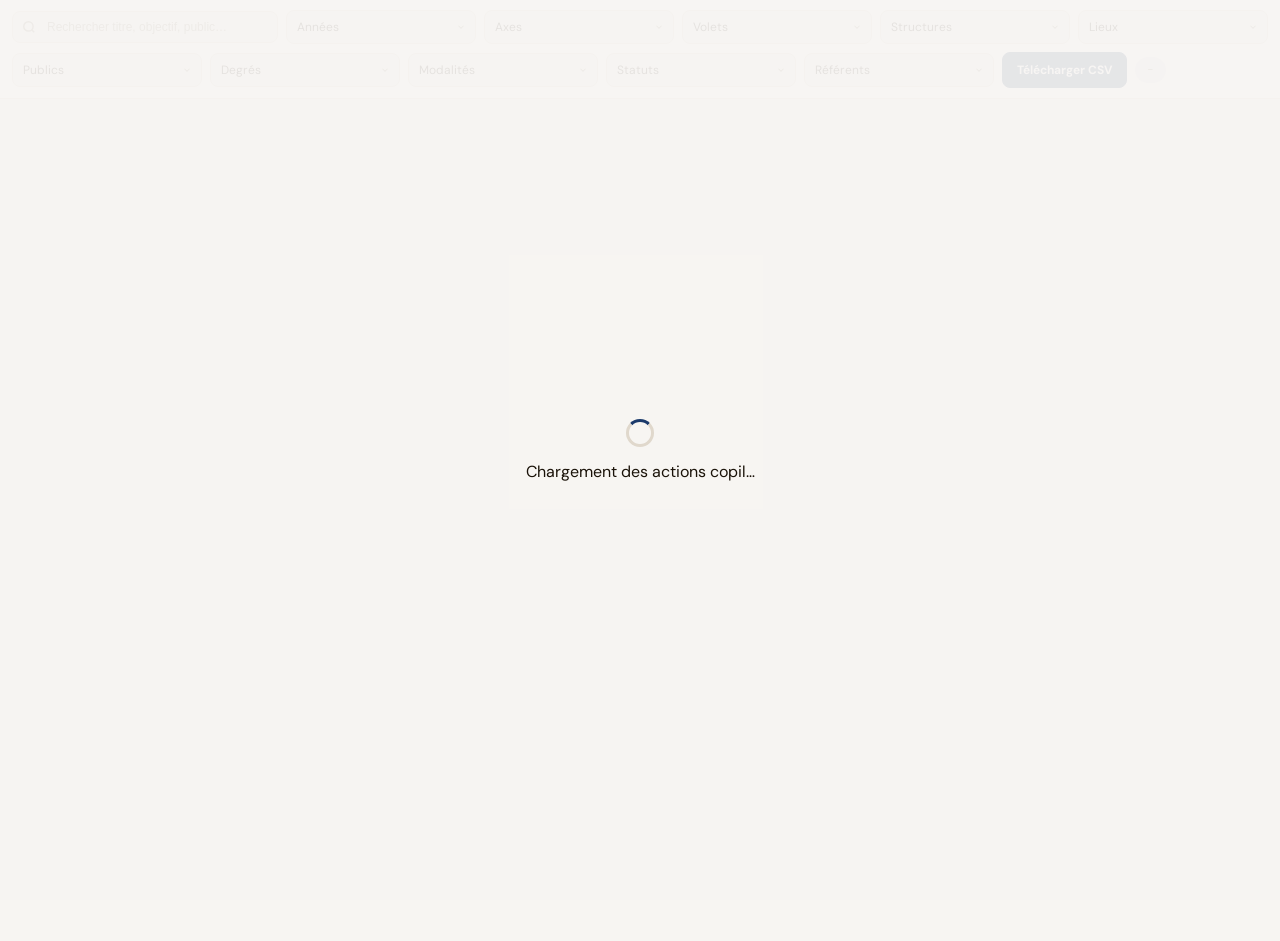
<file: widget-cartes-copil.html>
<!DOCTYPE html>
<html lang="fr">
<head>
<meta charset="UTF-8">
<meta name="viewport" content="width=device-width, initial-scale=1.0">
<title>Cartes PNF — Comité de pilotage</title>
<!-- Version v15 : email référent imposé au domaine @igesr.gouv.fr et structure IGÉSR masquée/imposée -->
<!-- Version v14 : tri alphabétique des contacts IGÉSR par NOM dans la modale -->
<!-- Version v13 : filtre Référents limité aux contacts IGÉSR dans la barre des filtres -->
<!-- Version v12 : filtres public + référents IGÉSR + normalisation nouveau référent -->
<!-- Version v10 : filtres alignés widget-cartes-public + recherche enrichie -->
<script src="https://docs.getgrist.com/grist-plugin-api.js"></script>
<link href="https://fonts.googleapis.com/css2?family=Fraunces:ital,opsz,wght@0,9..144,300;0,9..144,500;0,9..144,700;1,9..144,400&family=DM+Sans:wght@300;400;500;600&family=DM+Mono:wght@400;500&display=swap" rel="stylesheet">
<style>
*, *::before, *::after { box-sizing: border-box; margin: 0; padding: 0; }
:root {
  --turquoise:#A8DDD8; --peach:#F9C59A; --strawberry:#F5A0A8; --lilas:#E8E8F5;
  --navy:#1B3A6B; --navy-l:#e8edf5; --bg:#F7F5F2; --white:#fff;
  --ink:#1a1208; --ink2:#4a3f2f; --ink3:#8a8070; --border:#E0D8CC;
}
html, body { font-family:'DM Sans',sans-serif; background:var(--bg); color:var(--ink); height:100%; overflow:hidden; }
.toolbar { background:var(--white); border-bottom:1px solid var(--border); padding:10px 12px; display:flex; flex-wrap:wrap; gap:8px; align-items:center; position:sticky; top:0; z-index:10; }
.tb-search { position:relative; flex:1; min-width:220px; }
.tb-search svg { position:absolute; left:10px; top:50%; transform:translateY(-50%); color:var(--ink3); }
.tb-search input { width:100%; padding:8px 12px 8px 34px; font-size:12px; background:var(--bg); border:1px solid var(--border); border-radius:8px; outline:none; }
.tb-search input:focus { border-color:var(--navy); background:#fff; }
.tb-sel { min-width:190px; }
.tb-sel select {
  width:100%;
  font-family:'DM Sans',sans-serif;
  font-size:12px;
  color:var(--ink);
  background:var(--bg);
  border:1px solid var(--border);
  border-radius:8px;
  padding:8px 28px 8px 10px;
  outline:none;
  appearance:none;
  -webkit-appearance:none;
  cursor:pointer;
  transition:border-color .12s, background .12s;
  background-image:url("data:image/svg+xml,%3Csvg xmlns='http://www.w3.org/2000/svg' width='10' height='10' viewBox='0 0 24 24' fill='none' stroke='%238a8070' stroke-width='2.5'%3E%3Cpath d='M6 9l6 6 6-6'/%3E%3C/svg%3E");
  background-repeat:no-repeat;
  background-position:right 9px center;
}
.tb-sel select:focus { border-color:var(--navy); background:#fff; }
.count { font-family:'DM Mono',monospace; font-size:11px; color:var(--ink3); background:var(--lilas); padding:6px 12px; border-radius:999px; }
.btn-download { font-family:'DM Sans',sans-serif; font-size:12px; font-weight:700; padding:8px 14px; border-radius:8px; cursor:pointer; border:1.5px solid var(--navy); background:var(--navy); color:#fff; white-space:nowrap; display:inline-flex; align-items:center; justify-content:center; min-height:36px; }
.btn-download:hover { background:#0d2a52; border-color:#0d2a52; }
.grid-wrap { height:calc(100vh - 58px); overflow-y:auto; padding:14px; }
.grid { display:grid; grid-template-columns:repeat(auto-fill,minmax(390px,1fr)); gap:12px; }
.card { background:var(--white); border:1.5px solid var(--border); border-radius:12px; overflow:hidden; cursor:pointer; transition:.15s; }
.card:hover { transform:translateY(-2px); box-shadow:0 8px 24px rgba(27,58,107,.12); border-color:var(--navy); }
.card.selected { border-color:var(--navy); box-shadow:0 0 0 3px rgba(27,58,107,.15); }
.card-band { height:5px; background:var(--strawberry); }
.card-body { padding:15px 17px; display:flex; flex-direction:column; gap:10px; }
.card-top { display:flex; align-items:center; gap:5px; flex-wrap:wrap; }
.chip-annee { font-family:'DM Mono',monospace; font-size:9px; font-weight:700; color:#1a6b65; background:rgba(168,221,216,.35); padding:3px 8px; border-radius:4px; text-transform:uppercase; letter-spacing:.06em; white-space:nowrap; }
.card-title { font-family:'Fraunces',serif; font-size:15px; font-weight:600; line-height:1.35; }
.card-objectif { font-size:12px; color:var(--ink2); line-height:1.55; }
.card-sep { height:1px; background:var(--border); margin-top:2px; }
.meta-row { display:flex; gap:8px; align-items:flex-start; font-size:11px; }
.meta-label { font-family:'DM Mono',monospace; color:var(--ink3); text-transform:uppercase; letter-spacing:.06em; min-width:78px; font-size:9px; padding-top:3px; }
.tags { display:flex; flex-wrap:wrap; gap:4px; }
.tag { font-size:10px; font-weight:500; padding:3px 8px; border-radius:4px; }
.tag-struct { background:rgba(168,221,216,.35); color:#1a6b65; }
.tag-modal { background:rgba(245,160,168,.2); color:#8a2030; }
.tag-public { background:rgba(168,221,216,.25); color:#205450; }
.tag-ref { background:var(--lilas); color:var(--navy); font-family:'DM Mono',monospace; }
.empty { grid-column:1/-1; text-align:center; padding:80px 20px; color:var(--ink3); }
.empty p { font-family:'Fraunces',serif; font-size:22px; margin-bottom:8px; }
.empty span { font-family:'DM Mono',monospace; font-size:11px; }
.overlay { position:fixed; inset:0; background:rgba(27,58,107,.45); backdrop-filter:blur(3px); z-index:200; display:flex; align-items:center; justify-content:center; padding:20px; }
.overlay.hidden { display:none; }
.modal { background:var(--white); border-radius:15px; width:100%; max-width:820px; max-height:96vh; display:flex; flex-direction:column; box-shadow:0 24px 64px rgba(27,58,107,.25); }
.modal-head { padding:20px 24px 16px; border-bottom:1px solid var(--border); display:flex; gap:14px; align-items:flex-start; }
.modal-band { width:5px; min-height:48px; border-radius:3px; background:var(--strawberry); }
.modal-head h2 { font-family:'Fraunces',serif; font-size:21px; line-height:1.3; }
.modal-meta { font-family:'DM Mono',monospace; font-size:10px; color:var(--ink3); margin-top:5px; letter-spacing:.04em; }
.btn-close { margin-left:auto; border:none; background:transparent; font-size:24px; color:var(--ink3); cursor:pointer; padding:2px 6px; }
.btn-close:hover { color:var(--ink); }
.modal-body { overflow-y:auto; padding:18px 24px; display:grid; gap:16px; }
.section-title { font-family:'DM Mono',monospace; color:var(--ink3); text-transform:uppercase; letter-spacing:.08em; font-size:10px; font-weight:600; }
.box { border:1.5px solid var(--border); border-radius:9px; background:var(--bg); padding:12px; }
.description { font-size:12px; color:var(--ink2); line-height:1.6; }
.info-grid { display:grid; grid-template-columns:1fr 1fr; gap:12px; }
.mfield { display:flex; flex-direction:column; gap:6px; }
.mfield label { font-family:'DM Mono',monospace; color:var(--ink3); text-transform:uppercase; letter-spacing:.08em; font-size:9px; font-weight:600; }
.mfield input, .mfield select { font-family:'DM Sans',sans-serif; font-size:12px; padding:8px 10px; border:1.5px solid var(--border); border-radius:7px; background:var(--white); outline:none; }
.mfield input:focus, .mfield select:focus { border-color:var(--navy); }
.new-contact-grid { display:grid; grid-template-columns:1fr 1fr 1.4fr auto; gap:10px; align-items:end; }
.email-local-wrap { display:flex; align-items:center; border:1.5px solid var(--border); border-radius:7px; background:var(--white); overflow:hidden; }
.email-local-wrap:focus-within { border-color:var(--navy); }
.email-local-wrap input { border:none !important; border-radius:0 !important; flex:1; min-width:0; }
.email-local-wrap input:focus { border:none !important; }
.email-fixed-domain { font-family:'DM Mono',monospace; font-size:11px; color:var(--ink3); background:var(--bg); border-left:1px solid var(--border); padding:8px 10px; white-space:nowrap; }
.btn { font-family:'DM Sans',sans-serif; font-size:12px; font-weight:600; padding:9px 14px; border-radius:7px; cursor:pointer; border:1.5px solid var(--border); background:var(--white); color:var(--ink2); }
.btn-primary { background:var(--navy); color:#fff; border-color:var(--navy); }
.btn-primary:hover { background:#0d2a52; }
.btn:hover { border-color:var(--navy); }
.chips { display:flex; flex-wrap:wrap; gap:6px; }
.chip { display:inline-flex; align-items:center; gap:5px; padding:5px 10px; border-radius:6px; border:1.5px solid transparent; font-size:11px; cursor:pointer; background:#fff; color:var(--ink2); }
.chip:hover { border-color:var(--navy); background:var(--navy-l); }
.chip.selected { border-color:var(--navy); background:var(--navy-l); color:var(--navy); font-weight:600; }
.chip.selected::after { content:'×'; font-weight:700; color:var(--navy); }
.contact-search { margin-bottom:8px; }
.help { font-size:11px; color:var(--ink3); line-height:1.4; }
.modal-foot { padding:14px 24px; border-top:1px solid var(--border); display:flex; gap:12px; align-items:center; background:var(--bg); border-radius:0 0 15px 15px; }
.msg { font-family:'DM Mono',monospace; font-size:11px; color:var(--ink3); }
.msg.ok { color:#2a7a4a; } .msg.err { color:var(--strawberry); }
.spacer { flex:1; }
#loader { position:fixed; inset:0; background:rgba(247,245,242,.92); display:flex; align-items:center; justify-content:center; flex-direction:column; gap:14px; z-index:500; }
#loader.hidden { display:none; }
.spinner { width:28px; height:28px; border:3px solid var(--border); border-top-color:var(--navy); border-radius:50%; animation:spin .7s linear infinite; }
@keyframes spin { to { transform:rotate(360deg); } }
@media (max-width:760px) { .info-grid,.new-contact-grid { grid-template-columns:1fr; } .grid { grid-template-columns:1fr; } .modal { max-height:98vh; } }

/* ── CORRECTION MODE SOMBRE / SAFARI ──────────────────────────────── */
html, body, input, select, textarea, button {
  color-scheme: light;
}
.tb-search input,
.tb-sel select,
.mfield input,
.mfield select {
  color: var(--ink) !important;
  -webkit-text-fill-color: var(--ink) !important;
  caret-color: var(--ink);
}
.tb-search input::placeholder {
  color: var(--ink3) !important;
  -webkit-text-fill-color: var(--ink3) !important;
  opacity: 1;
}
.tb-sel select option,
.mfield select option {
  color: var(--ink);
  background: var(--white);
}

</style>
</head>
<body>
<div class="toolbar">
  <div class="tb-search">
    <svg width="14" height="14" viewBox="0 0 24 24" fill="none" stroke="currentColor" stroke-width="2.5"><circle cx="11" cy="11" r="8"/><path d="M21 21l-4.35-4.35"/></svg>
    <input type="text" id="f-search" placeholder="Rechercher titre, objectif, public…" oninput="applyFilters()">
  </div>
  <div class="tb-sel"><select id="f-annee" onchange="applyFilters()"><option value="">Années</option></select></div>
  <div class="tb-sel"><select id="f-axe" onchange="applyFilters()"><option value="">Axes</option></select></div>
  <div class="tb-sel"><select id="f-volet" onchange="applyFilters()"><option value="">Volets</option></select></div>
  <div class="tb-sel"><select id="f-struct" onchange="applyFilters()"><option value="">Structures</option></select></div>
  <div class="tb-sel"><select id="f-lieu" onchange="applyFilters()"><option value="">Lieux</option></select></div>
  <div class="tb-sel"><select id="f-public" onchange="applyFilters()"><option value="">Publics</option></select></div>
  <div class="tb-sel"><select id="f-degre" onchange="applyFilters()"><option value="">Degrés</option></select></div>
  <div class="tb-sel"><select id="f-modal" onchange="applyFilters()"><option value="">Modalités</option></select></div>
  <div class="tb-sel"><select id="f-statut" onchange="applyFilters()"><option value="">Statuts</option></select></div>
  <div class="tb-sel"><select id="f-referent" onchange="applyFilters()"><option value="">Référents</option></select></div>
  <button class="btn-download" onclick="downloadSelectionCsv()" title="Télécharger les actions affichées au format CSV">Télécharger CSV</button>
  <span class="count" id="count">–</span>
</div>
<div class="grid-wrap"><div class="grid" id="grid"></div></div>
<div id="loader"><div class="spinner"></div><p>Chargement des actions copil…</p></div>
<div class="overlay hidden" id="overlay" onclick="closeModal(event)">
  <div class="modal">
    <div class="modal-head">
      <div class="modal-band"></div>
      <div>
        <h2 id="modal-title">–</h2>
        <div class="modal-meta" id="modal-meta"></div>
      </div>
      <button class="btn-close" onclick="closeModal()">×</button>
    </div>
    <div class="modal-body" id="modal-body"></div>
    <div class="modal-foot">
      <span class="msg" id="msg-save"></span>
      <span class="spacer"></span>
      <button class="btn" onclick="closeModal()">Annuler</button>
      <button class="btn btn-primary" id="btn-save" onclick="saveReferents()">Enregistrer les référents</button>
    </div>
  </div>
</div>
<script>
console.info('[widget-cartes-copil] v15 email IGÉSR imposé chargé');
let ALL = [], FILTERED = [], CURRENT_ACTION = null, selectedId = null;
let CONTACT_ROWS = [], STRUCT_ROWS = [], REFERENT_ROWS = [], ANNEE_ROWS = [];
let CONTACT_MAP = {}, CONTACT_ID_BY_LABEL = {}, CONTACT_ID_BY_EMAIL = {};
let STRUCT_VALUES = [], ANNEE_VALUES = [], ANNEE_MAP = {}, PUBLIC_MAP = {}, MODAL_MAP = {}, STRUCT_MAP = {};
let AXE_MAP = {}, VOLET_MAP = {}, STATUT_MAP = {}, DEGRE_MAP = {}, LIEU_MAP = {}, ACTION_AXE_MAP = {};
let AXE_VALUES = [], VOLET_VALUES = [], STATUT_VALUES = [], DEGRE_VALUES = [], LIEU_VALUES = [], SESSION_ROWS = [];
let SELECTED_REFERENT_IDS = new Set();
const ACTION_TABLE = 'Actions_formation';
const CONTACT_TABLE = 'Contacts';
const REFERENTS_COL = 'Referents';
const IGESR_STRUCTURE_ID = 2;
const IGESR_EMAIL_DOMAIN = '@igesr.gouv.fr';

function esc(s){return String(s||'').replace(/&/g,'&amp;').replace(/</g,'&lt;').replace(/>/g,'&gt;').replace(/"/g,'&quot;');}
function asList(v){ if(!v) return []; if(Array.isArray(v)) return v[0]==='L' ? v.slice(1) : v; return [v]; }
function firstText(row, keys){ for(const k of keys){ const v=row && row[k]; if(typeof v==='string' && v.trim()) return v.trim(); } return ''; }
function toRows(t){ return (t && t.id || []).map((id,i)=>{ const r={id}; Object.keys(t||{}).forEach(k=>{ if(k!=='id') r[k]=t[k][i]; }); return r; }); }
function norm(s){ return String(s||'').trim().toLowerCase(); }
function normalizeTableName(s){
  return String(s||'')
    .normalize('NFD').replace(/[\u0300-\u036f]/g,'')
    .toLowerCase().replace(/[^a-z0-9]+/g,'');
}
async function fetchTableSmart(preferredNames){
  for(const name of preferredNames){
    try{
      const t = await grist.docApi.fetchTable(name);
      if(t && Array.isArray(t.id)) {
        console.info('[widget-cartes-copil] Table chargée :', name);
        return t;
      }
    } catch(e) {}
  }
  try{
    const tablesRaw = await grist.docApi.fetchTable('_grist_Tables');
    const rows = toRows(tablesRaw);
    const wanted = preferredNames.map(normalizeTableName);
    for(const r of rows){
      const tableId = String(r.tableId || '').trim();
      const normId = normalizeTableName(tableId);
      if(tableId && wanted.includes(normId)){
        const t = await grist.docApi.fetchTable(tableId);
        if(t && Array.isArray(t.id)) {
          console.info('[widget-cartes-copil] Table résolue via métadonnées :', tableId);
          return t;
        }
      }
    }
  } catch(e) {
    console.warn('[widget-cartes-copil] Impossible de résoudre la table via métadonnées :', preferredNames, e);
  }
  console.warn('[widget-cartes-copil] Table introuvable :', preferredNames);
  return {id:[]};
}
function normalizeNomInput(s){
  return String(s || '')
    .trim()
    .replace(/\s+/g, ' ')
    .toLocaleUpperCase('fr-FR');
}

function normalizePrenomInput(s){
  const cleaned = String(s || '')
    .trim()
    .replace(/\s+/g, ' ')
    .toLocaleLowerCase('fr-FR');
  return cleaned
    .split(/([\s-]+)/)
    .map(part => {
      if(!part || /^[\s-]+$/.test(part)) return part;
      return part.charAt(0).toLocaleUpperCase('fr-FR') + part.slice(1).toLocaleLowerCase('fr-FR');
    })
    .join('');
}

function normalizeEmailInput(s){
  return String(s || '').trim().toLocaleLowerCase('fr-FR');
}

function normalizeIgesrEmailLocalInput(s){
  let value = String(s || '')
    .trim()
    .toLocaleLowerCase('fr-FR')
    .normalize('NFD').replace(/[\u0300-\u036f]/g,'')
    .replace(/\s+/g, '');
  // Tolérer le collage d'une adresse complète IGÉSR, mais ne conserver que la partie locale.
  if(value.endsWith(IGESR_EMAIL_DOMAIN)) value = value.slice(0, -IGESR_EMAIL_DOMAIN.length);
  return value;
}

function buildIgesrEmail(localPart){
  const local = normalizeIgesrEmailLocalInput(localPart);
  return local ? `${local}${IGESR_EMAIL_DOMAIN}` : '';
}

function titleCaseName(s){ return normalizePrenomInput(s); }
function isCopilEnabled(a){ return a && (a.is_copil===true || a.is_copil===1 || String(a.is_copil).toLowerCase()==='true'); }
function simpleLabelFromRow(r){ return firstText(r,['libelle','Libelle','Libellé','label','Label','nom','Nom','code','Code']); }
function publicLabelFromRow(r){ return firstText(r,['Libellé','libelle','Libelle','label','Label','nom','Nom']); }
function structureLabelFromRow(r){ return firstText(r,['code','Code','libelle','Libelle','Libellé','nom','Nom','Structure']); }

function axeLabelFromRow(r){ return firstText(r,['libelle','Libelle','Libellé','Axe','axe','nom','Nom','label','Label']); }
function voletLabelFromRow(r){ return firstText(r,['libelle','Libelle','Libellé','Volet','volet','nom','Nom','label','Label']); }
function statutLabelFromRow(r){ return firstText(r,['statut','Statut','STATUT','libelle','Libelle','Libellé','nom','Nom','label','Label']); }
function degreLabelFromRow(r){ return firstText(r,['nom_deg','Nom_deg','NOM_DEG','Degres','Degrés','libelle','Libelle','Libellé','nom','Nom','label','Label']); }
function lieuLabelFromRow(r){ return firstText(r,['Site','site','Lieu','lieu','Nom','nom','libelle','Libelle','Libellé','label','Label']); }

function refId(v){
  if(v === null || v === undefined || v === '') return '';
  if(Array.isArray(v)){
    const arr = v[0] === 'L' ? v.slice(1) : v;
    if(!arr.length) return '';
    if(arr[0] === 'R') return String(arr[arr.length - 1] || '');
    const nums = arr.map(x => String(x || '').trim()).filter(x => /^\d+$/.test(x));
    return nums.length ? nums[nums.length - 1] : String(arr[arr.length - 1] || '');
  }
  if(typeof v === 'object') {
    return String(
      v.$id ??
      v.id ??
      v.rowId ??
      v.row_id ??
      v.ref ??
      v.value ??
      ''
    );
  }
  const raw = String(v || '').trim();
  const refMatch = raw.match(/^R,\s*[^,]+,\s*(\d+)$/i) || raw.match(/^[^[]+\[(\d+)\]$/);
  return refMatch ? refMatch[1] : raw;
}

function labelForRef(v, map){
  if(v === null || v === undefined || v === '') return '';
  if(Array.isArray(v) && v[0] === 'L') return v.slice(1).map(x => labelForRef(x, map)).filter(Boolean).join(', ');
  const key = refId(v);
  return map[key] || map[String(v || '').trim()] || String(v || '').trim();
}

function rawFromAliases(a, aliases){
  for(const k of aliases){
    if(Object.prototype.hasOwnProperty.call(a || {}, k) && a[k] !== undefined && a[k] !== null && a[k] !== '') return a[k];
  }
  return '';
}

function getAxe(a){ return labelForRef(rawFromAliases(a, ['id_axe','Axe','axe']), AXE_MAP); }
function getVolet(a){ return labelForRef(rawFromAliases(a, ['id_volet','Volet','volet']), VOLET_MAP); }
function getStatut(a){ return labelForRef(rawFromAliases(a, ['Statut','statut','STATUT','id_statut','id_Statut','Status','status']), STATUT_MAP); }
function getDegres(a){
  return labelsForList(rawFromAliases(a, ['Degre','Degres','Degré','Degrés','id_degre','id_degres','degre','degres']), DEGRE_MAP)
    .flatMap(v => String(v || '').split(/\s*,\s*/))
    .map(v => v.trim())
    .filter(Boolean);
}

function sessionActionId(s){ return refId(s.Action || s.action || s.id_action || s.Action_formation || s.actions_formation); }
function lieuValue(v){ const key = refId(v); return key ? (LIEU_MAP[key] || LIEU_MAP[String(v || '').trim()] || String(v || '').trim()) : ''; }
function getLieux(a){
  const actionId = String(a && a.id || '');
  const lieux = [];
  SESSION_ROWS
    .filter(s => String(sessionActionId(s)) === actionId)
    .forEach(s => {
      for(let i=0;i<10;i++){
        const label = lieuValue(s[`Lieu${i}`]);
        if(label) lieux.push(label);
      }
    });
  return [...new Set(lieux)];
}

function actionAxeNumeroFromRow(r){ return firstText(r, ['N° action','N_action','N_action_','numero','Numero','num']); }
function actionAxeLibelleFromRow(r){ return firstText(r, ['libelle','Libelle','Libellé','label','Label','intitule','Intitule','Intitulé']); }
function actionAxeLabelFromRow(r){ const n = actionAxeNumeroFromRow(r); const l = actionAxeLibelleFromRow(r); return [n,l].filter(Boolean).join(' - '); }
function buildActionAxeMap(rows){
  const entries = [];
  const add = (k,l) => { const key = String(k || '').trim(); if(key && l) entries.push([key,l]); };
  rows.forEach(r => {
    const label = actionAxeLabelFromRow(r);
    if(!label) return;
    const id = String(r.id || '').trim();
    const numero = String(actionAxeNumeroFromRow(r) || '').trim();
    if(id){ add(id,label); add(`Actions_axes[${id}]`,label); add(`R,Actions_axes,${id}`,label); }
    if(numero) add(numero,label);
    add(label,label);
  });
  return Object.fromEntries(entries);
}
function getActionAxe(a){ return labelForRef(rawFromAliases(a, ['action_axe_affichage','Action_axe_affichage','Action complète','Action_complete','Action du schéma directeur','id_action_schema','id_action_axe','id_action_referentiel','action_axe','action_schema','Action_schema','Action_schéma','Action_sch_ma','Action (schéma directeur)']), ACTION_AXE_MAP); }

function anneeLabelFromRow(r){
  return firstText(r,[
    'Annee_scolaire','Année scolaire','Annee scolaire','annee_scolaire',
    'Ann_e_scolaire','Annee','Année','annee','libelle','Libelle','Libellé','label','Label','nom','Nom'
  ]);
}
function getAnnee(a){
  const raw = a && (a.Annee_scolaire || a['Année scolaire'] || a['Annee scolaire'] || a.annee_scolaire || a.Ann_e_scolaire || a.Annee || a['Année'] || a.annee || a.id_annee || a.id_annees || a.Annees || a['Années']);
  return labelForRef(raw, ANNEE_MAP);
}
function contactLabelFromRow(r){
  // Libellé d'affichage des référents : utiliser d'abord la colonne exacte "Nom Prénom" de Contacts.
  // Ne pas ajouter l'email dans les menus/cartouches : le filtre doit présenter les noms seulement.
  const nomPrenom = firstText(r,['Nom Prénom','Nom Prenom','nom_prenom','NOM_PRENOM','Nom_prenom']);
  const nom = firstText(r,['NOM','Nom','nom']);
  const prenom = firstText(r,['PRENOM','Prénom','Prenom','prenom']);
  const email = firstText(r,['Email','EMAIL','email','mail']);
  return nomPrenom || [nom, prenom].filter(Boolean).join(' ').trim() || [prenom, nom].filter(Boolean).join(' ').trim() || email;
}
function contactEmailFromRow(r){ return firstText(r,['Email','EMAIL','email','mail']); }
function contactStructureIdFromRow(r){
  const raw = r && (r.Structure ?? r.structure ?? r['Structure porteuse'] ?? r.Structures ?? r.id_structure);
  return refId(raw);
}

function isIgesrContact(r){
  return String(contactStructureIdFromRow(r)) === String(IGESR_STRUCTURE_ID);
}

function contactSortKeyFromRow(r){
  const nom = firstText(r,['NOM','Nom','nom']);
  const prenom = firstText(r,['PRENOM','Prénom','Prenom','prenom']);
  const label = contactLabelFromRow(r);
  const primary = nom || label;
  return [primary, prenom, label].map(x => norm(x)).join(' ');
}

function contactRowsForReferentChoice(){
  return CONTACT_ROWS
    .filter(isIgesrContact)
    .sort((a,b)=>contactSortKeyFromRow(a).localeCompare(contactSortKeyFromRow(b),'fr',{numeric:true}));
}

function igesrStructureLabel(){
  return STRUCT_MAP[String(IGESR_STRUCTURE_ID)] || STRUCT_MAP[IGESR_STRUCTURE_ID] || 'IGÉSR';
}
function anyText(row, keys){
  for(const k of keys){
    const v = row && row[k];
    if(v !== undefined && v !== null && String(v).trim()) return String(v).trim();
  }
  return '';
}
function displayFromAnyCell(value){
  if(value === null || value === undefined || value === '') return '';

  if(Array.isArray(value)){
    const vals = asList(value);
    const labels = vals.map(displayFromAnyCell).filter(Boolean);
    return labels.join(', ');
  }

  if(typeof value === 'object'){
    return firstText(value, [
      'Nom Prénom','Nom Prenom','nom_prenom','NOM_PRENOM','Nom_prenom',
      'display','Display','label','Label','name','Name','nom','Nom','libelle','Libelle','Libellé'
    ]);
  }

  const s = String(value).trim();
  if(!s) return '';
  if(/^\d+$/.test(s) && CONTACT_MAP[s]) return CONTACT_MAP[s];
  if(CONTACT_ID_BY_LABEL[s]) return s;
  return s;
}

function referentFilterLabelFromRow(r){
  // Le filtre Référents est alimenté par la table Referents.
  // Cette table peut contenir soit du texte, soit une référence vers Contacts.
  // On résout donc d'abord les colonnes attendues, puis n'importe quelle cellule exploitable.
  const priorityKeys = [
    'Nom Prénom','Nom Prenom','nom_prenom','NOM_PRENOM','Nom_prenom',
    'Referent','Référent','Referents','Référents','referent','referents',
    'Contact','Contacts','contact','contacts','libelle','Libelle','Libellé','label','Label','nom','Nom'
  ];

  for(const k of priorityKeys){
    if(Object.prototype.hasOwnProperty.call(r, k)){
      const label = displayFromAnyCell(r[k]);
      if(label) return label;
    }
  }

  const nom = firstText(r,['NOM','Nom','nom']);
  const prenom = firstText(r,['PRENOM','Prénom','Prenom','prenom']);
  const composed = [nom, prenom].filter(Boolean).join(' ').trim() || [prenom, nom].filter(Boolean).join(' ').trim();
  if(composed) return composed;

  // Dernier secours : scanner toutes les colonnes non techniques de la ligne Referents.
  for(const [k,v] of Object.entries(r || {})){
    if(k === 'id' || k === 'manualSort') continue;
    const label = displayFromAnyCell(v);
    if(label && !/^true|false$/i.test(label)) return label;
  }
  return '';
}

function rebuildContactIndexes(){
  CONTACT_MAP = {}; CONTACT_ID_BY_LABEL = {}; CONTACT_ID_BY_EMAIL = {};
  CONTACT_ROWS.forEach(r=>{
    const id = String(r.id);
    const label = contactLabelFromRow(r);
    const email = contactEmailFromRow(r).toLowerCase();
    if(label){ CONTACT_MAP[id]=label; CONTACT_ID_BY_LABEL[label]=id; }
    if(email) CONTACT_ID_BY_EMAIL[email]=id;
  });
}
function labelsForList(v,map){ return asList(v).map(x=>labelForRef(x,map)).filter(Boolean); }
function referentIdsFromAction(a){
  const vals = asList(a && a[REFERENTS_COL]);
  const ids = [];
  vals.forEach(v=>{
    const id = String(refId(v) || '').trim();
    const raw = String(
      (v && typeof v === 'object' && !Array.isArray(v))
        ? (v['Nom Prénom'] || v.label || v.Label || v.display || v.Display || '')
        : (v || '')
    ).trim();

    if(id && CONTACT_MAP[id]) ids.push(id);
    else if(/^\d+$/.test(raw) && CONTACT_MAP[raw]) ids.push(raw);
    else if(CONTACT_ID_BY_LABEL[raw]) ids.push(CONTACT_ID_BY_LABEL[raw]);
    else {
      const emailMatch = raw.match(/<([^>]+)>/) || raw.match(/[A-Z0-9._%+-]+@[A-Z0-9.-]+\.[A-Z]{2,}/i);
      const email = emailMatch ? (emailMatch[1] || emailMatch[0]).toLowerCase() : '';
      if(email && CONTACT_ID_BY_EMAIL[email]) ids.push(CONTACT_ID_BY_EMAIL[email]);
    }
  });
  return Array.from(new Set(ids));
}
function getModalite(a){ return labelForRef(a.id_modalite || a.Modalite || a['Modalité'], MODAL_MAP); }
function getStructures(a){ return labelsForList(a.id_structure || a.Structure || a['Structure porteuse'], STRUCT_MAP); }
function getPublics(a){ return labelsForList(a.id_publics || a.Publics || a['Publics cibles'], PUBLIC_MAP); }

async function loadData(records){
  showLoader(true);
  try{
    let attempts=0; while(!grist.docApi && attempts<20){ await new Promise(r=>setTimeout(r,100)); attempts++; }
    const [contacts, structures, publics, modalites, referents, annees, axes, volets, statuts, degres, lieux, sessions, actionsAxes] = await Promise.all([
      grist.docApi.fetchTable('Contacts').catch(()=>({id:[]})),
      grist.docApi.fetchTable('Structures').catch(()=>({id:[]})),
      grist.docApi.fetchTable('Publics').catch(()=>({id:[]})),
      grist.docApi.fetchTable('Modalites').catch(()=>({id:[]})),
      fetchTableSmart(['Referents','Référents','Referent','Référent']).catch(()=>({id:[]})),
      grist.docApi.fetchTable('Annees').catch(()=>({id:[]})),
      grist.docApi.fetchTable('Axes').catch(()=>({id:[]})),
      grist.docApi.fetchTable('Volets').catch(()=>({id:[]})),
      grist.docApi.fetchTable('Statut').catch(()=>({id:[], statut:[]})),
      grist.docApi.fetchTable('Degres').catch(()=>({id:[], nom_deg:[]})),
      grist.docApi.fetchTable('Lieux').catch(()=>({id:[], Site:[]})),
      grist.docApi.fetchTable('Journal_sessions').catch(()=>({id:[]})),
      grist.docApi.fetchTable('Actions_axes').catch(()=>({id:[], 'N° action':[], libelle:[], Libelle:[], 'Libellé':[]})),
    ]);
    CONTACT_ROWS = toRows(contacts); STRUCT_ROWS = toRows(structures); REFERENT_ROWS = toRows(referents); ANNEE_ROWS = toRows(annees);
    rebuildContactIndexes();
    STRUCT_MAP = Object.fromEntries(STRUCT_ROWS.map(r=>[r.id, structureLabelFromRow(r)]).filter(([,v])=>v));
    PUBLIC_MAP = Object.fromEntries(toRows(publics).map(r=>[r.id, publicLabelFromRow(r)]).filter(([,v])=>v));
    MODAL_MAP = Object.fromEntries(toRows(modalites).map(r=>[r.id, simpleLabelFromRow(r)]).filter(([,v])=>v));
    STRUCT_VALUES = [...new Set(STRUCT_ROWS.map(structureLabelFromRow).filter(Boolean))].sort((a,b)=>a.localeCompare(b,'fr',{numeric:true}));
    ANNEE_MAP = Object.fromEntries(ANNEE_ROWS.map(r=>[r.id, anneeLabelFromRow(r)]).filter(([,v])=>v));
    ANNEE_VALUES = [...new Set(ANNEE_ROWS.map(anneeLabelFromRow).filter(Boolean))].sort((a,b)=>a.localeCompare(b,'fr',{numeric:true}));
    const AXE_ROWS = toRows(axes), VOLET_ROWS = toRows(volets), STATUT_ROWS = toRows(statuts), DEGRE_ROWS = toRows(degres), LIEU_ROWS = toRows(lieux), ACTION_AXE_ROWS = toRows(actionsAxes);
    AXE_MAP = Object.fromEntries(AXE_ROWS.map(r=>[String(r.id), axeLabelFromRow(r)]).filter(([,v])=>v));
    VOLET_MAP = Object.fromEntries(VOLET_ROWS.map(r=>[String(r.id), voletLabelFromRow(r)]).filter(([,v])=>v));
    STATUT_MAP = Object.fromEntries(STATUT_ROWS.map(r=>[String(r.id), statutLabelFromRow(r)]).filter(([,v])=>v));
    DEGRE_MAP = Object.fromEntries(DEGRE_ROWS.map(r=>[String(r.id), degreLabelFromRow(r)]).filter(([,v])=>v));
    LIEU_MAP = Object.fromEntries(LIEU_ROWS.map(r=>[String(r.id), lieuLabelFromRow(r)]).filter(([,v])=>v));
    ACTION_AXE_MAP = buildActionAxeMap(ACTION_AXE_ROWS);
    AXE_VALUES = [...new Set(AXE_ROWS.map(axeLabelFromRow).filter(Boolean))].sort((a,b)=>a.localeCompare(b,'fr',{numeric:true}));
    VOLET_VALUES = [...new Set(VOLET_ROWS.map(voletLabelFromRow).filter(Boolean))].sort((a,b)=>a.localeCompare(b,'fr',{numeric:true}));
    STATUT_VALUES = [...new Set(STATUT_ROWS.map(statutLabelFromRow).filter(Boolean))].sort((a,b)=>a.localeCompare(b,'fr',{numeric:true}));
    DEGRE_VALUES = [...new Set(DEGRE_ROWS.map(degreLabelFromRow).filter(Boolean))].sort((a,b)=>a.localeCompare(b,'fr',{numeric:true}));
    LIEU_VALUES = [...new Set(LIEU_ROWS.map(lieuLabelFromRow).filter(Boolean))].sort((a,b)=>a.localeCompare(b,'fr',{numeric:true}));
    SESSION_ROWS = toRows(sessions);
    ALL = (records||[]).map(r=>({id:r.id,...r})).filter(isCopilEnabled);
    buildFilterControls();
    applyFilters();
  } catch(e){ console.error(e); document.getElementById('grid').innerHTML = `<div class="empty"><p>Erreur de chargement</p><span>${esc(e.message)}</span></div>`; }
  finally{ showLoader(false); }
}

grist.ready({requiredAccess:'full', columns:[]});
grist.onRecords(loadData);
grist.onRecord(record=>{ if(!record) return; selectedId=record.id; document.querySelectorAll('.card').forEach(el=>el.classList.toggle('selected', +el.dataset.id===selectedId)); });


function fillSelect(selId, values, firstLabel){
  const sel = document.getElementById(selId);
  if(!sel) return;
  const cur = sel.value;
  sel.innerHTML = `<option value="">${esc(firstLabel)}</option>`;
  const seen = new Set();
  (values || []).forEach(item => {
    const value = String(item && item.value !== undefined ? item.value : item || '').trim();
    const label = String(item && item.label !== undefined ? item.label : item || '').trim();
    if(!value || !label || seen.has(value)) return;
    seen.add(value);
    const option = document.createElement('option');
    option.value = value;
    option.textContent = label;
    sel.appendChild(option);
  });
  if([...sel.options].some(o => o.value === cur)) sel.value = cur;
}

function buildFilterControls(){
  const valuesFromActions = getter => [...new Set(ALL.flatMap(a => getter(a))
    .map(s => String(s||'').trim()).filter(Boolean))]
    .sort((a,b)=>a.localeCompare(b,'fr',{numeric:true}));

  const structureValues = valuesFromActions(getStructures);
  const anneeValues = [...new Set((ANNEE_VALUES.length ? ANNEE_VALUES : ALL.map(getAnnee))
    .map(s => String(s||'').trim()).filter(Boolean))]
    .sort((a,b)=>a.localeCompare(b,'fr',{numeric:true}));
  const axeValues = AXE_VALUES.length ? AXE_VALUES : valuesFromActions(a => [getAxe(a)]);
  const voletValues = VOLET_VALUES.length ? VOLET_VALUES : valuesFromActions(a => [getVolet(a)]);
  const lieuValues = LIEU_VALUES.length ? LIEU_VALUES : valuesFromActions(getLieux);
  const publicValues = valuesFromActions(getPublics);
  const degreValues = DEGRE_VALUES.length ? DEGRE_VALUES : valuesFromActions(getDegres);
  const modalValues = valuesFromActions(a => [getModalite(a)]);
  const statutValues = STATUT_VALUES.length ? STATUT_VALUES : valuesFromActions(a => [getStatut(a)]);

  // Le filtre Référents reste spécifique au widget COPIL.
  // Il est volontairement limité aux contacts IGÉSR, en testant la référence Contacts.Structure sur $id = 2.
  // Les options portent désormais les ids Contacts ; cela évite les collisions de libellés et exclut tout référent hors IGÉSR.
  const igesrContactIds = new Set(contactRowsForReferentChoice().map(r => String(r.id)));
  let referentValues = contactRowsForReferentChoice()
    .map(r => ({
      value: String(r.id),
      label: contactLabelFromRow(r)
    }))
    .filter(o => o.value && o.label)
    .sort((a,b)=>a.label.localeCompare(b.label,'fr',{numeric:true}));

  if(!referentValues.length){
    referentValues = [...new Map(ALL
      .flatMap(a => referentIdsFromAction(a)
        .map(id => String(id))
        .filter(id => igesrContactIds.has(id))
        .map(id => ({value:id, label:CONTACT_MAP[id]}))
        .filter(o => o.value && o.label))
      .map(o => [o.value, o])).values()]
      .sort((a,b)=>a.label.localeCompare(b.label,'fr',{numeric:true}));
    console.warn('[widget-cartes-copil] Aucun contact IGÉSR résolu depuis Contacts : filtre Référents alimenté par les référents IGÉSR déjà inscrits.');
  }

  fillSelect('f-annee', anneeValues, 'Années');
  fillSelect('f-axe', axeValues, 'Axes');
  fillSelect('f-volet', voletValues, 'Volets');
  fillSelect('f-struct', structureValues, 'Structures');
  fillSelect('f-lieu', lieuValues, 'Lieux');
  fillSelect('f-public', publicValues, 'Publics');
  fillSelect('f-degre', degreValues, 'Degrés');
  fillSelect('f-modal', modalValues, 'Modalités');
  fillSelect('f-statut', statutValues, 'Statuts');
  fillSelect('f-referent', referentValues, 'Référents');
}

async function refreshReferentsTableAndFilters(){
  try{
    const referents = await fetchTableSmart(['Referents','Référents','Referent','Référent']).catch(()=>({id:[]}));
    REFERENT_ROWS = toRows(referents);
  } catch(e){
    console.warn('[widget-cartes-copil] Impossible de rafraîchir la table Referents :', e);
  }
  buildFilterControls();
}

function csvCell(value){
  const s = String(value ?? '').replace(/\r?\n/g, ' ').replace(/\s+/g, ' ').trim();
  return '"' + s.replace(/"/g, '""') + '"';
}

function downloadSelectionCsv(){
  const rows = (FILTERED || []).map(a => {
    const refs = referentIdsFromAction(a).map(id => CONTACT_MAP[String(id)]).filter(Boolean);
    return {
      titre: String(a.titre || 'Sans titre'),
      objectif: String(a.objectif || '').replace(/\n/g, ' ').trim(),
      annee_scolaire: getAnnee(a),
      axe: getAxe(a),
      volet: getVolet(a),
      lieu: getLieux(a).join(', '),
      degre: getDegres(a).join(', '),
      modalite: getModalite(a),
      statut: getStatut(a),
      structure: getStructures(a).join(', '),
      publics: getPublics(a).join(', '),
      referents: refs.join(', ')
    };
  });

  const headers = ['titre','objectif','année scolaire','axe','volet','lieu','degré','modalité','statut','structure','publics','referents'];
  const lines = [headers.map(csvCell).join(';')];
  rows.forEach(r => {
    lines.push([
      r.titre,
      r.objectif,
      r.annee_scolaire,
      r.axe,
      r.volet,
      r.lieu,
      r.degre,
      r.modalite,
      r.statut,
      r.structure,
      r.publics,
      r.referents
    ].map(csvCell).join(';'));
  });

  const csv = '\uFEFF' + lines.join('\n');
  const blob = new Blob([csv], {type:'text/csv;charset=utf-8;'});
  const url = URL.createObjectURL(blob);
  const a = document.createElement('a');
  const date = new Date().toISOString().slice(0,10);
  a.href = url;
  a.download = `actions_copil_selection_${date}.csv`;
  document.body.appendChild(a);
  a.click();
  a.remove();
  URL.revokeObjectURL(url);
}

function normalizeSearch(s){
  return String(s || '')
    .trim()
    .toLowerCase()
    .normalize('NFD').replace(/[\u0300-\u036f]/g,'');
}

function searchableText(a, referentLabels){
  return [
    a.code_gaia, a.Code_GAIA, a['Code GAIA'], a.GAIA, a.Code,
    a.titre, a.Titre,
    a.objectif, a.Objectif,
    getAnnee(a),
    getAxe(a),
    getVolet(a),
    getActionAxe(a),
    getModalite(a),
    getStatut(a),
    getStructures(a).join(' '),
    getLieux(a).join(' '),
    getPublics(a).join(' '),
    getDegres(a).join(' '),
    (referentLabels || []).join(' ')
  ].join(' ');
}

function applyFilters(){
  const q = normalizeSearch(document.getElementById('f-search').value);
  const anneeFilter = document.getElementById('f-annee')?.value || '';
  const axeFilter = document.getElementById('f-axe')?.value || '';
  const voletFilter = document.getElementById('f-volet')?.value || '';
  const structFilter = document.getElementById('f-struct')?.value || '';
  const lieuFilter = document.getElementById('f-lieu')?.value || '';
  const publicFilter = document.getElementById('f-public')?.value || '';
  const degreFilter = document.getElementById('f-degre')?.value || '';
  const modalFilter = document.getElementById('f-modal')?.value || '';
  const statutFilter = document.getElementById('f-statut')?.value || '';
  const referentFilter = document.getElementById('f-referent')?.value || '';

  FILTERED = ALL.filter(a=>{
    const annee = getAnnee(a);
    const axe = getAxe(a);
    const volet = getVolet(a);
    const structs = getStructures(a);
    const lieux = getLieux(a);
    const publics = getPublics(a);
    const degres = getDegres(a);
    const modal = getModalite(a);
    const statut = getStatut(a);
    const referentIds = referentIdsFromAction(a).map(id=>String(id));
    const referentLabels = referentIds.map(id=>CONTACT_MAP[id]).filter(Boolean);

    if(anneeFilter && annee !== anneeFilter) return false;
    if(axeFilter && axe !== axeFilter) return false;
    if(voletFilter && volet !== voletFilter) return false;
    if(structFilter && !structs.includes(structFilter)) return false;
    if(lieuFilter && !lieux.includes(lieuFilter)) return false;
    if(publicFilter && !publics.includes(publicFilter)) return false;
    if(degreFilter && !degres.includes(degreFilter)) return false;
    if(modalFilter && modal !== modalFilter) return false;
    if(statutFilter && statut !== statutFilter) return false;
    if(referentFilter && !referentIds.includes(String(referentFilter))) return false;
    if(q && !normalizeSearch(searchableText(a, referentLabels)).includes(q)) return false;
    return true;
  });
  document.getElementById('count').textContent = `${FILTERED.length} action${FILTERED.length>1?'s':''}`;
  render();
}
function render(){
  const grid=document.getElementById('grid');
  if(!FILTERED.length){ grid.innerHTML=`<div class="empty"><p>Aucune action copil</p><span>Activez is_copil sur les actions concernées</span></div>`; return; }
  grid.innerHTML = FILTERED.map(a=>{
    const modal=getModalite(a);
    const structs=getStructures(a);
    const publics=getPublics(a);
    const refs=referentIdsFromAction(a).map(id=>CONTACT_MAP[id]).filter(Boolean);
    const objectif = String(a.objectif||a.Objectif||'').replace(/\n/g,' ').trim();
    const annee = getAnnee(a);
    const axe = getAxe(a);
    const volet = getVolet(a);
    const lieux = getLieux(a);
    const degres = getDegres(a);
    const statut = getStatut(a);
    const actionAxe = getActionAxe(a);
    const gaia = a.code_gaia || a.Code_GAIA || a['Code GAIA'] || a.GAIA || a.Code || '';
    return `<div class="card${a.id===selectedId?' selected':''}" data-id="${a.id}" onclick="openModal(${a.id})">
      <div class="card-band"></div><div class="card-body">
      <div class="card-top">
        ${annee ? `<span class="chip-annee">${esc(annee)}</span>` : ''}
        ${volet ? `<span class="tag tag-ref">${esc(volet)}</span>` : ''}
        ${gaia ? `<span class="chip-annee">GAIA&nbsp;${esc(gaia)}</span>` : ''}
      </div>
      <div class="card-title">${esc(a.titre||a.Titre||'Sans titre')}</div>
      ${objectif?`<div class="card-objectif">${esc(objectif)}</div>`:''}
      <div class="card-sep"></div>
      ${axe?`<div class="meta-row"><span class="meta-label">Axe</span><div class="tags"><span class="tag tag-ref">${esc(axe)}</span></div></div>`:''}
      ${actionAxe?`<div class="meta-row"><span class="meta-label">Action</span><div class="tags"><span class="tag tag-ref">${esc(actionAxe)}</span></div></div>`:''}
      ${degres.length?`<div class="meta-row"><span class="meta-label">Degrés</span><div class="tags">${degres.map(d=>`<span class="tag tag-ref">${esc(d)}</span>`).join('')}</div></div>`:''}
      ${modal?`<div class="meta-row"><span class="meta-label">Modalité</span><div class="tags"><span class="tag tag-modal">${esc(modal)}</span></div></div>`:''}
      ${statut?`<div class="meta-row"><span class="meta-label">Statut</span><div class="tags"><span class="tag tag-ref">${esc(statut)}</span></div></div>`:''}
      ${structs.length?`<div class="meta-row"><span class="meta-label">Structure</span><div class="tags">${structs.map(s=>`<span class="tag tag-struct">${esc(s)}</span>`).join('')}</div></div>`:''}
      ${lieux.length?`<div class="meta-row"><span class="meta-label">Lieux</span><div class="tags">${lieux.map(l=>`<span class="tag tag-public">${esc(l)}</span>`).join('')}</div></div>`:''}
      ${publics.length?`<div class="meta-row"><span class="meta-label">Publics</span><div class="tags">${publics.map(p=>`<span class="tag tag-public">${esc(p)}</span>`).join('')}</div></div>`:''}
      ${refs.length?`<div class="meta-row"><span class="meta-label">Référents</span><div class="tags">${refs.map(r=>`<span class="tag tag-ref">${esc(r)}</span>`).join('')}</div></div>`:''}
      </div></div>`;
  }).join('');
}
function openModal(id){
  const a=ALL.find(x=>x.id===id); if(!a) return;
  CURRENT_ACTION=a; selectedId=id; SELECTED_REFERENT_IDS=new Set(referentIdsFromAction(a));
  document.getElementById('modal-title').textContent=a.titre||'Sans titre';
  document.getElementById('modal-meta').textContent=['Comité de pilotage', getAnnee(a), getVolet(a), getStatut(a), 'référents'].filter(Boolean).join(' · ');
  buildModalBody();
  document.getElementById('msg-save').textContent=''; document.getElementById('msg-save').className='msg';
  document.getElementById('overlay').classList.remove('hidden');
}
function closeModal(e){ if(e && e.target!==document.getElementById('overlay')) return; document.getElementById('overlay').classList.add('hidden'); CURRENT_ACTION=null; }
function buildModalBody(){
  const a=CURRENT_ACTION; const modal=getModalite(a); const structs=getStructures(a); const publics=getPublics(a); const refs=[...SELECTED_REFERENT_IDS].map(id=>({id,label:CONTACT_MAP[id]})).filter(x=>x.label); const annee=getAnnee(a), axe=getAxe(a), volet=getVolet(a), statut=getStatut(a), actionAxe=getActionAxe(a), lieux=getLieux(a), degres=getDegres(a);
  document.getElementById('modal-body').innerHTML = `
    <div><div class="section-title">Objectif</div><div class="box description">${esc(a.objectif||a.Objectif||'')}</div></div>
    <div class="info-grid">
      <div><div class="section-title">Année</div><div class="box tags">${annee?`<span class="tag tag-ref">${esc(annee)}</span>`:'—'}</div></div>
      <div><div class="section-title">Volet</div><div class="box tags">${volet?`<span class="tag tag-ref">${esc(volet)}</span>`:'—'}</div></div>
      <div><div class="section-title">Axe</div><div class="box tags">${axe?`<span class="tag tag-ref">${esc(axe)}</span>`:'—'}</div></div>
      <div><div class="section-title">Degrés</div><div class="box tags">${degres.map(d=>`<span class="tag tag-ref">${esc(d)}</span>`).join('')||'—'}</div></div>
      <div><div class="section-title">Modalité</div><div class="box tags">${modal?`<span class="tag tag-modal">${esc(modal)}</span>`:'—'}</div></div>
      <div><div class="section-title">Statut</div><div class="box tags">${statut?`<span class="tag tag-ref">${esc(statut)}</span>`:'—'}</div></div>
      <div><div class="section-title">Structure porteuse</div><div class="box tags">${structs.map(s=>`<span class="tag tag-struct">${esc(s)}</span>`).join('')||'—'}</div></div>
      <div><div class="section-title">Lieux</div><div class="box tags">${lieux.map(l=>`<span class="tag tag-public">${esc(l)}</span>`).join('')||'—'}</div></div>
    </div>
    <div><div class="section-title">Action du schéma directeur</div><div class="box description">${esc(actionAxe||'—')}</div></div>
    <div><div class="section-title">Publics cibles</div><div class="box tags">${publics.map(p=>`<span class="tag tag-public">${esc(p)}</span>`).join('')||'—'}</div></div>
    <div>
      <div class="section-title">Référents inscrits</div>
      <div class="box">
        <div class="chips" id="selected-referents">${refs.length?refs.map(r=>`<span class="chip selected" onclick="toggleReferent('${esc(r.id)}')">${esc(r.label)}</span>`).join(''):'<span class="help">Aucun référent inscrit.</span>'}</div>
        <div class="help" style="margin-top:8px">Cliquez sur un référent inscrit pour le désinscrire.</div>
      </div>
    </div>
    <div>
      <div class="section-title">Ajouter un nouveau référent</div>
      <div class="box">
        <div class="new-contact-grid">
          <div class="mfield"><label>Nom</label><input id="new-nom" type="text" placeholder="DUPONT"></div>
          <div class="mfield"><label>Prénom</label><input id="new-prenom" type="text" placeholder="Marie"></div>
          <div class="mfield"><label>Email IGÉSR</label><div class="email-local-wrap"><input id="new-email" type="text" inputmode="email" autocomplete="off" placeholder="prenom.nom"><span class="email-fixed-domain">${IGESR_EMAIL_DOMAIN}</span></div></div>
          <button class="btn btn-primary" onclick="addNewReferent()">Ajouter</button>
        </div>
        <div class="help" style="margin-top:8px">Saisir uniquement la partie <b>prenom.nom</b> : le domaine <b>${IGESR_EMAIL_DOMAIN}</b> et la structure <b>${esc(igesrStructureLabel())}</b> sont imposés automatiquement. Si l’adresse existe déjà dans Contacts, le contact existant sera utilisé.</div>
      </div>
    </div>
    <div>
      <div class="section-title">Choisir parmi les contacts existants</div>
      <div class="box">
        <input class="contact-search" id="contact-search" type="text" placeholder="Filtrer les contacts IGÉSR…" oninput="renderContactChoices()" style="width:100%;padding:8px 10px;border:1.5px solid var(--border);border-radius:7px;margin-bottom:10px">
        <div class="chips" id="contact-choices"></div>
      </div>
    </div>`;
  renderContactChoices();
}
function renderContactChoices(){
  const q=norm(document.getElementById('contact-search')?.value||'');
  const rows=contactRowsForReferentChoice().filter(r=>{
    const label = norm(contactLabelFromRow(r));
    const email = norm(contactEmailFromRow(r));
    return !q || label.includes(q) || email.includes(q);
  }).slice(0,200);
  document.getElementById('contact-choices').innerHTML = rows.map(r=>{
    const id=String(r.id); const label=contactLabelFromRow(r); const sel=SELECTED_REFERENT_IDS.has(id);
    return `<span class="chip${sel?' selected':''}" onclick="toggleReferent('${esc(id)}')">${esc(label)}</span>`;
  }).join('') || '<span class="help">Aucun contact IGÉSR trouvé.</span>';
}
function toggleReferent(id){
  id=String(id); if(SELECTED_REFERENT_IDS.has(id)) SELECTED_REFERENT_IDS.delete(id); else SELECTED_REFERENT_IDS.add(id);
  buildModalBody();
}
async function addNewReferent(){
  const msg=document.getElementById('msg-save'); msg.textContent=''; msg.className='msg';
  const nomRaw=document.getElementById('new-nom').value;
  const prenomRaw=document.getElementById('new-prenom').value;
  const emailRaw=document.getElementById('new-email').value;
  const NOM=normalizeNomInput(nomRaw);
  const PRENOM=normalizePrenomInput(prenomRaw);
  const emailLocal=normalizeIgesrEmailLocalInput(emailRaw);
  const email=buildIgesrEmail(emailLocal);
  const structure=IGESR_STRUCTURE_ID;
  if(!NOM || !PRENOM || !emailLocal){ msg.textContent='✗ Renseigner nom, prénom et identifiant email IGÉSR.'; msg.className='msg err'; return; }
  document.getElementById('new-nom').value=NOM;
  document.getElementById('new-prenom').value=PRENOM;
  document.getElementById('new-email').value=emailLocal;
  if(emailRaw.includes('@') && !normalizeEmailInput(emailRaw).endsWith(IGESR_EMAIL_DOMAIN)){
    msg.textContent=`✗ Domaine interdit : seule l’adresse ${IGESR_EMAIL_DOMAIN} est autorisée.`;
    msg.className='msg err';
    return;
  }
  if(!/^[a-z0-9._%+-]+$/.test(emailLocal)){ msg.textContent='✗ Identifiant email invalide. Utiliser uniquement la forme prenom.nom.'; msg.className='msg err'; return; }
  if(!/^[^\s@]+@igesr\.gouv\.fr$/.test(email)){ msg.textContent='✗ Adresse email IGÉSR invalide.'; msg.className='msg err'; return; }
  let id=CONTACT_ID_BY_EMAIL[email];
  if(!id){
    const nomPrenom=`${NOM} ${PRENOM}`;
    const fields={'Nom Prénom':nomPrenom, 'NOM':NOM, 'PRENOM':PRENOM, 'Email':email, 'Structure':structure};
    try{
      const result=await grist.docApi.applyUserActions([['AddRecord', CONTACT_TABLE, null, fields]]);
      id=String(Array.isArray(result)?result[0]:result);
      CONTACT_ROWS.push({id:Number(id), ...fields});
      rebuildContactIndexes();
      buildFilterControls();
      msg.textContent='✓ Nouveau contact créé et ajouté comme référent'; msg.className='msg ok';
    } catch(e){ msg.textContent='✗ Erreur contact : '+e.message; msg.className='msg err'; return; }
  } else { msg.textContent='✓ Contact existant ajouté comme référent'; msg.className='msg ok'; }
  SELECTED_REFERENT_IDS.add(String(id));
  buildModalBody();
}
async function saveReferents(){
  if(!CURRENT_ACTION) return;
  const btn=document.getElementById('btn-save'); const msg=document.getElementById('msg-save');
  btn.disabled=true; msg.textContent='Enregistrement…'; msg.className='msg';
  const ids=[...SELECTED_REFERENT_IDS].map(Number).filter(Number.isFinite);
  try{
    await grist.docApi.applyUserActions([['UpdateRecord', ACTION_TABLE, CURRENT_ACTION.id, {[REFERENTS_COL]: ['L', ...ids]}]]);
    CURRENT_ACTION[REFERENTS_COL]=['L', ...ids];
    const idx=ALL.findIndex(a=>a.id===CURRENT_ACTION.id);
    if(idx>=0) ALL[idx][REFERENTS_COL]=['L', ...ids];
    // Recalculer les filtres puis le rendu pour que la carte affiche immédiatement les cartouches bleus.
    await refreshReferentsTableAndFilters();
    applyFilters();
    msg.textContent='✓ Référents enregistrés'; msg.className='msg ok';
    setTimeout(()=>closeModal(),900);
  } catch(e){ msg.textContent='✗ Erreur : '+e.message; msg.className='msg err'; }
  finally{ btn.disabled=false; }
}
function showLoader(v){document.getElementById('loader').classList.toggle('hidden',!v);}
document.addEventListener('keydown', e=>{ if(e.key==='Escape') closeModal(); });
</script>
</body>
</html>
</file>
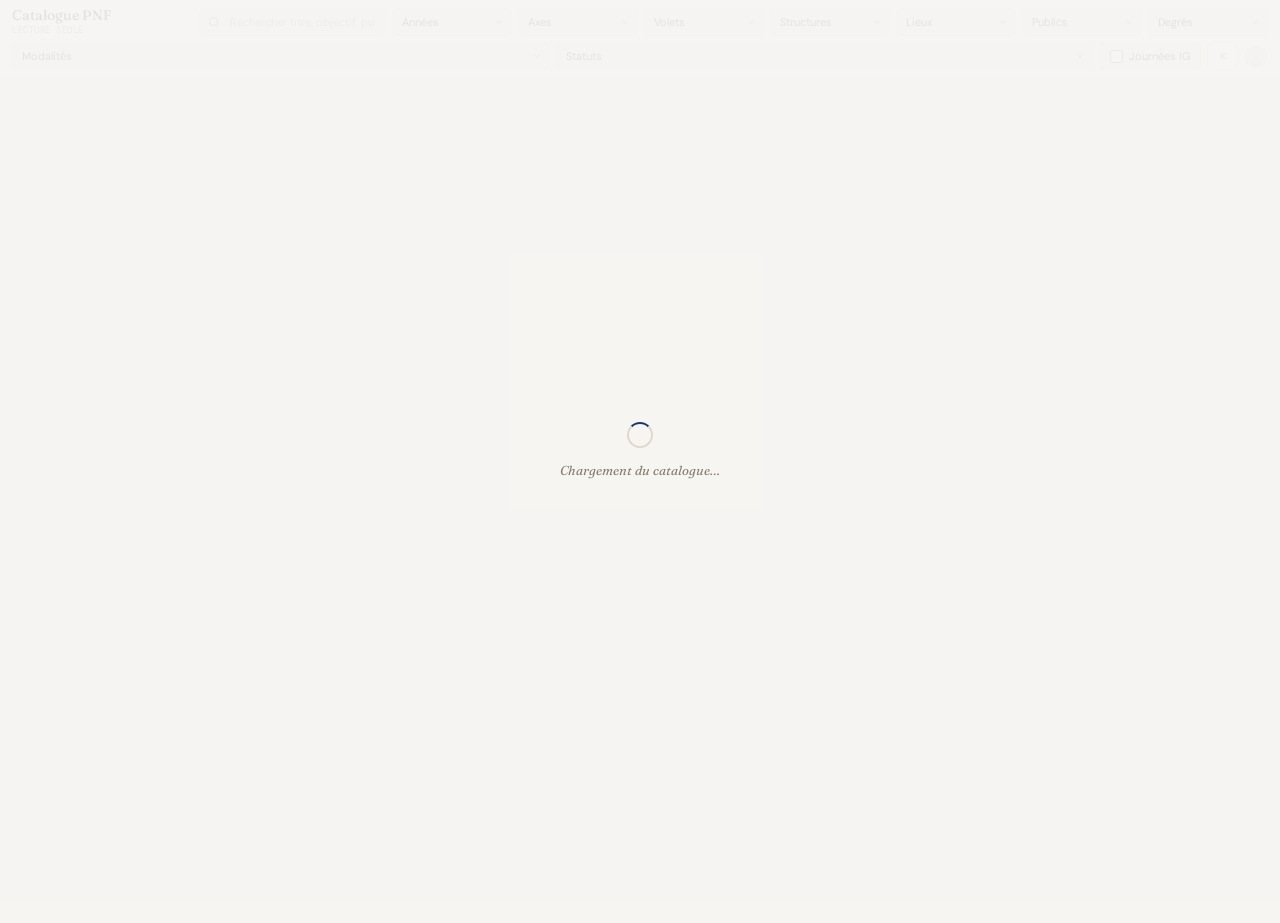
<file: widget-cartes-public.html>
<!DOCTYPE html>
<html lang="fr">
<head>
<meta charset="UTF-8">
<meta name="viewport" content="width=device-width, initial-scale=1.0">
<title>Catalogue public des actions de formation</title>
<!-- Version v46 : filtre Degrés robuste + filtre Année scolaire -->
<!-- Version corrigée : filtre Degrés depuis Degres.nom_deg -->
<!-- Version v48 : filtres alignés widget-cartes + lieux + correction mode sombre -->
<!-- Version v49 : filtre Journées IG + vignettes Volet/Journées IG -->
<!-- Version v52 : libellé Statut résolu depuis la table Statut + filtre Journées IG robuste -->
<!-- Version v53 : fusion Actions_formation corrigée pour préserver les libellés de la vue -->
<!-- Version v51 : filtre Journées IG corrigé par fusion complète Actions_formation + lecture booléenne robuste -->
<!-- Version v50 : lecture robuste du booléen Actions_formation.JourneeIG -->
<script src="https://docs.getgrist.com/grist-plugin-api.js"></script>
<link href="https://fonts.googleapis.com/css2?family=Fraunces:ital,opsz,wght@0,9..144,300;0,9..144,500;0,9..144,700;1,9..144,400&family=DM+Sans:wght@300;400;500;600&family=DM+Mono:wght@400;500&display=swap" rel="stylesheet">
<style>
*, *::before, *::after { box-sizing: border-box; margin: 0; padding: 0; }

:root {
  --turquoise:  #A8DDD8;
  --peach:      #F9C59A;
  --strawberry: #F5A0A8;
  --lilas:      #E8E8F5;
  --navy:       #1B3A6B;
  --navy-l:     #e8edf5;
  --bg:         #F7F5F2;
  --white:      #ffffff;
  --ink:        #1a1208;
  --ink2:       #4a3f2f;
  --ink3:       #8a8070;
  --border:     #E0D8CC;
}

html, body {
  font-family: 'DM Sans', sans-serif;
  background: var(--bg);
  color: var(--ink);
  min-height: 100%;
  height: 100%;
  overflow: hidden;
}

.toolbar {
  background: var(--white);
  border-bottom: 1px solid var(--border);
  padding: 8px 12px;
  display: flex;
  flex-wrap: wrap;
  gap: 6px;
  align-items: center;
  position: sticky;
  top: 0;
  z-index: 10;
}

.tb-title {
  display: flex;
  flex-direction: column;
  gap: 1px;
  margin-right: 6px;
  min-width: 175px;
}
.tb-title strong {
  font-family: 'Fraunces', serif;
  font-size: 14px;
  font-weight: 500;
  color: var(--ink);
  line-height: 1.1;
}
.tb-title span {
  font-family: 'DM Mono', monospace;
  font-size: 8.5px;
  color: var(--ink3);
  text-transform: uppercase;
  letter-spacing: .06em;
}

.tb-search {
  position: relative;
  flex: 2;
  min-width: 170px;
}
.tb-search svg {
  position: absolute;
  left: 9px; top: 50%;
  transform: translateY(-50%);
  pointer-events: none;
  color: var(--ink3);
}
.tb-search input {
  width: 100%;
  padding: 6px 10px 6px 30px;
  font-family: 'DM Sans', sans-serif;
  font-size: 11px;
  color: var(--ink);
  background: var(--bg);
  border: 1px solid var(--border);
  border-radius: 6px;
  outline: none;
  transition: border-color .12s;
}
.tb-search input:focus { border-color: var(--navy); }

/* Correction mode sombre : empêcher WebKit/macOS de rendre le texte blanc dans les champs */
html, body, input, select, textarea, button {
  color-scheme: light;
}
.tb-search input,
.tb-sel select,
.mfield input,
.mfield select,
.mfield textarea,
.detail-section input,
.detail-section select,
.detail-section textarea {
  color: var(--ink) !important;
  -webkit-text-fill-color: var(--ink) !important;
  caret-color: var(--ink);
}
.tb-search input::placeholder {
  color: var(--ink3) !important;
  -webkit-text-fill-color: var(--ink3) !important;
  opacity: 1;
}


.tb-sel {
  position: relative;
  flex: 1;
  min-width: 120px;
}
.tb-sel select {
  width: 100%;
  font-family: 'DM Sans', sans-serif;
  font-size: 11px;
  color: var(--ink);
  background: var(--bg);
  border: 1px solid var(--border);
  border-radius: 6px;
  padding: 6px 24px 6px 9px;
  outline: none;
  appearance: none;
  -webkit-appearance: none;
  cursor: pointer;
  transition: border-color .12s;
  background-image: url("data:image/svg+xml,%3Csvg xmlns='http://www.w3.org/2000/svg' width='10' height='10' viewBox='0 0 24 24' fill='none' stroke='%238a8070' stroke-width='2.5'%3E%3Cpath d='M6 9l6 6 6-6'/%3E%3C/svg%3E");
  background-repeat: no-repeat;
  background-position: right 7px center;
}
.tb-sel select:focus { border-color: var(--navy); }

.btn-reset {
  font-family: 'DM Sans', sans-serif;
  font-size: 11px;
  background: transparent;
  border: 1px solid var(--border);
  color: var(--ink3);
  padding: 6px 10px;
  border-radius: 6px;
  cursor: pointer;
  transition: all .12s;
  white-space: nowrap;
}
.btn-reset:hover { border-color: var(--strawberry); color: var(--strawberry); }

.count {
  font-family: 'DM Mono', monospace;
  font-size: 10px;
  color: var(--ink3);
  white-space: nowrap;
  background: var(--lilas);
  padding: 4px 9px;
  border-radius: 10px;
}

.grid-wrap {
  height: calc(100vh - 56px);
  overflow-y: auto;
  padding: 12px;
}
.grid {
  display: grid;
  grid-template-columns: repeat(auto-fill, minmax(360px, 1fr));
  gap: 10px;
}

.card {
  background: var(--white);
  border: 1.5px solid var(--border);
  border-radius: 10px;
  overflow: hidden;
  display: flex;
  flex-direction: column;
  cursor: pointer;
  transition: transform .15s, box-shadow .15s, border-color .15s;
  animation: fadeUp .25s ease both;
}
@keyframes fadeUp {
  from { opacity: 0; transform: translateY(8px); }
  to   { opacity: 1; transform: translateY(0); }
}
.card:hover {
  transform: translateY(-3px);
  box-shadow: 0 8px 24px rgba(27,58,107,.12);
  border-color: var(--navy);
}
.card.selected {
  border-color: var(--navy);
  box-shadow: 0 0 0 3px rgba(27,58,107,.15);
}
.card-band { height: 4px; flex-shrink: 0; }
.band-1 { background: var(--strawberry); }
.band-2 { background: var(--turquoise); }
.band-3 { background: var(--peach); }
.band-4 { background: var(--lilas); }
.band-5 { background: #C8B4E0; }
.band-6 { background: #A8C8E8; }
.band-7 { background: #A8E0B4; }
.band-8 { background: #E0C8A8; }

.card-body {
  padding: 13px 15px;
  flex: 1;
  display: flex;
  flex-direction: column;
  gap: 9px;
}
.card-top {
  display: flex;
  align-items: center;
  justify-content: space-between;
  gap: 6px;
}
.chip-volet {
  font-family: 'DM Mono', monospace;
  font-size: 8.5px;
  font-weight: 500;
  color: var(--navy);
  background: var(--navy-l);
  padding: 2px 7px;
  border-radius: 3px;
  text-transform: uppercase;
  letter-spacing: .06em;
  white-space: nowrap;
  flex-shrink: 0;
}
.chip-volet-1 {
  color: #4e3370;
  background: rgba(200,180,224,.45);
}
.chip-volet-21 {
  color: #8a4a10;
  background: rgba(249,197,154,.45);
}
.chip-volet-22 {
  color: #1B3A6B;
  background: rgba(249,197,154,.45);
}
.chip-volet-23 {
  color: #4a4a4a;
  background: rgba(249,197,154,.45);
}
.chip-ig {
  font-family: 'DM Mono', monospace;
  font-size: 8.5px;
  font-weight: 700;
  color: #8a2030;
  background: rgba(245,160,168,.32);
  padding: 2px 7px;
  border-radius: 3px;
  text-transform: uppercase;
  letter-spacing: .06em;
  white-space: nowrap;
  flex-shrink: 0;
}
.tb-check {
  display: inline-flex;
  align-items: center;
  gap: 6px;
  min-height: 28px;
  padding: 6px 10px;
  border: 1px solid var(--border);
  border-radius: 6px;
  background: var(--bg);
  font-family: 'DM Sans', sans-serif;
  font-size: 11px;
  color: var(--ink);
  cursor: pointer;
  white-space: nowrap;
}
.tb-check input {
  accent-color: var(--navy);
}
.card-top-left { display: flex; align-items: center; gap: 4px; flex-wrap: wrap; }
.card-top-right { display: flex; align-items: center; gap: 4px; flex-shrink: 0; }
.chip-annee {
  font-family: 'DM Mono', monospace;
  font-size: 8.5px;
  font-weight: 600;
  color: #1a6b65;
  background: rgba(168,221,216,.35);
  padding: 2px 7px;
  border-radius: 3px;
  white-space: nowrap;
}
.chip-gaia {
  font-family: 'DM Mono', monospace;
  font-size: 8.5px;
  color: var(--ink3);
  white-space: nowrap;
}
.chip-degre {
  font-family: 'DM Mono', monospace;
  font-size: 8.5px;
  font-weight: 600;
  color: var(--navy);
  background: var(--navy-l);
  padding: 2px 6px;
  border-radius: 3px;
  white-space: nowrap;
}
.card-title {
  font-family: 'Fraunces', serif;
  font-size: 13.5px;
  font-weight: 500;
  color: var(--ink);
  line-height: 1.4;
  letter-spacing: -.01em;
}
.card-objectif {
  font-size: 11px;
  color: var(--ink2);
  line-height: 1.65;
}
.card-sep {
  height: 1px;
  background: var(--border);
  margin-top: auto;
}
.card-meta {
  display: flex;
  flex-direction: column;
  gap: 4px;
  padding-top: 2px;
}
.meta-row {
  display: flex;
  align-items: flex-start;
  gap: 6px;
  font-size: 10.5px;
}
.meta-label {
  font-family: 'DM Mono', monospace;
  font-size: 8.5px;
  color: var(--ink3);
  text-transform: uppercase;
  letter-spacing: .06em;
  min-width: 64px;
  padding-top: 1px;
  flex-shrink: 0;
}
.meta-value {
  color: var(--ink2);
  font-size: 10.5px;
  line-height: 1.4;
  flex: 1;
}
.tags { display: flex; flex-wrap: wrap; gap: 3px; }
.tag {
  font-size: 9px;
  font-weight: 500;
  padding: 2px 7px;
  border-radius: 3px;
  white-space: nowrap;
}
.tag-axe     { background: rgba(27,58,107,.08); color: var(--navy); }
.tag-struct  { background: rgba(168,221,216,.3); color: #1a6b65; }
.tag-periode { background: rgba(249,197,154,.35); color: #8a4a10; }
.tag-contact { background: var(--lilas); color: var(--navy); font-family: 'DM Mono', monospace; font-size: 8.5px; }
.tag-public  { background: rgba(245,160,168,.18); color: #7a2735; }
.tag-modal   { background: rgba(245,160,168,.2); color: #8a2030; }
.tag-days    { background: rgba(27,58,107,.06); color: var(--ink2); }

.overlay {
  position: fixed;
  inset: 0;
  background: rgba(27,58,107,.45);
  backdrop-filter: blur(3px);
  z-index: 200;
  display: flex;
  align-items: center;
  justify-content: center;
  padding: 20px;
  animation: fadeOverlay .2s ease;
}
@keyframes fadeOverlay { from { opacity: 0; } to { opacity: 1; } }
.overlay.hidden { display: none; }
.modal {
  background: var(--white);
  border-radius: 14px;
  width: 100%;
  max-width: 760px;
  max-height: 90vh;
  display: flex;
  flex-direction: column;
  box-shadow: 0 24px 64px rgba(27,58,107,.25);
  animation: slideUp .25s cubic-bezier(.34,1.4,.64,1);
}
@keyframes slideUp { from { transform: translateY(20px); opacity: 0; } to { transform: none; opacity: 1; } }
.modal-head {
  padding: 18px 22px 14px;
  border-bottom: 1px solid var(--border);
  display: flex;
  align-items: flex-start;
  gap: 12px;
}
.modal-band {
  width: 4px;
  min-height: 40px;
  border-radius: 2px;
  flex-shrink: 0;
  margin-top: 2px;
}
.modal-head-text { flex: 1; }
.modal-head-text h2 {
  font-family: 'Fraunces', serif;
  font-size: 18px;
  font-weight: 500;
  color: var(--ink);
  line-height: 1.35;
}
.modal-head-text .modal-meta {
  font-family: 'DM Mono', monospace;
  font-size: 9px;
  color: var(--ink3);
  margin-top: 4px;
  letter-spacing: .05em;
}
.btn-close {
  background: none;
  border: none;
  cursor: pointer;
  color: var(--ink3);
  font-size: 18px;
  line-height: 1;
  padding: 4px;
  border-radius: 4px;
  transition: all .12s;
}
.btn-close:hover { background: var(--bg); color: var(--ink); }
.modal-body {
  overflow-y: auto;
  padding: 18px 22px 22px;
  display: grid;
  gap: 14px;
}
.detail-section { display: flex; flex-direction: column; gap: 6px; }
.detail-section label {
  font-family: 'DM Mono', monospace;
  font-size: 9px;
  font-weight: 500;
  color: var(--ink3);
  text-transform: uppercase;
  letter-spacing: .08em;
}
.detail-section .detail-text {
  color: var(--ink2);
  font-size: 12px;
  line-height: 1.65;
  white-space: pre-wrap;
}
.detail-grid { display: grid; grid-template-columns: 1fr 1fr; gap: 14px; }
.detail-tags { display: flex; flex-wrap: wrap; gap: 4px; }
.empty {
  grid-column: 1/-1;
  text-align: center;
  padding: 80px 20px;
  color: var(--ink3);
}
.empty p {
  font-family: 'Fraunces', serif;
  font-size: 20px;
  font-weight: 300;
  margin-bottom: 8px;
}
.empty span { font-size: 11px; font-family: 'DM Mono', monospace; }

#loader {
  position: fixed;
  inset: 0;
  background: rgba(247,245,242,.92);
  display: flex;
  flex-direction: column;
  align-items: center;
  justify-content: center;
  gap: 14px;
  z-index: 500;
}
#loader.hidden { display: none; }
.spinner {
  width: 26px;
  height: 26px;
  border: 2.5px solid var(--border);
  border-top-color: var(--navy);
  border-radius: 50%;
  animation: spin .7s linear infinite;
}
@keyframes spin { to { transform: rotate(360deg); } }
#loader p {
  font-family: 'Fraunces', serif;
  font-size: 13px;
  color: var(--ink3);
  font-style: italic;
}

@media (max-width: 760px) {
  .toolbar { align-items: stretch; }
  .tb-title { width: 100%; }
  .grid { grid-template-columns: 1fr; }
  .detail-grid { grid-template-columns: 1fr; }
}
</style>
</head>
<body>

<div class="toolbar">
  <div class="tb-title">
    <strong>Catalogue PNF</strong>
    <span>Lecture seule</span>
  </div>
  <div class="tb-search">
    <svg width="12" height="12" viewBox="0 0 24 24" fill="none" stroke="currentColor" stroke-width="2.5">
      <circle cx="11" cy="11" r="8"></circle><path d="M21 21l-4.35-4.35"></path>
    </svg>
    <input type="text" id="f-search" placeholder="Rechercher titre, objectif, public…" oninput="applyFilters()">
  </div>
  <div class="tb-sel"><select id="f-annee"  onchange="applyFilters()"><option value="">Années</option></select></div>
  <div class="tb-sel"><select id="f-axe"    onchange="applyFilters()"><option value="">Axes</option></select></div>
  <div class="tb-sel"><select id="f-volet"  onchange="applyFilters()"><option value="">Volets</option></select></div>
  <div class="tb-sel"><select id="f-struct" onchange="applyFilters()"><option value="">Structures</option></select></div>
  <div class="tb-sel"><select id="f-lieu"   onchange="applyFilters()"><option value="">Lieux</option></select></div>
  <div class="tb-sel"><select id="f-public" onchange="applyFilters()"><option value="">Publics</option></select></div>
  <div class="tb-sel"><select id="f-degre"  onchange="applyFilters()"><option value="">Degrés</option></select></div>
  <div class="tb-sel"><select id="f-modal"  onchange="applyFilters()"><option value="">Modalités</option></select></div>
  <div class="tb-sel"><select id="f-statut" onchange="applyFilters()"><option value="">Statuts</option></select></div>
  <label class="tb-check" title="Afficher uniquement les journées IG">
    <input type="checkbox" id="f-journee-ig" onchange="applyFilters()">
    <span>Journées IG</span>
  </label>
  <button class="btn-reset" onclick="resetFilters()" title="Réinitialiser">✕</button>
  <span class="count" id="count">–</span>
</div>

<div class="grid-wrap">
  <div class="grid" id="grid"></div>
</div>

<div id="loader"><div class="spinner"></div><p>Chargement du catalogue…</p></div>

<div class="overlay hidden" id="overlay" onclick="closeModal(event)">
  <div class="modal" id="modal">
    <div class="modal-head">
      <div class="modal-band" id="modal-band"></div>
      <div class="modal-head-text">
        <h2 id="modal-title">–</h2>
        <div class="modal-meta" id="modal-meta"></div>
      </div>
      <button class="btn-close" onclick="closeModal()">✕</button>
    </div>
    <div class="modal-body" id="modal-body"></div>
  </div>
</div>

<script>
console.info('[widget-cartes-public] v52 Statut résolu depuis la table Statut + filtre Journées IG robuste chargé');

// Widget public — lecture seule.
// Important : ce widget ne demande que l'accès « read table » et ne contient aucune action AddRecord/UpdateRecord.

let ALL = [], FILTERED = [];
let ACTION_AXE_MAP = {};
let ACTION_AXE_MAP_READY = false;
let PUBLIC_MAP = {};
let PUBLIC_VALUES = [];
let DEGRE_MAP = {};
let DEGRE_VALUES = [];
let LIEU_MAP = {};
let LIEU_VALUES = [];
let SESSION_ROWS = [];
let STATUT_MAP = {};
let STATUT_VALUES = [];
const DEFAULT_DEGRE_ROWS = [
  {id: 1, nom_deg: 'Premier degré'},
  {id: 2, nom_deg: 'Second degré'}
];
let selectedId = null;

const ROMAN = {I:1,II:2,III:3,IV:4,V:5,VI:6,VII:7,VIII:8};
const BANDS  = ['', 'band-1', 'band-2', 'band-3', 'band-4', 'band-5', 'band-6', 'band-7', 'band-8'];

const FIELD_ALIASES = {
  titre: ['titre', 'Titre'],
  objectif: ['objectif', 'Objectif'],
  code_gaia: ['code_gaia', 'Code_GAIA', 'Code GAIA', 'Code_GAIA2'],
  date_debut: ['date_debut', 'Date_debut', 'Date début', 'Date_d_but'],
  date_fin: ['date_fin', 'Date_fin', 'Date fin'],
  id_volet: ['id_volet', 'Volet', 'volet'],
  id_axe: ['id_axe', 'Axe', 'axe'],
  action_axe: ['action_axe_affichage', 'Action_axe_affichage', 'Action complète', 'Action_complete', 'Action du schéma directeur', 'id_action_schema', 'id_action_axe', 'action_axe', 'action_schema', 'Action_schema', 'Action_schéma', 'Action_sch_ma', 'Action (schéma directeur)'],
  id_structure: ['id_structure', 'Structure_porteuse', 'Structure porteuse', 'structures', 'Structures'],
  id_modalite: ['id_modalite', 'Modalite', 'Modalité', 'modalite'],
  id_contacts: ['id_contacts', 'Contacts_pilotes', 'Contacts / pilotes', 'contacts_pilotes', 'Contacts'],
  id_publics: ['id_publics', 'Publics_cibles', 'Publics cibles', 'publics_cibles', 'Publics'],
  journees_stagiaires: ['journees_stagiaires', 'Journées_stagiaires', 'Journées stagiaires', 'journees'],
  degre: ['Degre', 'Degres', 'Degré', 'Degrés', 'id_degre', 'id_degres', 'degre'],
  annee_scolaire: ['Annee_scolaire', 'Année_scolaire', 'Année scolaire', 'Annee scolaire', 'annee_scolaire', 'annee', 'Année'],
  statut: ['Statut', 'statut', 'STATUT', 'id_statut', 'id_Statut', 'Status', 'status'],
  periode: ['periode', 'Période', 'Periode'],
  journee_ig: ['JourneeIG', 'JournéeIG', 'Journee_IG', 'Journée_IG', 'Journee IG', 'Journée IG', 'journeeIG', 'journee_ig']
};

function esc(s) {
  return String(s ?? '')
    .replace(/&/g, '&amp;')
    .replace(/</g, '&lt;')
    .replace(/>/g, '&gt;')
    .replace(/"/g, '&quot;');
}

function normalizeSearchText(s) {
  return String(s || '')
    .normalize('NFD').replace(/[\u0300-\u036f]/g, '')
    .toLowerCase()
    .trim();
}

function boolValue(v) {
  if (v === true) return true;
  if (v === false || v === null || v === undefined || v === '') return false;
  if (typeof v === 'number') return v !== 0;
  const s = normalizeSearchText(v);
  return ['true', '1', 'oui', 'yes', 'x', 'checked', 'vrai'].includes(s);
}

function getJourneeIG(action) {
  if (!action) return false;
  const keys = FIELD_ALIASES.journee_ig || [
    'JourneeIG',
    'JournéeIG',
    'Journee_IG',
    'Journée_IG',
    'Journee IG',
    'Journée IG',
    'journeeIG',
    'journee_ig'
  ];

  for (const k of keys) {
    if (Object.prototype.hasOwnProperty.call(action, k)) {
      return boolValue(action[k]);
    }
  }

  return false;
}

function mergeActionRows(viewRow, fullRow) {
  const merged = { ...(fullRow || {}), ...(viewRow || {}) };

  // Garde-fou : si la vue courante ne porte pas JourneeIG mais que la table complète le porte,
  // le filtre et les vignettes doivent tout de même reconnaître la valeur booléenne.
  merged.JourneeIG = getJourneeIG(viewRow) || getJourneeIG(fullRow);

  return merged;
}

function voletChipClass(label) {
  const s = normalizeSearchText(label)
    .replace(/,/g, '.')
    .replace(/\s+/g, ' ')
    .trim();

  if (/\b2\s*\.\s*1\b/.test(s) || /volet\s*2\s*\.\s*1/.test(s)) return 'chip-volet-21';
  if (/\b2\s*\.\s*2\b/.test(s) || /volet\s*2\s*\.\s*2/.test(s)) return 'chip-volet-22';
  if (/\b2\s*\.\s*3\b/.test(s) || /volet\s*2\s*\.\s*3/.test(s)) return 'chip-volet-23';
  if (/\b1\b/.test(s) || /volet\s*1\b/.test(s)) return 'chip-volet-1';
  return '';
}

function voletChipHtml(label) {
  const lib = String(label || '').trim();
  return lib ? `<span class="chip-volet ${voletChipClass(lib)}">${esc(lib)}</span>` : '';
}

function journeeIGChipHtml(action) {
  return getJourneeIG(action) ? '<span class="chip-ig">Journées IG</span>' : '';
}

function asList(v) {
  if (v === null || v === undefined || v === '') return [];
  if (Array.isArray(v)) return v[0] === 'L' ? v.slice(1) : v;
  return [v];
}

function get(a, key) {
  const aliases = FIELD_ALIASES[key] || [key];
  for (const k of aliases) {
    if (Object.prototype.hasOwnProperty.call(a, k) && a[k] !== undefined && a[k] !== null && a[k] !== '') return a[k];
  }
  return '';
}

function textVal(v) {
  if (v === null || v === undefined) return '';
  if (Array.isArray(v)) return asList(v).map(textVal).filter(Boolean).join(', ');
  if (typeof v === 'object') {
    return v.display || v.label || v.nom_prenom || v.NOM_PRENOM || v.Name || v.name || Object.values(v).filter(x => typeof x === 'string' && x.trim()).join(' ');
  }
  return String(v).trim();
}

function cleanDisplay(v) {
  return textVal(v)
    .replace(/\s+/g, ' ')
    .trim();
}

function cleanContactName(v) {
  let s = textVal(v)
    .replace(/mailto:/gi, '')
    .replace(/[A-Z0-9._%+-]+@[A-Z0-9.-]+\.[A-Z]{2,}/gi, '')
    .replace(/<[^>]*>/g, '')
    .replace(/\([^)]*@[^)]*\)/g, '')
    .replace(/\s{2,}/g, ' ')
    .replace(/\s+[;,]$/g, '')
    .trim();

  // Évite d'afficher un identifiant technique si Grist ne fournit pas le libellé de référence.
  if (/^\d+$/.test(s)) return '';
  return s;
}

function publicLabelFromRow(r) {
  return firstRowText(r, ['Libellé', 'libelle', 'Libelle', 'label', 'Label', 'nom', 'Nom']);
}

function buildPublicMap(rows) {
  const entries = [];
  const add = (k, label) => {
    const key = String(k ?? '').trim();
    if (key && label) entries.push([key, label]);
  };
  rows.forEach(r => {
    const label = publicLabelFromRow(r);
    if (!label) return;
    add(r.id, label);
    add(`Publics[${r.id}]`, label);
    add(`R,Publics,${r.id}`, label);
    add(label, label);
  });
  return Object.fromEntries(entries);
}

function publicValue(v) {
  if (v === null || v === undefined || v === '') return '';
  if (Array.isArray(v)) return asList(v).map(publicValue).filter(Boolean).join(', ');
  if (typeof v === 'object') {
    const label = publicLabelFromRow(v) || cleanDisplay(v);
    return PUBLIC_MAP[label] || label;
  }
  const key = String(v || '').trim();
  return PUBLIC_MAP[key] || key;
}

function publicList(a) {
  return asList(get(a, 'id_publics')).map(publicValue).flatMap(v => String(v || '').split(/\s*,\s*/)).map(v => v.trim()).filter(Boolean);
}


function degreLabelFromRow(r) {
  return firstRowText(r, ['nom_deg', 'Nom_deg', 'NOM_DEG', 'Degres', 'Degrés', 'libelle', 'Libelle', 'Libellé', 'label', 'Label', 'nom', 'Nom']);
}

function buildDegreMap(rows) {
  const entries = [];
  const add = (k, label) => {
    const key = String(k ?? '').trim();
    if (key && label) entries.push([key, label]);
  };
  rows.forEach(r => {
    const label = degreLabelFromRow(r);
    if (!label) return;
    add(r.id, label);
    add(`Degres[${r.id}]`, label);
    add(`R,Degres,${r.id}`, label);
    add(`Degre[${r.id}]`, label);
    add(`R,Degre,${r.id}`, label);
    add(label, label);
  });
  return Object.fromEntries(entries);
}

function degreValue(v) {
  if (v === null || v === undefined || v === '') return '';
  if (!Object.keys(DEGRE_MAP).length) {
    DEGRE_MAP = buildDegreMap(DEFAULT_DEGRE_ROWS);
    DEGRE_VALUES = DEFAULT_DEGRE_ROWS.map(degreLabelFromRow);
  }
  if (Array.isArray(v)) return asList(v).map(degreValue).filter(Boolean).join(', ');
  if (typeof v === 'object') {
    const label = degreLabelFromRow(v) || cleanDisplay(v);
    return DEGRE_MAP[label] || label;
  }
  const key = String(v || '').trim();
  if (!key || key === 'L' || key === 'R' || key === 'Degres' || key === 'Degre') return '';
  return DEGRE_MAP[key] || key;
}

function degreList(a) {
  return asList(get(a, 'degre'))
    .map(degreValue)
    .flatMap(v => String(v || '').split(/\s*,\s*/))
    .map(v => v.trim())
    .filter(Boolean)
    .filter(v => v !== 'L' && v !== 'R' && v !== 'Degres');
}

function listText(a, key, cleaner = cleanDisplay) {
  return asList(get(a, key)).map(cleaner).filter(Boolean);
}

function refId(v) {
  if (v === null || v === undefined || v === '') return '';
  if (Array.isArray(v)) {
    const arr = v[0] === 'L' ? v.slice(1) : v;
    if (arr[0] === 'R') return String(arr[arr.length - 1] || '');
    return String(arr[arr.length - 1] || '');
  }
  if (typeof v === 'object') return String(v.id || v.rowId || v.row_id || v.ref || v.value || '');
  return String(v || '').trim();
}

function lieuLabelFromRow(r) {
  return firstRowText(r, ['Site', 'site', 'Lieu', 'lieu', 'Nom', 'nom', 'libelle', 'Libelle', 'Libellé', 'label', 'Label']);
}

function buildLieuMap(rows) {
  const entries = [];
  const add = (k, label) => {
    const key = String(k ?? '').trim();
    if (key && label) entries.push([key, label]);
  };
  rows.forEach(r => {
    const label = lieuLabelFromRow(r);
    if (!label) return;
    add(r.id, label);
    add(`Lieux[${r.id}]`, label);
    add(`R,Lieux,${r.id}`, label);
    add(label, label);
  });
  return Object.fromEntries(entries);
}

function lieuValue(v) {
  const key = refId(v);
  if (!key) return '';
  return LIEU_MAP[key] || LIEU_MAP[String(v || '').trim()] || String(v || '').trim();
}

function sessionActionId(s) {
  return refId(s.Action || s.action || s.id_action || s.Action_formation || s.actions_formation);
}

function lieuxForAction(a) {
  const actionId = String(a && a.id || '');
  const lieux = [];
  SESSION_ROWS
    .filter(s => String(sessionActionId(s)) === actionId)
    .forEach(s => {
      for (let i = 0; i < 10; i++) {
        const label = lieuValue(s[`Lieu${i}`]);
        if (label) lieux.push(label);
      }
    });
  return [...new Set(lieux)];
}

async function loadLieuxSessionsIfAllowed() {
  try {
    if (!grist.docApi || !grist.docApi.fetchTable) return;
    const [lieux, sessions] = await Promise.all([
      grist.docApi.fetchTable('Lieux').catch(() => ({id:[]})),
      grist.docApi.fetchTable('Journal_sessions').catch(() => ({id:[]}))
    ]);
    const tableToRows = table => (table && table.id || []).map((id, i) => {
      const row = { id };
      Object.keys(table || {}).forEach(k => { if (k !== 'id') row[k] = table[k][i]; });
      return row;
    });
    const lieuRows = tableToRows(lieux);
    LIEU_MAP = buildLieuMap(lieuRows);
    LIEU_VALUES = [...new Set(lieuRows.map(lieuLabelFromRow).filter(Boolean))]
      .sort((a,b) => a.localeCompare(b, 'fr', {numeric:true}));
    SESSION_ROWS = tableToRows(sessions);
  } catch(e) {
    console.warn('Lieux ou Journal_sessions non accessibles : filtre Lieux désactivé.', e);
    LIEU_MAP = {};
    LIEU_VALUES = [];
    SESSION_ROWS = [];
  }
}

function statutLabelFromRow(r) {
  return firstRowText(r, [
    'statut',
    'Statut',
    'STATUT',
    'libelle',
    'Libelle',
    'Libellé',
    'label',
    'Label',
    'nom',
    'Nom'
  ]);
}

function buildStatutMap(rows) {
  const entries = [];

  const add = (k, label) => {
    const key = String(k ?? '').trim();
    if (key && label) entries.push([key, label]);
  };

  rows.forEach(r => {
    const label = statutLabelFromRow(r);
    if (!label) return;

    add(r.id, label);
    add(r.$id, label);
    add(String(r.id), label);
    add(String(r.$id), label);
    add(`Statut[${r.id}]`, label);
    add(`Statuts[${r.id}]`, label);
    add(`R,Statut,${r.id}`, label);
    add(`R,Statuts,${r.id}`, label);
    add(label, label);
  });

  return Object.fromEntries(entries);
}

function statutValue(v) {
  if (v === null || v === undefined || v === '') return '';

  if (Array.isArray(v)) {
    return asList(v)
      .map(statutValue)
      .filter(Boolean)
      .join(', ');
  }

  if (typeof v === 'object') {
    const id = v.id || v.$id || v.rowId || v.row_id || v.ref || v.value;
    if (id !== undefined && id !== null && STATUT_MAP[String(id)]) return STATUT_MAP[String(id)];

    const label = statutLabelFromRow(v) || cleanDisplay(v);
    return STATUT_MAP[label] || label;
  }

  const key = String(v || '').trim();
  if (!key || key === 'L' || key === 'R' || key === 'Statut' || key === 'Statuts') return '';

  return STATUT_MAP[key] || key;
}

function statutText(a) {
  return statutValue(get(a, 'statut'));
}

function firstText(a, key) {
  return cleanDisplay(get(a, key));
}

function firstRowText(row, keys) {
  for (const k of keys) {
    const v = row && row[k];
    if (v !== undefined && v !== null && String(v).trim()) return String(v).trim();
  }
  return '';
}

function actionAxeNumeroFromRow(r) {
  return firstRowText(r, ['N° action', 'N_action', 'N_action_', 'numero', 'Numero', 'num']);
}

function actionAxeLibelleFromRow(r) {
  return firstRowText(r, ['libelle', 'Libelle', 'Libellé', 'label', 'Label', 'intitule', 'Intitule', 'Intitulé']);
}

function actionAxeLabelFromRow(r) {
  const numero = actionAxeNumeroFromRow(r);
  const lib = actionAxeLibelleFromRow(r);
  return [numero, lib].filter(Boolean).join(' - ');
}

function refRowIdFromValue(raw, expectedTable) {
  if (raw === null || raw === undefined || raw === '') return '';

  if (Array.isArray(raw)) {
    const arr = raw[0] === 'L' ? raw.slice(1) : raw;
    const tableSeen = arr.some(v => String(v || '').trim() === expectedTable);
    const nums = arr
      .map(v => (typeof v === 'number' && Number.isFinite(v)) ? String(v) : String(v || '').trim())
      .filter(v => /^\d+$/.test(v));
    if (tableSeen && nums.length) return nums[nums.length - 1];
    if (arr.length === 1 && nums.length === 1) return nums[0];
    return '';
  }

  if (typeof raw === 'object') {
    const table = raw.tableId || raw.table || raw.refTableId || raw.table_id || raw._tableId || raw.type;
    const row = raw.rowId ?? raw.row_id ?? raw.recordId ?? raw.record_id ?? raw.ref ?? raw.value ?? raw.id;
    if ((!table || String(table) === expectedTable) && row !== undefined && row !== null && /^\d+$/.test(String(row))) {
      return String(row);
    }
    for (const k of ['ref', 'value', 'rawValue', 'cellValue']) {
      if (raw[k] !== raw && raw[k] !== undefined) {
        const nested = refRowIdFromValue(raw[k], expectedTable);
        if (nested) return nested;
      }
    }
    return '';
  }

  const s = String(raw).trim();
  const escaped = expectedTable.replace(/[.*+?^${}()|[\]\\]/g, '\\$&');
  const patterns = [
    new RegExp('^' + escaped + '\\[(\\d+)\\]$'),
    new RegExp('^' + escaped + '\\s*[:;,]\\s*(\\d+)$'),
    new RegExp('(?:^|[,;])\\s*' + escaped + '\\s*[,;]\\s*(\\d+)(?:[,;]|$)'),
    /rowId["']?\s*[:=]\s*(\d+)/i,
    /recordId["']?\s*[:=]\s*(\d+)/i
  ];
  for (const p of patterns) {
    const m = s.match(p);
    if (m) return m[1];
  }
  return '';
}

function buildActionAxeMap(rows) {
  const entries = [];
  const add = (k, label) => {
    const key = String(k || '').trim();
    if (key && label) entries.push([key, label]);
  };

  rows.forEach(r => {
    const label = actionAxeLabelFromRow(r);
    const id = String(r.id || '').trim();
    const numero = String(actionAxeNumeroFromRow(r) || '').trim();
    if (!label) return;

    if (id) {
      add(id, label);
      add(`Actions_axes[${id}]`, label);
      add(`R,Actions_axes,${id}`, label);
      add(`Actions_axes:${id}`, label);
    }

    // Clés de secours seulement pour les documents où Grist renverrait le numéro affiché.
    if (numero) {
      add(numero, label);
      add(`Actions_axes[${numero}]`, label);
    }

    add(label, label);
    add(label.replace(' - ', ' — '), label);
  });
  return Object.fromEntries(entries);
}

async function loadActionAxeMapIfAllowed() {
  if (ACTION_AXE_MAP_READY) return;
  ACTION_AXE_MAP_READY = true;
  try {
    // La résolution « N° action - intitulé » nécessite la lecture de la table de référence Actions_axes.
    if (!grist.docApi || !grist.docApi.fetchTable) return;
    const table = await grist.docApi.fetchTable('Actions_axes');
    const rows = (table.id || []).map((id, i) => {
      const row = { id };
      Object.keys(table).forEach(k => { if (k !== 'id') row[k] = table[k][i]; });
      return row;
    });
    ACTION_AXE_MAP = buildActionAxeMap(rows);
  } catch(e) {
    console.warn('Actions_axes non accessible : créez une colonne formule action_axe_affichage ou autorisez le widget à lire le document.', e);
  }
}

async function loadPublicValuesIfAllowed() {
  try {
    if (!grist.docApi || !grist.docApi.fetchTable) return;
    const table = await grist.docApi.fetchTable('Publics');
    const rows = (table.id || []).map((id, i) => {
      const row = { id };
      Object.keys(table).forEach(k => { if (k !== 'id') row[k] = table[k][i]; });
      return row;
    });
    PUBLIC_MAP = buildPublicMap(rows);
    PUBLIC_VALUES = [...new Set(rows.map(publicLabelFromRow).filter(Boolean))]
      .sort((a,b) => a.localeCompare(b, 'fr', {numeric:true}));
  } catch(e) {
    console.warn('Publics non accessible : le filtre Publics sera construit à partir des actions existantes.', e);
  }
}


async function loadDegreValuesIfAllowed() {
  try {
    if (!grist.docApi || !grist.docApi.fetchTable) throw new Error('docApi indisponible');
    const table = await grist.docApi.fetchTable('Degres');
    const rows = (table.id || []).map((id, i) => {
      const row = { id };
      Object.keys(table).forEach(k => { if (k !== 'id') row[k] = table[k][i]; });
      return row;
    }).filter(r => degreLabelFromRow(r));
    const effectiveRows = rows.length ? rows : DEFAULT_DEGRE_ROWS;
    DEGRE_MAP = buildDegreMap(effectiveRows);
    DEGRE_VALUES = [...new Set(effectiveRows.map(degreLabelFromRow).filter(Boolean))]
      .sort((a,b) => a.localeCompare(b, 'fr', {numeric:true}));
  } catch(e) {
    console.warn('Degres non accessible : utilisation du repli Premier degré / Second degré.', e);
    DEGRE_MAP = buildDegreMap(DEFAULT_DEGRE_ROWS);
    DEGRE_VALUES = DEFAULT_DEGRE_ROWS.map(degreLabelFromRow);
  }
}

async function loadStatutValuesIfAllowed() {
  try {
    if (!grist.docApi || !grist.docApi.fetchTable) return;

    const table = await grist.docApi.fetchTable('Statut');

    const rows = (table.id || []).map((id, i) => {
      const row = { id };
      Object.keys(table).forEach(k => {
        if (k !== 'id') row[k] = table[k][i];
      });
      return row;
    }).filter(r => statutLabelFromRow(r));

    STATUT_MAP = buildStatutMap(rows);

    STATUT_VALUES = [...new Set(rows.map(statutLabelFromRow).filter(Boolean))]
      .sort((a, b) => a.localeCompare(b, 'fr', { numeric: true }));

  } catch(e) {
    console.warn('Table Statut non accessible : le filtre Statuts sera construit à partir des actions existantes.', e);
    STATUT_MAP = {};
    STATUT_VALUES = [];
  }
}

function cleanActionAxeKey(raw) {
  if (raw === null || raw === undefined) return '';
  if (Array.isArray(raw)) {
    const refId = refRowIdFromValue(raw, 'Actions_axes');
    if (refId) return refId;
    return asList(raw).map(cleanActionAxeKey).filter(Boolean).join(', ');
  }
  if (typeof raw === 'object') {
    const refId = refRowIdFromValue(raw, 'Actions_axes');
    if (refId) return refId;
    const fromObject = actionAxeLabelFromRow(raw);
    if (fromObject) return fromObject;
    return String(raw.display || raw.label || raw.name || '').trim();
  }
  return String(raw || '').trim();
}

function actionAxeDisplayValue(raw) {
  if (raw === null || raw === undefined || raw === '') return '';

  const refId = refRowIdFromValue(raw, 'Actions_axes');
  if (refId && ACTION_AXE_MAP[refId]) return ACTION_AXE_MAP[refId];

  if (Array.isArray(raw)) {
    const labelFromRef = refRowIdFromValue(raw, 'Actions_axes');
    if (labelFromRef && ACTION_AXE_MAP[labelFromRef]) return ACTION_AXE_MAP[labelFromRef];
    return asList(raw)
      .map(actionAxeDisplayValue)
      .filter(s => s && s !== 'R' && s !== 'Actions_axes')
      .join(', ');
  }

  if (typeof raw === 'object') {
    const fromObject = actionAxeLabelFromRow(raw);
    if (fromObject) return fromObject;
  }

  const key = cleanActionAxeKey(raw);
  if (!key || key === 'R' || key === 'Actions_axes') return '';
  return ACTION_AXE_MAP[key] || key.replace(/\s+[—–]\s+/, ' - ');
}

function actionAxeText(a) {
  return actionAxeDisplayValue(get(a, 'action_axe'));
}

function axeNum(lib) {
  const m = (lib || '').match(/Axe\s+(VIII?|VII?|VI?|IV?|I{1,3})/i);
  return m ? (ROMAN[m[1].toUpperCase()] || 0) : 0;
}

function fmtDate(val) {
  if (!val) return '';
  try {
    if (typeof val === 'number') {
      const millis = val < 1000000000000 ? val * 1000 : val;
      return new Intl.DateTimeFormat('fr-FR', {day:'2-digit', month:'2-digit', year:'numeric'}).format(new Date(millis));
    }
    const d = new Date(val);
    if (isNaN(d)) return cleanDisplay(val);
    return new Intl.DateTimeFormat('fr-FR', {day:'2-digit', month:'2-digit', year:'numeric'}).format(d);
  } catch(e) {
    return cleanDisplay(val);
  }
}

function periodeText(a) {
  const explicit = firstText(a, 'periode');
  if (explicit) return explicit;
  const deb = fmtDate(get(a, 'date_debut'));
  const fin = fmtDate(get(a, 'date_fin'));
  if (deb && fin) return `${deb} → ${fin}`;
  return deb || fin || '';
}

function daysText(a) {
  const v = get(a, 'journees_stagiaires');
  if (v === null || v === undefined || v === '') return '';
  const n = Number(v);
  if (!Number.isFinite(n) || n <= 0) return '';
  return `${String(n).replace('.', ',')} journée${n > 1 ? 's' : ''} stagiaire${n > 1 ? 's' : ''}`;
}

function buildFilters() {
  fillFilter('f-annee',  a => [firstText(a, 'annee_scolaire')]);
  fillFilter('f-axe',    a => [firstText(a, 'id_axe')]);
  fillFilter('f-volet',  a => [firstText(a, 'id_volet')]);
  fillFilter('f-struct', a => listText(a, 'id_structure'));
  fillFilterFromValues('f-lieu', LIEU_VALUES.length ? LIEU_VALUES : [...new Set(ALL.flatMap(lieuxForAction))]);
  fillFilterFromValues('f-public', PUBLIC_VALUES.length ? PUBLIC_VALUES : [...new Set(ALL.flatMap(publicList))]);
  fillFilterFromValues('f-degre', DEGRE_VALUES.length ? DEGRE_VALUES : [...new Set(ALL.flatMap(degreList))]);
  fillFilter('f-modal',  a => [firstText(a, 'id_modalite')]);
  fillFilterFromValues('f-statut', STATUT_VALUES.length ? STATUT_VALUES : [...new Set(ALL.map(statutText).filter(Boolean))]);
}

function fillFilterFromValues(selId, values) {
  const sel = document.getElementById(selId);
  const cur = sel.value;
  while (sel.options.length > 1) sel.remove(1);

  const seen = new Set();
  (values || []).forEach(v => {
    const s = String(v || '').trim();
    if (!s || seen.has(s)) return;
    seen.add(s);
    const option = document.createElement('option');
    option.value = s;
    option.textContent = s;
    sel.appendChild(option);
  });

  const opts = Array.from(sel.options).slice(1).sort((a,b) => a.text.localeCompare(b.text, 'fr', {numeric:true}));
  while (sel.options.length > 1) sel.remove(1);
  opts.forEach(o => sel.appendChild(o));
  if ([...sel.options].some(o => o.value === cur)) sel.value = cur;
}

function fillFilter(selId, getter) {
  const sel = document.getElementById(selId);
  const cur = sel.value;
  while (sel.options.length > 1) sel.remove(1);

  const seen = new Set();
  ALL.forEach(a => {
    getter(a).forEach(v => {
      const s = String(v || '').trim();
      if (!s || seen.has(s)) return;
      seen.add(s);
      const option = document.createElement('option');
      option.value = s;
      option.textContent = s;
      sel.appendChild(option);
    });
  });

  const opts = Array.from(sel.options).slice(1).sort((a,b) => a.text.localeCompare(b.text, 'fr', {numeric:true}));
  while (sel.options.length > 1) sel.remove(1);
  opts.forEach(o => sel.appendChild(o));
  if ([...sel.options].some(o => o.value === cur)) sel.value = cur;
}

function matchText(value, filter) {
  if (!filter) return true;
  return String(value || '').trim() === filter;
}

function matchList(values, filter) {
  if (!filter) return true;
  return values.some(v => String(v || '').trim() === filter);
}

function searchableText(a) {
  return normalizeSearchText([
    firstText(a, 'code_gaia'),
    firstText(a, 'titre'),
    firstText(a, 'objectif'),
    firstText(a, 'id_volet'),
    firstText(a, 'id_axe'),
    actionAxeText(a),
    firstText(a, 'id_modalite'),
    firstText(a, 'annee_scolaire'),
    statutText(a),
    getJourneeIG(a) ? 'Journées IG Journee IG inspection générale inspection generale' : '',
    ...listText(a, 'id_structure'),
    ...lieuxForAction(a),
    ...publicList(a),
    ...degreList(a)
  ].join(' '));
}

function applyFilters() {
  const annee  = document.getElementById('f-annee').value;
  const axe    = document.getElementById('f-axe').value;
  const volet  = document.getElementById('f-volet').value;
  const struct = document.getElementById('f-struct').value;
  const lieu   = document.getElementById('f-lieu').value;
  const pub    = document.getElementById('f-public').value;
  const degre  = document.getElementById('f-degre').value;
  const modal  = document.getElementById('f-modal').value;
  const statut = document.getElementById('f-statut').value;
  const journeeIGOnly = Boolean(document.getElementById('f-journee-ig')?.checked);
  const search = normalizeSearchText(document.getElementById('f-search').value);

  FILTERED = ALL.filter(a => {
    if (!matchText(firstText(a, 'annee_scolaire'), annee)) return false;
    if (!matchText(firstText(a, 'id_axe'), axe)) return false;
    if (!matchText(firstText(a, 'id_volet'), volet)) return false;
    if (!matchList(listText(a, 'id_structure'), struct)) return false;
    if (!matchList(lieuxForAction(a), lieu)) return false;
    if (!matchList(publicList(a), pub)) return false;
    if (!matchList(degreList(a), degre)) return false;
    if (!matchText(firstText(a, 'id_modalite'), modal)) return false;
    if (!matchText(statutText(a), statut)) return false;
    if (journeeIGOnly && !getJourneeIG(a)) return false;
    if (search && !searchableText(a).includes(search)) return false;
    return true;
  });

  document.getElementById('count').textContent = `${FILTERED.length} action${FILTERED.length > 1 ? 's' : ''}`;
  render();
}

function resetFilters() {
  ['f-annee', 'f-axe', 'f-volet', 'f-struct', 'f-lieu', 'f-public', 'f-degre', 'f-modal', 'f-statut'].forEach(id => {
    const el = document.getElementById(id);
    if (el) el.value = '';
  });
  const ig = document.getElementById('f-journee-ig');
  if (ig) ig.checked = false;
  document.getElementById('f-search').value = '';
  applyFilters();
}

function selectCard(id) {
  selectedId = id;
  document.querySelectorAll('.card').forEach(el => el.classList.toggle('selected', +el.dataset.id === id));
  const action = ALL.find(a => a.id === id);
  if (action) openModal(action);
}

function openModal(a) {
  const axeLib = firstText(a, 'id_axe');
  const num = axeNum(axeLib);
  document.getElementById('modal-band').className = 'modal-band ' + (BANDS[num] || '');
  document.getElementById('modal-title').textContent = firstText(a, 'titre') || 'Sans titre';
  const voletLib = firstText(a, 'id_volet');
  document.getElementById('modal-meta').innerHTML = [
    voletChipHtml(voletLib),
    journeeIGChipHtml(a),
    axeLib ? esc(axeLib) : '',
    periodeText(a) ? esc(periodeText(a)) : ''
  ].filter(Boolean).join(' · ');

  const publics = publicList(a);
  const structs = listText(a, 'id_structure');
  const degres = degreList(a);
  const modalite = firstText(a, 'id_modalite');
  const lieux = lieuxForAction(a);
  const statut = statutText(a);
  const actionAxe = actionAxeText(a);
  const gaia = firstText(a, 'code_gaia');
  const days = daysText(a);
  const periode = periodeText(a);

  const section = (label, html) => html ? `<div class="detail-section"><label>${esc(label)}</label>${html}</div>` : '';
  const tagList = (items, cls) => items.length ? `<div class="detail-tags">${items.map(x => `<span class="tag ${cls}">${esc(x)}</span>`).join('')}</div>` : '';

  document.getElementById('modal-body').innerHTML = `
    ${section('Objectif', firstText(a, 'objectif') ? `<div class="detail-text">${esc(firstText(a, 'objectif'))}</div>` : '')}
    <div class="detail-grid">
      ${section('Degré', tagList(degres, 'tag-axe'))}
      ${section('Année scolaire', firstText(a, 'annee_scolaire') ? `<div class="detail-tags"><span class="tag tag-days">${esc(firstText(a, 'annee_scolaire'))}</span></div>` : '')}
      ${section('Période', periode ? `<div class="detail-tags"><span class="tag tag-periode">${esc(periode)}</span></div>` : '')}
      ${section('Volet', firstText(a, 'id_volet') ? `<div class="detail-tags">${voletChipHtml(firstText(a, 'id_volet'))}${journeeIGChipHtml(a)}</div>` : (getJourneeIG(a) ? `<div class="detail-tags">${journeeIGChipHtml(a)}</div>` : ''))}
      ${section('Axe', axeLib ? `<div class="detail-tags"><span class="tag tag-axe">${esc(axeLib)}</span></div>` : '')}
      ${section('Action du schéma directeur', actionAxe ? `<div class="detail-text">${esc(actionAxe)}</div>` : '')}
      ${section('Modalité', modalite ? `<div class="detail-tags"><span class="tag tag-modal">${esc(modalite)}</span></div>` : '')}
      ${section('Lieux', tagList(lieux, 'tag-days'))}
      ${section('Statut', statut ? `<div class="detail-tags"><span class="tag tag-days">${esc(statut)}</span></div>` : '')}
      ${section('Structure porteuse', tagList(structs, 'tag-struct'))}
      ${section('Publics cibles', tagList(publics, 'tag-public'))}
      ${section('Code GAIA', gaia ? `<div class="detail-tags"><span class="tag tag-days">GAIA&nbsp;${esc(gaia)}</span></div>` : '')}
      ${section('Journées stagiaires', days ? `<div class="detail-tags"><span class="tag tag-days">${esc(days)}</span></div>` : '')}
    </div>`;

  document.getElementById('overlay').classList.remove('hidden');
}

function closeModal(e) {
  if (e && e.target !== document.getElementById('overlay')) return;
  document.getElementById('overlay').classList.add('hidden');
}

function cardHtml(a, i) {
  const titre = firstText(a, 'titre') || 'Sans titre';
  const objectif = firstText(a, 'objectif').replace(/\n/g, ' ').trim();
  const axeLib = firstText(a, 'id_axe');
  const voletLib = firstText(a, 'id_volet');
  const annee = firstText(a, 'annee_scolaire');
  const actionAxe = actionAxeText(a);
  const modalLib = firstText(a, 'id_modalite');
  const lieux = lieuxForAction(a);
  const statut = statutText(a);
  const structs = listText(a, 'id_structure');
  const publics = publicList(a);
  const degres = degreList(a);
  const periode = periodeText(a);
  const gaia = firstText(a, 'code_gaia');
  const days = daysText(a);
  const band = BANDS[axeNum(axeLib)] || '';
  const delay = Math.min(i * 18, 400);
  const isSel = a.id === selectedId;

  return `
    <div class="card${isSel ? ' selected' : ''}" data-id="${a.id}" style="animation-delay:${delay}ms" onclick="selectCard(${a.id})">
      <div class="card-band ${band}"></div>
      <div class="card-body">
        <div class="card-top">
          <span class="card-top-left">
            ${annee ? `<span class="chip-annee">${esc(annee)}</span>` : ''}
            ${voletChipHtml(voletLib)}
            ${journeeIGChipHtml(a)}
          </span>
          <span class="card-top-right">
            ${gaia ? `<span class="chip-gaia">GAIA&nbsp;${esc(gaia)}</span>` : ''}
            ${degres.length ? `<span class="chip-degre">${esc(degres.join(', '))}</span>` : ''}
          </span>
        </div>
        <div class="card-title">${esc(titre)}</div>
        ${objectif ? `<div class="card-objectif">${esc(objectif)}</div>` : ''}
        <div class="card-sep"></div>
        <div class="card-meta">
          ${axeLib ? `<div class="meta-row"><span class="meta-label">Axe</span><div class="meta-value"><span class="tag tag-axe">${esc(axeLib)}</span></div></div>` : ''}
          ${actionAxe ? `<div class="meta-row"><span class="meta-label">Action</span><div class="meta-value"><span class="tag tag-axe">${esc(actionAxe)}</span></div></div>` : ''}
          ${structs.length ? `<div class="meta-row"><span class="meta-label">Structure</span><div class="meta-value tags">${structs.map(s => `<span class="tag tag-struct">${esc(s)}</span>`).join('')}</div></div>` : ''}
          ${periode ? `<div class="meta-row"><span class="meta-label">Période</span><div class="meta-value"><span class="tag tag-periode">${esc(periode)}</span></div></div>` : ''}
          ${modalLib ? `<div class="meta-row"><span class="meta-label">Modalité</span><div class="meta-value"><span class="tag tag-modal">${esc(modalLib)}</span></div></div>` : ''}
          ${lieux.length ? `<div class="meta-row"><span class="meta-label">Lieux</span><div class="meta-value tags">${lieux.map(l => `<span class="tag tag-days">${esc(l)}</span>`).join('')}</div></div>` : ''}
          ${statut ? `<div class="meta-row"><span class="meta-label">Statut</span><div class="meta-value"><span class="tag tag-days">${esc(statut)}</span></div></div>` : ''}
          ${publics.length ? `<div class="meta-row"><span class="meta-label">Publics</span><div class="meta-value tags">${publics.map(p => `<span class="tag tag-public">${esc(p)}</span>`).join('')}</div></div>` : ''}
          ${days ? `<div class="meta-row"><span class="meta-label">Volume</span><div class="meta-value"><span class="tag tag-days">${esc(days)}</span></div></div>` : ''}
        </div>
      </div>
    </div>`;
}

function render() {
  const grid = document.getElementById('grid');
  if (!FILTERED.length) {
    grid.innerHTML = `<div class="empty"><p>Aucune action trouvée</p><span>Modifiez les filtres pour élargir la recherche</span></div>`;
    return;
  }
  grid.innerHTML = FILTERED.map(cardHtml).join('');
}

function showLoader(v) {
  document.getElementById('loader').classList.toggle('hidden', !v);
}

grist.ready({ requiredAccess: 'full', columns: [] });

grist.onRecords(async (records) => {
  showLoader(true);
  try {
    await Promise.all([
      loadActionAxeMapIfAllowed(),
      loadPublicValuesIfAllowed(),
      loadDegreValuesIfAllowed(),
      loadStatutValuesIfAllowed(),
      loadLieuxSessionsIfAllowed()
    ]);

    const incomingRows = (records || []).map(r => ({ id: r.id, ...r }));
    let fullActionRows = [];
    try {
      const actionTable = await grist.docApi.fetchTable('Actions_formation');
      fullActionRows = (actionTable && actionTable.id || []).map((id, i) => {
        const row = { id };
        Object.keys(actionTable || {}).forEach(k => {
          if (k !== 'id') row[k] = actionTable[k][i];
        });
        return row;
      });
    } catch(e) {
      console.warn('[widget-cartes-public] Lecture complète Actions_formation impossible : repli sur les lignes transmises au widget.', e);
    }

    const fullById = Object.fromEntries(fullActionRows.map(r => [String(r.id), r]));
    ALL = incomingRows.length
      ? incomingRows.map(r => mergeActionRows(r, fullById[String(r.id)] || {}))
      : fullActionRows.map(r => mergeActionRows({}, r));

    console.info('[widget-cartes-public] Actions Journées IG détectées :', ALL.filter(getJourneeIG).length);

    buildFilters();
    applyFilters();
  } catch(e) {
    console.error('Erreur de chargement du widget public :', e);
    document.getElementById('grid').innerHTML = `<div class="empty"><p>Erreur de chargement</p><span>Vérifiez que le widget est associé à la table Actions_formation.</span></div>`;
  } finally {
    showLoader(false);
  }
});

grist.onRecord((record) => {
  if (!record) return;
  selectedId = record.id;
  document.querySelectorAll('.card').forEach(el => {
    const match = +el.dataset.id === selectedId;
    el.classList.toggle('selected', match);
    if (match) el.scrollIntoView({behavior:'smooth', block:'nearest'});
  });
});

document.addEventListener('keydown', e => {
  if (e.key === 'Escape') closeModal();
});
</script>
</body>
</html>
</file>
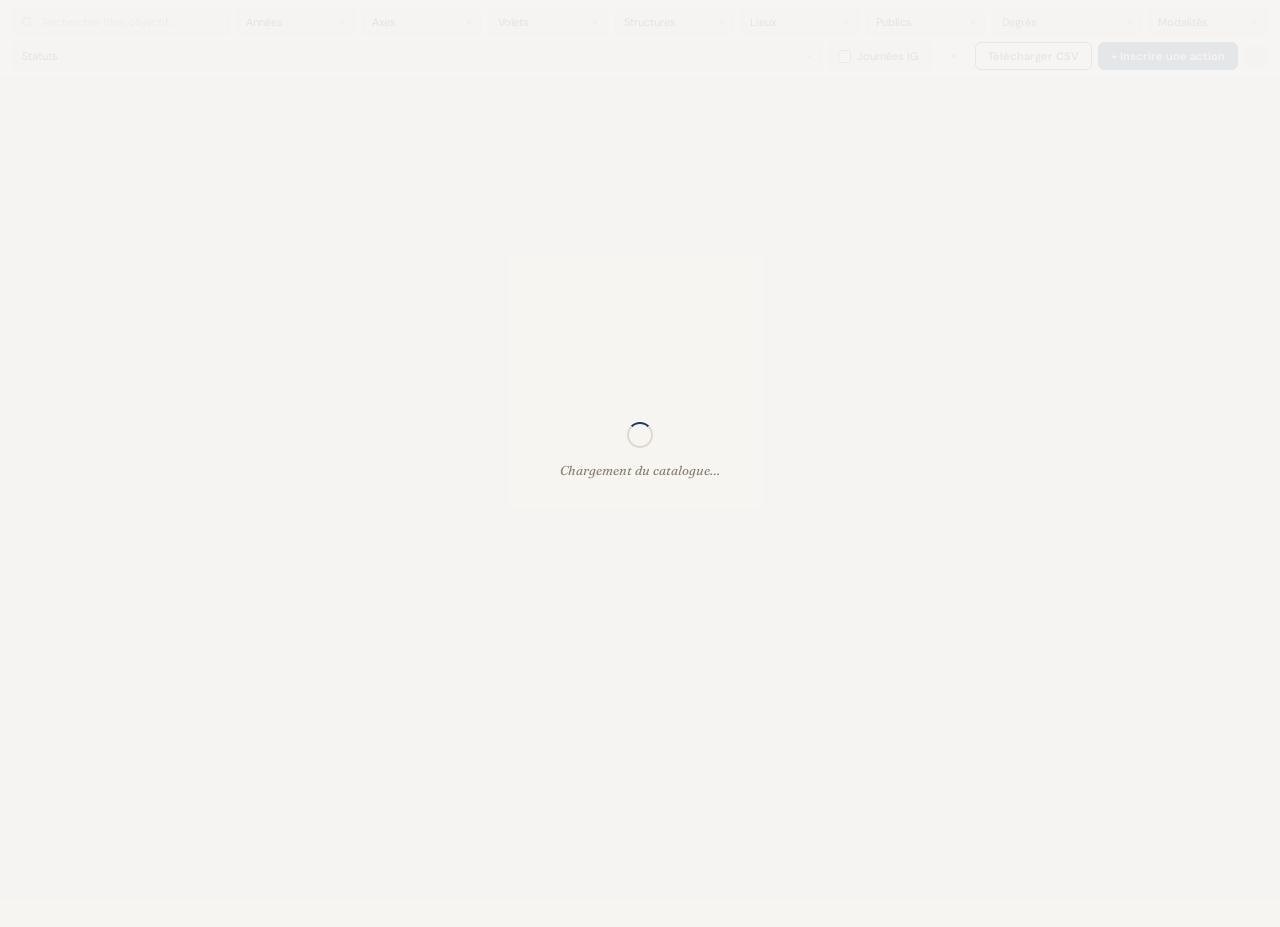
<file: widget-cartes.html>
<!DOCTYPE html>
<html lang="fr">
<head>
<meta charset="UTF-8">
<meta name="viewport" content="width=device-width, initial-scale=1.0">
<title>Cartes PNF</title>
<!-- Version v44 : structure du nouveau contact choisie dans la table Structures -->
<!-- Version v43 : ajout contact par Nom, Prénom, Email avec colonnes Contacts robustes -->
<!-- Version v31 : écriture prudente des références Structure et Modalité -->
<!-- Version v33 : dirty-fields tracking to avoid reference corruption -->
<!-- Version v64 : labels références corrigés + responsables de suivi actifs depuis Responsable_suivi_ids -->
<!-- Version v65 : correction lisibilité des champs en mode sombre -->
<!-- Version v66 : ajout du champ Journée IG -->
<!-- Version v67 : recherche texte Journée IG -->
<!-- Version v68 : filtre cumulatif Journée IG -->
<!-- Version v66 : ajout Journée IG et styles de vignettes volet -->
<!-- Version v67 : recherche Journée IG explicite et accent-insensible -->
<script src="https://docs.getgrist.com/grist-plugin-api.js"></script>
<link href="https://fonts.googleapis.com/css2?family=Fraunces:ital,opsz,wght@0,9..144,300;0,9..144,500;0,9..144,700;1,9..144,400&family=DM+Sans:wght@300;400;500&family=DM+Mono:wght@400;500&display=swap" rel="stylesheet">
<style>
*, *::before, *::after { box-sizing: border-box; margin: 0; padding: 0; }

:root {
  --turquoise:  #A8DDD8;
  --peach:      #F9C59A;
  --strawberry: #F5A0A8;
  --lilas:      #E8E8F5;
  --navy:       #1B3A6B;
  --navy-l:     #e8edf5;
  --bg:         #F7F5F2;
  --white:      #ffffff;
  --ink:        #1a1208;
  --ink2:       #4a3f2f;
  --ink3:       #8a8070;
  --border:     #E0D8CC;
}

html, body {
  font-family: 'DM Sans', sans-serif;
  background: var(--bg);
  color: var(--ink);
  height: 100%;
  overflow: hidden;
}

/* ── TOOLBAR ──────────────────────────────────────── */
.toolbar {
  background: var(--white);
  border-bottom: 1px solid var(--border);
  padding: 8px 12px;
  display: flex;
  flex-wrap: wrap;
  gap: 6px;
  align-items: center;
  position: sticky;
  top: 0;
  z-index: 10;
}

.tb-search {
  position: relative;
  flex: 2;
  min-width: 160px;
}
.tb-search svg {
  position: absolute;
  left: 9px; top: 50%;
  transform: translateY(-50%);
  pointer-events: none;
  color: var(--ink3);
}
.tb-search input {
  width: 100%;
  padding: 6px 10px 6px 30px;
  font-family: 'DM Sans', sans-serif;
  font-size: 11px;
  color: var(--ink);
  background: var(--bg);
  border: 1px solid var(--border);
  border-radius: 6px;
  outline: none;
  transition: border-color .12s;
}
.tb-search input:focus { border-color: var(--navy); }

.tb-sel {
  position: relative;
  flex: 1;
  min-width: 120px;
}
.tb-sel select {
  width: 100%;
  font-family: 'DM Sans', sans-serif;
  font-size: 11px;
  color: var(--ink);
  background: var(--bg);
  border: 1px solid var(--border);
  border-radius: 6px;
  padding: 6px 24px 6px 9px;
  outline: none;
  appearance: none;
  -webkit-appearance: none;
  cursor: pointer;
  transition: border-color .12s;
  background-image: url("data:image/svg+xml,%3Csvg xmlns='http://www.w3.org/2000/svg' width='10' height='10' viewBox='0 0 24 24' fill='none' stroke='%238a8070' stroke-width='2.5'%3E%3Cpath d='M6 9l6 6 6-6'/%3E%3C/svg%3E");
  background-repeat: no-repeat;
  background-position: right 7px center;
}
.tb-sel select:focus { border-color: var(--navy); }

.tb-multi {
  position: relative;
  flex: 1;
  min-width: 150px;
}
.multi-btn {
  width: 100%;
  font-family: 'DM Sans', sans-serif;
  font-size: 11px;
  color: var(--ink);
  background: var(--bg);
  border: 1px solid var(--border);
  border-radius: 6px;
  padding: 6px 24px 6px 9px;
  outline: none;
  cursor: pointer;
  text-align: left;
  white-space: nowrap;
  overflow: hidden;
  text-overflow: ellipsis;
  background-image: url("data:image/svg+xml,%3Csvg xmlns='http://www.w3.org/2000/svg' width='10' height='10' viewBox='0 0 24 24' fill='none' stroke='%238a8070' stroke-width='2.5'%3E%3Cpath d='M6 9l6 6 6-6'/%3E%3C/svg%3E");
  background-repeat: no-repeat;
  background-position: right 7px center;
}
.multi-btn:focus, .multi-btn.open { border-color: var(--navy); }
.multi-menu {
  position: absolute;
  top: calc(100% + 4px);
  left: 0;
  right: 0;
  z-index: 50;
  background: var(--white);
  border: 1px solid var(--border);
  border-radius: 8px;
  box-shadow: 0 8px 24px rgba(27,58,107,.15);
  padding: 6px;
  max-height: 180px;
  overflow-y: auto;
}
.multi-menu.hidden { display: none; }
.multi-option {
  display: flex;
  align-items: center;
  gap: 6px;
  padding: 6px 7px;
  border-radius: 5px;
  cursor: pointer;
  font-family: 'DM Sans', sans-serif;
  font-size: 11px;
  color: var(--ink2);
}
.multi-option:hover { background: var(--navy-l); }
.multi-option input { accent-color: var(--navy); }

.tb-check {
  display: inline-flex;
  align-items: center;
  gap: 6px;
  min-width: 104px;
  font-family: 'DM Sans', sans-serif;
  font-size: 11px;
  color: var(--ink);
  background: var(--bg);
  border: 1px solid var(--border);
  border-radius: 6px;
  padding: 6px 9px;
  cursor: pointer;
  user-select: none;
  white-space: nowrap;
}
.tb-check input {
  width: 13px;
  height: 13px;
  accent-color: var(--navy);
}
.tb-check:hover { border-color: var(--navy); }

.btn-reset {
  font-family: 'DM Sans', sans-serif;
  font-size: 11px;
  background: transparent;
  border: 1px solid var(--border);
  color: var(--ink3);
  padding: 6px 10px;
  border-radius: 6px;
  cursor: pointer;
  transition: all .12s;
  white-space: nowrap;
}
.btn-reset:hover { border-color: var(--strawberry); color: var(--strawberry); }

.btn-new {
  font-family: 'DM Sans', sans-serif;
  font-size: 11px;
  font-weight: 600;
  background: var(--navy);
  border: 1px solid var(--navy);
  color: #fff;
  padding: 6px 12px;
  border-radius: 6px;
  cursor: pointer;
  transition: all .12s;
  white-space: nowrap;
}
.btn-new:hover {
  background: #0d2a52;
  border-color: #0d2a52;
  transform: translateY(-1px);
  box-shadow: 0 4px 12px rgba(27,58,107,.18);
}

.btn-export {
  font-family: 'DM Sans', sans-serif;
  font-size: 11px;
  font-weight: 600;
  background: var(--white);
  border: 1px solid var(--navy);
  color: var(--navy);
  padding: 6px 12px;
  border-radius: 6px;
  cursor: pointer;
  transition: all .12s;
  white-space: nowrap;
}
.btn-export:hover {
  background: var(--navy-l);
  transform: translateY(-1px);
  box-shadow: 0 4px 12px rgba(27,58,107,.12);
}

.card-actions {
  display: flex;
  justify-content: flex-end;
  padding-top: 8px;
  margin-top: 2px;
}
.btn-delete-card {
  font-family: 'DM Sans', sans-serif;
  font-size: 12px;
  font-weight: 600;
  color: #fff;
  background: #b3261e;
  border: 1px solid #b3261e;
  border-radius: 6px;
  padding: 5px 10px;
  cursor: pointer;
  transition: all .12s;
}
.btn-delete-card:hover {
  background: #8f1d17;
  border-color: #8f1d17;
  transform: translateY(-1px);
  box-shadow: 0 4px 12px rgba(179,38,30,.18);
}
.btn-delete-card:disabled {
  background: var(--ink3);
  border-color: var(--ink3);
  cursor: not-allowed;
  transform: none;
  box-shadow: none;
}

.count {
  font-family: 'DM Mono', monospace;
  font-size: 10px;
  color: var(--ink3);
  white-space: nowrap;
  background: var(--lilas);
  padding: 4px 9px;
  border-radius: 10px;
}

/* ── GRILLE ───────────────────────────────────────── */
.grid-wrap {
  height: calc(100vh - 52px);
  overflow-y: auto;
  padding: 12px;
}
.grid {
  display: grid;
  grid-template-columns: repeat(auto-fill, minmax(360px, 1fr));
  gap: 10px;
}

/* ── CARTE ────────────────────────────────────────── */
.card {
  background: var(--white);
  border: 1.5px solid var(--border);
  border-radius: 10px;
  overflow: hidden;
  display: flex;
  flex-direction: column;
  cursor: pointer;
  transition: transform .15s, box-shadow .15s, border-color .15s;
  animation: fadeUp .25s ease both;
}
@keyframes fadeUp {
  from { opacity: 0; transform: translateY(8px); }
  to   { opacity: 1; transform: translateY(0); }
}
.card:hover {
  transform: translateY(-3px);
  box-shadow: 0 8px 24px rgba(27,58,107,.12);
  border-color: var(--navy);
}
.card.selected {
  border-color: var(--navy);
  box-shadow: 0 0 0 3px rgba(27,58,107,.15);
}

/* Bande colorée selon l'axe */
.card-band {
  height: 4px;
  flex-shrink: 0;
}
.band-1 { background: var(--strawberry); }
.band-2 { background: var(--turquoise); }
.band-3 { background: var(--peach); }
.band-4 { background: var(--lilas); }
.band-5 { background: #C8B4E0; }
.band-6 { background: #A8C8E8; }
.band-7 { background: #A8E0B4; }
.band-8 { background: #E0C8A8; }

/* Corps de la carte */
.card-body {
  padding: 13px 15px;
  flex: 1;
  display: flex;
  flex-direction: column;
  gap: 9px;
}

/* Ligne supérieure : volet + gaia */
.card-top {
  display: flex;
  align-items: center;
  justify-content: space-between;
  gap: 6px;
}
.chip-volet {
  font-family: 'DM Mono', monospace;
  font-size: 8.5px;
  font-weight: 500;
  color: var(--navy);
  background: var(--navy-l);
  padding: 2px 7px;
  border-radius: 3px;
  text-transform: uppercase;
  letter-spacing: .06em;
  white-space: nowrap;
  flex-shrink: 0;
}

.chip-volet-1 {
  color: #4e3370;
  background: rgba(200,180,224,.45);
}
.chip-volet-21 {
  color: #8a4a10;
  background: rgba(249,197,154,.45);
}
.chip-volet-22 {
  color: var(--navy);
  background: rgba(249,197,154,.45);
}
.chip-volet-23 {
  color: #4a4a4a;
  background: rgba(249,197,154,.45);
}
.chip-ig {
  font-family: 'DM Mono', monospace;
  font-size: 8.5px;
  font-weight: 700;
  color: #8a2030;
  background: rgba(245,160,168,.32);
  padding: 2px 7px;
  border-radius: 3px;
  text-transform: uppercase;
  letter-spacing: .06em;
  white-space: nowrap;
  flex-shrink: 0;
}
.chip-annee {
  font-family: 'DM Mono', monospace;
  font-size: 8.5px;
  font-weight: 600;
  color: #1a6b65;
  background: rgba(168,221,216,.35);
  padding: 2px 7px;
  border-radius: 3px;
  text-transform: uppercase;
  letter-spacing: .06em;
  white-space: nowrap;
  flex-shrink: 0;
}
.card-top-left {
  display: flex;
  align-items: center;
  gap: 4px;
  flex-wrap: wrap;
}
.chip-gaia {
  font-family: 'DM Mono', monospace;
  font-size: 8.5px;
  color: var(--ink3);
  white-space: nowrap;
}
.card-top-right {
  display: flex; align-items: center; gap: 4px; flex-shrink: 0;
}
.chip-degre {
  font-family: 'DM Mono', monospace; font-size: 8.5px; font-weight: 600;
  color: var(--navy); background: var(--navy-l);
  padding: 2px 6px; border-radius: 3px; white-space: nowrap;
}

/* Titre */
.card-title {
  font-family: 'Fraunces', serif;
  font-size: 13.5px;
  font-weight: 500;
  color: var(--ink);
  line-height: 1.4;
  letter-spacing: -.01em;
}

/* Objectif */
.card-objectif {
  font-size: 11px;
  color: var(--ink2);
  line-height: 1.65;
}

/* Séparateur */
.card-sep {
  height: 1px;
  background: var(--border);
  margin-top: auto;
}

/* Méta-données */
.card-meta {
  display: flex;
  flex-direction: column;
  gap: 4px;
  padding-top: 2px;
}
.meta-row {
  display: flex;
  align-items: flex-start;
  gap: 6px;
  font-size: 10.5px;
}
.meta-label {
  font-family: 'DM Mono', monospace;
  font-size: 8.5px;
  color: var(--ink3);
  text-transform: uppercase;
  letter-spacing: .06em;
  min-width: 60px;
  padding-top: 1px;
  flex-shrink: 0;
}
.meta-value {
  color: var(--ink2);
  font-size: 10.5px;
  line-height: 1.4;
  flex: 1;
}
.meta-value.bold { font-weight: 500; color: var(--ink); }

/* Tags inline */
.tags { display: flex; flex-wrap: wrap; gap: 3px; }
.tag {
  font-size: 9px;
  font-weight: 500;
  padding: 2px 7px;
  border-radius: 3px;
  white-space: nowrap;
}
.tag-struct  { background: rgba(168,221,216,.3); color: #1a6b65; }
.tag-periode { background: rgba(249,197,154,.35); color: #8a4a10; }
.tag-contact { background: var(--lilas); color: var(--navy);
               font-family: 'DM Mono', monospace; font-size: 8.5px; }
.tag-axe     { background: rgba(27,58,107,.08); color: var(--navy); }
.tag-modal   { background: rgba(245,160,168,.2); color: #8a2030; }
.tag-statut  { background: rgba(27,58,107,.08); color: var(--navy); border: 1px solid rgba(27,58,107,.12); }
.tag-public  { background: rgba(168,221,216,.25); color: #205450; }

/* ── MODALE ───────────────────────────────────────── */
.overlay {
  position: fixed; inset: 0;
  background: rgba(27,58,107,.45);
  backdrop-filter: blur(3px);
  z-index: 200;
  display: flex; align-items: center; justify-content: center;
  padding: 20px;
  animation: fadeOverlay .2s ease;
}
@keyframes fadeOverlay { from{opacity:0} to{opacity:1} }
.overlay.hidden { display: none; }

.modal {
  background: var(--white);
  border-radius: 14px;
  width: 100%;
  max-width: 748px;
  max-height: 96vh;
  display: flex;
  flex-direction: column;
  box-shadow: 0 24px 64px rgba(27,58,107,.25);
  animation: slideUp .25s cubic-bezier(.34,1.4,.64,1);
}
@keyframes slideUp { from{transform:translateY(20px);opacity:0} to{transform:none;opacity:1} }

.modal-head {
  padding: 18px 22px 14px;
  border-bottom: 1px solid var(--border);
  display: flex;
  align-items: flex-start;
  gap: 12px;
}
.modal-band {
  width: 4px; min-height: 40px; border-radius: 2px; flex-shrink: 0; margin-top: 2px;
}
.modal-head-text { flex: 1; }
.modal-head-text h2 {
  font-family: 'Fraunces', serif;
  font-size: 16px; font-weight: 500;
  color: var(--ink); line-height: 1.35;
}
.modal-head-text .modal-meta {
  font-family: 'DM Mono', monospace;
  font-size: 9px; color: var(--ink3);
  margin-top: 4px; letter-spacing: .05em;
}
.btn-close {
  background: none; border: none; cursor: pointer;
  color: var(--ink3); font-size: 18px; line-height: 1;
  padding: 4px; border-radius: 4px; transition: all .12s;
}
.btn-close:hover { background: var(--bg); color: var(--ink); }

.modal-body {
  overflow-y: auto;
  padding: 18px 22px;
  display: grid;
  gap: 14px;
}
.modal-row { display: grid; grid-template-columns: 1fr 1fr; gap: 12px; }

.mfield { display: flex; flex-direction: column; gap: 5px; }
.mfield label {
  font-family: 'DM Mono', monospace;
  font-size: 9px; font-weight: 500;
  color: var(--ink3); text-transform: uppercase; letter-spacing: .08em;
}
.mfield input, .mfield select, .mfield textarea {
  font-family: 'DM Sans', sans-serif;
  font-size: 12px; color: var(--ink);
  background: var(--bg);
  border: 1.5px solid var(--border);
  border-radius: 6px;
  padding: 7px 10px;
  outline: none;
  transition: border-color .12s, background .12s;
  width: 100%;
}
.mfield input:focus, .mfield select:focus, .mfield textarea:focus {
  border-color: var(--navy); background: var(--white);
}
.mfield select {
  appearance: none; -webkit-appearance: none;
  background-image: url("data:image/svg+xml,%3Csvg xmlns='http://www.w3.org/2000/svg' width='10' height='10' viewBox='0 0 24 24' fill='none' stroke='%238a8070' stroke-width='2.5'%3E%3Cpath d='M6 9l6 6 6-6'/%3E%3C/svg%3E");
  background-repeat: no-repeat; background-position: right 8px center; padding-right: 26px;
}
.mfield textarea { resize: vertical; min-height: 90px; line-height: 1.6; }
.mfield.full { grid-column: 1/-1; }

/* Multi-select chips dans modale */
.mchips {
  border: 1.5px solid var(--border);
  border-radius: 6px; background: var(--bg);
  padding: 6px; max-height: 130px; overflow-y: auto;
  display: flex; flex-wrap: wrap; gap: 4px;
}
.mchip {
  display: flex; align-items: center; gap: 4px;
  padding: 3px 8px; border-radius: 4px; cursor: pointer;
  font-size: 11px; color: var(--ink2);
  border: 1.5px solid transparent;
  transition: all .1s;
}
.mchip:hover { background: var(--navy-l); }
.mchip input { display: none; }
.mchip input:checked + span {
  color: var(--navy); font-weight: 600;
}
.mchip:has(input:checked) {
  background: var(--navy-l);
  border-color: var(--navy);
}


/* Ajout rapide d'un contact à partir d'une adresse prénom.nom@suffixe */
.new-contact-box {
  border: 1.5px dashed var(--border);
  border-radius: 8px;
  background: rgba(247,245,242,.65);
  padding: 10px;
  display: grid;
  gap: 8px;
}
.new-contact-line {
  display: grid;
  grid-template-columns: minmax(90px,1fr) auto minmax(90px,1fr) auto minmax(130px,1.2fr);
  gap: 6px;
  align-items: center;
}
.new-contact-line input,
.new-contact-box select {
  font-family: 'DM Sans', sans-serif;
  font-size: 12px;
  color: var(--ink);
  background: var(--white);
  border: 1.5px solid var(--border);
  border-radius: 6px;
  padding: 7px 10px;
  outline: none;
}
.new-contact-line input:focus,
.new-contact-box select:focus { border-color: var(--navy); }
.new-contact-sep {
  font-family: 'DM Mono', monospace;
  color: var(--ink3);
  font-size: 13px;
  text-align: center;
}
.new-contact-help {
  font-size: 10.5px;
  color: var(--ink3);
  line-height: 1.45;
}
@media (max-width: 640px) {
  .new-contact-line { grid-template-columns: 1fr; }
  .new-contact-sep { display: none; }
}

.check-field {
  display: inline-flex;
  align-items: center;
  gap: 8px;
  min-height: 34px;
  padding: 7px 10px;
  border: 1.5px solid var(--border);
  border-radius: 6px;
  background: var(--bg);
  color: var(--ink2);
  font-size: 12px;
  cursor: pointer;
}
.check-field:hover {
  border-color: var(--navy);
  background: var(--navy-l);
}
.check-field input {
  width: 16px;
  height: 16px;
  accent-color: var(--navy);
}

.modal-foot {
  padding: 14px 22px;
  border-top: 1px solid var(--border);
  display: flex; align-items: center; gap: 10px;
  background: var(--bg); border-radius: 0 0 14px 14px;
}
.modal-foot .spacer { flex: 1; }
.msg-save {
  font-size: 11px; color: var(--ink3);
  font-family: 'DM Mono', monospace;
}
.msg-save.ok { color: #2a7a4a; }
.msg-save.err { color: var(--strawberry); }

.btn-cancel {
  font-family: 'DM Sans', sans-serif; font-size: 12px;
  background: transparent; border: 1.5px solid var(--border);
  color: var(--ink3); padding: 8px 16px; border-radius: 6px; cursor: pointer;
  transition: all .12s;
}
.btn-cancel:hover { border-color: var(--strawberry); color: var(--strawberry); }
.btn-save {
  font-family: 'DM Sans', sans-serif; font-size: 12px; font-weight: 600;
  background: var(--navy); color: #fff;
  border: none; padding: 8px 20px; border-radius: 6px; cursor: pointer;
  transition: all .12s;
}
.btn-save:hover { background: #0d2a52; transform: translateY(-1px);
  box-shadow: 0 4px 12px rgba(27,58,107,.25); }
.btn-save:disabled { background: var(--ink3); cursor: not-allowed; transform: none; }

/* ── ÉTATS ────────────────────────────────────────── */
.empty {
  grid-column: 1/-1;
  text-align: center;
  padding: 80px 20px;
  color: var(--ink3);
}
.empty p {
  font-family: 'Fraunces', serif;
  font-size: 20px;
  font-weight: 300;
  margin-bottom: 8px;
}
.empty span { font-size: 11px; font-family: 'DM Mono', monospace; }

#loader {
  position: fixed; inset: 0;
  background: rgba(247,245,242,.92);
  display: flex; flex-direction: column;
  align-items: center; justify-content: center; gap: 14px;
  z-index: 500;
}
#loader.hidden { display: none; }
.spinner {
  width: 26px; height: 26px;
  border: 2.5px solid var(--border);
  border-top-color: var(--navy);
  border-radius: 50%;
  animation: spin .7s linear infinite;
}
@keyframes spin { to { transform: rotate(360deg); } }
#loader p {
  font-family: 'Fraunces', serif;
  font-size: 13px;
  color: var(--ink3);
  font-style: italic;
}


/* ── CORRECTION MODE SOMBRE / SAFARI ────────────────────────────────
   Certains navigateurs injectent une couleur de texte claire dans les champs
   lorsque macOS est en mode sombre. On force ici un rendu clair et lisible. */
.tb-search input,
.tb-sel select,
.multi-btn,
.tb-check input,
.mfield input,
.mfield select,
.mfield textarea,
.check-field,
.new-contact-line input,
.new-contact-box select {
  color: var(--ink) !important;
  -webkit-text-fill-color: var(--ink) !important;
  caret-color: var(--ink);
  color-scheme: light;
}

.tb-search input::placeholder,
.mfield input::placeholder,
.mfield textarea::placeholder,
.new-contact-line input::placeholder {
  color: var(--ink3) !important;
  -webkit-text-fill-color: var(--ink3) !important;
  opacity: 1;
}

.tb-sel select option,
.mfield select option,
.new-contact-box select option {
  color: var(--ink);
  background: var(--white);
}

</style>
</head>
<body>

<!-- Toolbar -->
<div class="toolbar">
  <div class="tb-search">
    <svg width="12" height="12" viewBox="0 0 24 24" fill="none" stroke="currentColor" stroke-width="2.5">
      <circle cx="11" cy="11" r="8"/><path d="M21 21l-4.35-4.35"/>
    </svg>
    <input type="text" id="f-search" placeholder="Rechercher titre, objectif…" oninput="applyFilters()">
  </div>
  <div class="tb-sel"><select id="f-annee" onchange="applyFilters()"><option value="">Années</option></select></div>
  <div class="tb-sel"><select id="f-axe"    onchange="applyFilters()"><option value="">Axes</option></select></div>
  <div class="tb-sel"><select id="f-volet"  onchange="applyFilters()"><option value="">Volets</option></select></div>
  <div class="tb-sel"><select id="f-struct" onchange="applyFilters()"><option value="">Structures</option></select></div>
  <div class="tb-sel"><select id="f-lieu" onchange="applyFilters()"><option value="">Lieux</option></select></div>
  <div class="tb-sel"><select id="f-public" onchange="applyFilters()"><option value="">Publics</option></select></div>
  <div class="tb-multi">
    <button type="button" id="f-degre-btn" class="multi-btn" onclick="toggleMultiMenu(event, 'f-degre-menu')">Degrés</button>
    <div id="f-degre-menu" class="multi-menu hidden"></div>
  </div>
  <div class="tb-sel"><select id="f-modal"  onchange="applyFilters()"><option value="">Modalités</option></select></div>
  <div class="tb-sel"><select id="f-statut" onchange="applyFilters()"><option value="">Statuts</option></select></div>
  <label class="tb-check" title="Afficher uniquement les journées IG">
    <input type="checkbox" id="f-journee-ig" onchange="applyFilters()">
    <span>Journées IG</span>
  </label>
  <button class="btn-reset" onclick="resetFilters()" title="Réinitialiser">✕</button>
  <button class="btn-export" onclick="downloadFilteredCSV()">Télécharger CSV</button>
  <button class="btn-new" onclick="openCreateModal()">+ Inscrire une action</button>
  <span class="count" id="count">–</span>
</div>

<!-- Grille -->
<div class="grid-wrap">
  <div class="grid" id="grid"></div>
</div>

<div id="loader"><div class="spinner"></div><p>Chargement du catalogue…</p></div>

<!-- Modale d'édition -->
<div class="overlay hidden" id="overlay" onclick="closeModal(event)">
  <div class="modal" id="modal">
    <div class="modal-head">
      <div class="modal-band" id="modal-band"></div>
      <div class="modal-head-text">
        <h2 id="modal-title">–</h2>
        <div class="modal-meta" id="modal-meta"></div>
      </div>
      <button class="btn-close" onclick="closeModal()">✕</button>
    </div>
    <div class="modal-body" id="modal-body"></div>
    <div class="modal-foot">
      <span class="msg-save" id="msg-save"></span>
      <span class="spacer"></span>
      <button class="btn-delete-card" id="btn-delete-action" onclick="deleteCurrentAction(event)">Supprimer</button>
      <button class="btn-cancel" onclick="closeModal()">Annuler</button>
      <button class="btn-save" id="btn-save" onclick="saveRecord()">Enregistrer</button>
    </div>
  </div>
</div>

<script>
console.info('[widget-cartes] v67 recherche Journée IG + vignettes volet + correction mode sombre chargé');

// ── Données ──────────────────────────────────────────────────────────────
let ALL = [], FILTERED = [];
let VOLET_MAP = {}, AXE_MAP = {}, ACTION_AXE_MAP = {}, STRUCT_MAP = {}, MODAL_MAP = {}, CONT_MAP = {}, PUBLIC_MAP = {}, ANNEE_MAP = {}, STATUT_MAP = {}, LIEU_MAP = {};
let ANNEE_ID_TO_LABEL = {}, ANNEE_LABEL_TO_ID = {}, ANNEE_OPTIONS = [];
let STATUT_ID_TO_LABEL = {}, STATUT_LABEL_TO_ID = {}, STATUT_OPTIONS = [];
let DEGRE_ID_TO_LABEL = {}, DEGRE_LABEL_TO_ID = {}, DEGRE_OPTIONS = [];
let CONTACT_LABEL_TO_ID = {}, CONTACT_ID_BY_NORM_LABEL = {}, CONTACT_OPTIONS = [], RESPONSABLE_SUIVI_OPTIONS = [];
let CONTACT_COLS = { nomPrenom: 'Nom Prénom', nom: 'NOM', prenom: 'PRENOM', email: 'Email', structure: 'Structure' };
let DEGREE_ACTION_COL = 'Degre';
let CONTACT_ACTION_COL = 'Contacts';
let RESPONSABLE_SUIVI_ACTION_COL = 'Responsable_suivi';
const RESPONSABLE_SUIVI_STRUCTURE_ID = '8';
let STATUT_ACTION_COL = 'Statut';
let ACTION_AXE_OPTIONS = [];
let ACTION_COL = 'id_action_referentiel';
let SESSION_ROWS = [];
let selectedId = null;

const ROMAN = {I:1,II:2,III:3,IV:4,V:5,VI:6,VII:7,VIII:8};
const BANDS  = ['','band-1','band-2','band-3','band-4','band-5','band-6','band-7','band-8'];

function axeNum(lib) {
  const m = (lib||'').match(/Axe\s+(VIII?|VII?|VI?|IV?|I{1,3})/);
  return m ? (ROMAN[m[1]] || 0) : 0;
}
function esc(s) {
  return String(s||'')
    .replace(/&/g,'&amp;')
    .replace(/</g,'&lt;')
    .replace(/>/g,'&gt;')
    .replace(/"/g,'&quot;');
}

function boolValue(v) {
  if (v === true) return true;
  if (v === false || v === null || v === undefined || v === '') return false;
  if (typeof v === 'number') return v !== 0;
  const s = String(v).trim().toLowerCase();
  return ['true', '1', 'oui', 'yes', 'x', 'checked'].includes(s);
}

function getJourneeIG(action) {
  if (!action) return false;
  const keys = ['JourneeIG', 'JournéeIG', 'Journee_IG', 'Journée_IG', 'Journee IG', 'Journée IG', 'journeeIG', 'journee_ig'];
  for (const k of keys) {
    if (Object.prototype.hasOwnProperty.call(action, k)) return boolValue(action[k]);
  }
  return false;
}

function voletChipClass(label) {
  const s = String(label || '')
    .toLowerCase()
    .normalize('NFD').replace(/[\u0300-\u036f]/g, '')
    .replace(/,/g, '.')
    .replace(/\s+/g, ' ')
    .trim();

  if (/\b2\s*\.\s*1\b/.test(s) || /volet\s*2\s*\.\s*1/.test(s)) return 'chip-volet-21';
  if (/\b2\s*\.\s*2\b/.test(s) || /volet\s*2\s*\.\s*2/.test(s)) return 'chip-volet-22';
  if (/\b2\s*\.\s*3\b/.test(s) || /volet\s*2\s*\.\s*3/.test(s)) return 'chip-volet-23';
  if (/\b1\b/.test(s) || /volet\s*1\b/.test(s)) return 'chip-volet-1';
  return '';
}

function voletChipHtml(label) {
  const lib = String(label || '').trim();
  return lib ? `<span class="chip-volet ${voletChipClass(lib)}">${esc(lib)}</span>` : '';
}

function journeeIGChipHtml(action) {
  return getJourneeIG(action) ? '<span class="chip-ig">Journées IG</span>' : '';
}

// Normalise les valeurs simples, les listes JS et les listes Grist encodées ["L", ...]
function asList(v) {
  if (!v) return [];
  if (Array.isArray(v)) {
    return v[0] === 'L' ? v.slice(1) : v;
  }
  return [v];
}

function firstText(row, keys) {
  for (const k of keys) {
    const v = row && row[k];
    if (typeof v === 'string' && v.trim()) return v.trim();
  }
  return '';
}

function resolveList(ids, map) {
  return asList(ids).map(i => map[i] || map[String(i)] || String(i||'').trim()).filter(Boolean);
}

function firstAnyText(row, keys) {
  for (const k of keys) {
    const v = row && row[k];
    if (v !== undefined && v !== null && String(v).trim()) return String(v).trim();
  }
  return '';
}

function fallbackRowLabel(row, preferredKeys) {
  const first = firstAnyText(row, preferredKeys);
  if (first) return first;
  for (const [k, v] of Object.entries(row || {})) {
    if (k === 'id') continue;
    if (v !== undefined && v !== null && String(v).trim()) return String(v).trim();
  }
  return '';
}

function tableLabelFromRow(row, tableName) {
  if (tableName === 'Axes') {
    return fallbackRowLabel(row, ['libelle', 'Libelle', 'Libellé', 'Axe', 'axe', 'Nom', 'nom', 'label', 'Label']);
  }
  if (tableName === 'Volets') {
    return fallbackRowLabel(row, ['libelle', 'Libelle', 'Libellé', 'Volet', 'volet', 'Nom', 'nom', 'label', 'Label']);
  }
  if (tableName === 'Structures') {
    return fallbackRowLabel(row, ['Code', 'code', 'Structure', 'structure', 'Nom', 'nom', 'libelle', 'Libelle', 'Libellé', 'label', 'Label']);
  }
  if (tableName === 'Modalites') {
    return fallbackRowLabel(row, ['libelle', 'Libelle', 'Libellé', 'Modalite', 'Modalité', 'modalite', 'modalité', 'Nom', 'nom', 'label', 'Label']);
  }
  return fallbackRowLabel(row, ['libelle', 'Libelle', 'Libellé', 'Nom', 'nom', 'label', 'Label']);
}

function refToken(raw, expectedTable) {
  if (raw === null || raw === undefined || raw === '') return '';
  const ref = typeof refRowIdFromValue === 'function' ? refRowIdFromValue(raw, expectedTable) : '';
  if (ref) return ref;
  if (Array.isArray(raw)) {
    if (raw[0] === 'L') return '';
    if (raw[0] === 'R') {
      const nums = raw.filter(x => /^\d+$/.test(String(x || '').trim()));
      return nums.length ? String(nums[nums.length - 1]) : '';
    }
    if (raw.length === 1) return refToken(raw[0], expectedTable);
    const nums = raw.filter(x => /^\d+$/.test(String(x || '').trim()));
    return nums.length ? String(nums[nums.length - 1]) : '';
  }
  if (typeof raw === 'object') {
    const row = raw.rowId ?? raw.row_id ?? raw.recordId ?? raw.record_id ?? raw.ref ?? raw.value ?? raw.id;
    if (row !== undefined && row !== null && String(row).trim()) return String(row).trim();
    const label = raw.label ?? raw.display ?? raw.name;
    return label !== undefined && label !== null ? String(label).trim() : '';
  }
  return String(raw || '').trim();
}

function labelsFromRefValue(raw, map, expectedTable) {
  if (raw === null || raw === undefined || raw === '') return [];
  if (Array.isArray(raw) && raw[0] === 'L') {
    return raw.slice(1).flatMap(v => labelsFromRefValue(v, map, expectedTable)).filter(Boolean);
  }
  const token = refToken(raw, expectedTable);
  if (!token) return [];
  return [map[token] || map[String(token)] || String(token).trim()].filter(Boolean);
}

function labelFromRefValue(raw, map, expectedTable) {
  return labelsFromRefValue(raw, map, expectedTable).join(', ');
}

function publicLabelFromRow(r) {
  return firstText(r, ['libelle', 'Libelle', 'Libellé', 'label', 'Label', 'nom', 'Nom']);
}

function degreLabelFromRow(r) {
  return firstText(r, ['nom_deg', 'Nom_deg', 'NOM_DEG', 'Degres', 'Degrés', 'libelle', 'Libelle', 'Libellé', 'label', 'Label', 'nom', 'Nom']);
}

function degreLabelFromValue(v) {
  const vals = asList(v);
  if (!vals.length) return '';
  const labels = vals.map(x => {
    const key = String(x || '').trim();
    return DEGRE_ID_TO_LABEL[x] || DEGRE_ID_TO_LABEL[key] || key;
  }).filter(Boolean);
  return labels.join(', ');
}

function anneeLabelFromRow(r) {
  return firstText(r, [
    'Annee_scolaire', 'Année scolaire', 'Annee scolaire', 'annee_scolaire',
    'Ann_e_scolaire', 'Annee', 'Année', 'annee',
    'libelle', 'Libelle', 'Libellé', 'label', 'Label', 'nom', 'Nom'
  ]);
}

function anneeLabelFromValue(v) {
  const vals = asList(v);
  if (!vals.length) return '';
  const labels = vals.map(x => {
    const key = String(x || '').trim();
    return ANNEE_ID_TO_LABEL[x] || ANNEE_ID_TO_LABEL[key] || ANNEE_MAP[x] || ANNEE_MAP[key] || key;
  }).filter(Boolean);
  return labels.join(', ');
}

function statutLabelFromRow(r) {
  return firstText(r, ['statut', 'Statut', 'STATUT', 'libelle', 'Libelle', 'Libellé', 'label', 'Label', 'nom', 'Nom']);
}

function statutLabelFromValue(v) {
  const vals = asList(v);
  if (!vals.length) return '';
  const labels = vals.map(x => {
    const key = String(x || '').trim();
    return STATUT_ID_TO_LABEL[x] || STATUT_ID_TO_LABEL[key] || STATUT_MAP[x] || STATUT_MAP[key] || key;
  }).filter(Boolean);
  return labels.join(', ');
}

function getStatut(action) {
  if (!action) return '';
  const keys = ['Statut', 'statut', 'STATUT', 'id_statut', 'id_Statut', 'Status', 'status'];
  for (const k of keys) {
    if (Object.prototype.hasOwnProperty.call(action, k) &&
        action[k] !== undefined && action[k] !== null && action[k] !== '') {
      return action[k];
    }
  }
  return '';
}

function getAnnee(action) {
  if (!action) return '';
  const keys = [
    'Annee_scolaire', 'Année scolaire', 'Annee scolaire', 'annee_scolaire',
    'Ann_e_scolaire', 'Ann_e_scolaire_', 'Annee', 'Année', 'annee',
    'id_annee', 'id_annees', 'Annees', 'Années'
  ];
  for (const k of keys) {
    if (Object.prototype.hasOwnProperty.call(action, k) &&
        action[k] !== undefined && action[k] !== null && action[k] !== '') {
      return action[k];
    }
  }
  return '';
}

function getDegre(action) {
  if (!action) return '';
  const keys = ['Degre', 'Degres', 'id_degre', 'id_degres', 'Degré', 'Degrés', 'degre', 'degres'];
  for (const k of keys) {
    if (Object.prototype.hasOwnProperty.call(action, k) &&
        action[k] !== undefined && action[k] !== null && action[k] !== '') {
      return action[k];
    }
  }
  return '';
}

function publicValue(v) {
  const key = String(v||'').trim();
  return PUBLIC_MAP[v] || PUBLIC_MAP[key] || key;
}

function publicValues(action) {
  return asList(action && action.id_publics).map(publicValue).filter(Boolean);
}

function lieuLabelFromRow(r) {
  return firstText(r, ['Site', 'site', 'Lieu', 'lieu', 'Nom', 'nom', 'libelle', 'Libelle', 'Libellé', 'label', 'Label']);
}

function refId(v) {
  if (v === null || v === undefined || v === '') return '';
  if (Array.isArray(v)) {
    const arr = v[0] === 'L' ? v.slice(1) : v;
    if (arr[0] === 'R') return String(arr[arr.length - 1] || '');
    return String(arr[arr.length - 1] || '');
  }
  if (typeof v === 'object') return String(v.id || v.rowId || v.row_id || '');
  return String(v || '').trim();
}

function lieuValue(v) {
  const key = refId(v);
  if (!key) return '';
  return LIEU_MAP[key] || LIEU_MAP[String(v || '').trim()] || String(v || '').trim();
}

function sessionActionId(s) {
  return refId(s.Action || s.action || s.id_action || s.Action_formation || s.actions_formation);
}

function lieuValues(action) {
  const actionId = String(action && action.id || '');
  const lieux = [];
  SESSION_ROWS
    .filter(s => String(sessionActionId(s)) === actionId)
    .forEach(s => {
      for (let i = 0; i < 10; i++) {
        const label = lieuValue(s[`Lieu${i}`]);
        if (label) lieux.push(label);
      }
    });
  return [...new Set(lieux)];
}

function contactLabelFromRow(r) {
  // Table Contacts attendue : Nom Prénom / NOM / PRENOM / Email / Structure.
  // On privilégie la colonne d'affichage « Nom Prénom », puis on reconstruit depuis PRENOM + NOM.
  const nomPrenom = firstText(r, [
    CONTACT_COLS.nomPrenom,
    'Nom Prénom', 'Nom Prenom', 'NOM Prénom', 'NOM Prenom',
    'nom_prenom', 'NOM_PRENOM', 'Nom_prenom', 'Nom_Prenom',
    'display', 'Display'
  ]);
  const prenom = firstText(r, [CONTACT_COLS.prenom, 'PRENOM', 'Prenom', 'Prénom', 'prenom', 'first_name']);
  const nom    = firstText(r, [CONTACT_COLS.nom, 'NOM', 'Nom', 'nom', 'last_name']);
  const email  = firstText(r, [CONTACT_COLS.email, 'Email', 'EMAIL', 'email', 'mail']);
  const fullName = nomPrenom || [prenom, nom].filter(Boolean).join(' ').trim() || nom || prenom || email;
  return [fullName, email && fullName !== email ? `<${email}>` : ''].filter(Boolean).join(' ').trim();
}


function contactStructureIdFromRow(r) {
  const value = r && (r[CONTACT_COLS.structure] ?? r.Structure ?? r.STRUCTURE ?? r.structure ?? '');
  return refId(value);
}

function isResponsableSuiviContact(r) {
  return String(contactStructureIdFromRow(r)) === RESPONSABLE_SUIVI_STRUCTURE_ID;
}

function contactValue(v) {
  const key = String(v||'').trim();
  return CONT_MAP[v] || CONT_MAP[key] || key;
}

function getContactsValue(action) {
  if (!action) return '';
  // La colonne réelle dans Actions_formation s'appelle Contacts.
  // On la lit en priorité pour précocher correctement la modale.
  const keys = [
    'Contacts', 'Contact', 'contacts', 'contact',
    'Contacts / pilotes', 'contacts_pilotes', 'Contacts_pilotes',
    'id_contacts', 'id_contact'
  ];
  for (const k of keys) {
    if (Object.prototype.hasOwnProperty.call(action, k) &&
        action[k] !== undefined && action[k] !== null && action[k] !== '') {
      return action[k];
    }
  }
  return '';
}

function contactValues(action) {
  return asList(getContactsValue(action))
    .map(contactValue)
    .filter(Boolean);
}

function stripContactEmail(label) {
  return String(label || '').replace(/<[^>]+>/g, '').trim();
}

function normContactLabel(s) {
  return String(s || '')
    .replace(/<[^>]+>/g, '')
    .trim()
    .toLowerCase()
    .normalize('NFD').replace(/[\u0300-\u036f]/g, '');
}

function labelToContactId(label) {
  const raw = String(label || '').trim();
  if (!raw) return '';
  const clean = stripContactEmail(raw);
  const emailMatch = raw.match(/[A-Z0-9._%+-]+@[A-Z0-9.-]+\.[A-Z]{2,}/i);
  return CONTACT_LABEL_TO_ID[raw]
      || CONTACT_LABEL_TO_ID[clean]
      || CONTACT_ID_BY_NORM_LABEL[normContactLabel(clean)]
      || (emailMatch ? CONTACT_LABEL_TO_ID[emailMatch[0]] : '')
      || (emailMatch ? CONTACT_LABEL_TO_ID[emailMatch[0].toLowerCase()] : '')
      || '';
}

function addResponsableIdsFromRaw(raw, ids) {
  const push = id => {
    const key = String(id || '').trim();
    if (/^\d+$/.test(key) && CONT_MAP[key]) ids.add(key);
  };

  const walk = v => {
    if (v === null || v === undefined || v === '' || v === 'L' || v === 'R') return;

    if (Array.isArray(v)) {
      if (v[0] === 'L') {
        v.slice(1).forEach(walk);
        return;
      }
      if (v[0] === 'R') {
        const candidates = v.slice(1).filter(x => /^\d+$/.test(String(x)));
        if (candidates.length) push(candidates[candidates.length - 1]);
        return;
      }
      v.forEach(walk);
      return;
    }

    if (typeof v === 'object') {
      const row = v.rowId ?? v.row_id ?? v.recordId ?? v.record_id ?? v.ref ?? v.id;
      if (row !== undefined && row !== null) {
        push(row);
        return;
      }
      if (v.value !== undefined) {
        walk(v.value);
        return;
      }
      if (v.label !== undefined) {
        push(labelToContactId(v.label));
        return;
      }
      return;
    }

    if (typeof v === 'number') {
      push(v);
      return;
    }

    const rawText = String(v).trim();
    if (/^\d+$/.test(rawText)) {
      push(rawText);
      return;
    }

    const bracketId = rawText.match(/\[(\d+)\]$/) || rawText.match(/(?:^|[,;:])\s*(\d+)\s*$/);
    if (bracketId) {
      push(bracketId[1]);
      return;
    }

    push(labelToContactId(rawText));
  };

  walk(raw);
}

function getResponsableSuiviIds(action) {
  const ids = new Set();

  // Lecture prioritaire des colonnes formule exposant les $id,
  // notamment Responsable_suivi_ids. On ne dépend pas d'un seul nom exact.
  Object.entries(action || {}).forEach(([key, value]) => {
    const k = String(key || '')
      .normalize('NFD').replace(/[\u0300-\u036f]/g, '')
      .toLowerCase()
      .replace(/[^a-z0-9]/g, '');
    if (k.includes('responsable') && k.includes('suivi') && k.includes('id')) {
      addResponsableIdsFromRaw(value, ids);
    }
  });

  // Lecture directe de la colonne Références multiples, au cas où Grist
  // renvoie déjà les ids, des objets référence ou des libellés affichés.
  Object.entries(action || {}).forEach(([key, value]) => {
    const k = String(key || '')
      .normalize('NFD').replace(/[\u0300-\u036f]/g, '')
      .toLowerCase()
      .replace(/[^a-z0-9]/g, '');
    if (k.includes('responsable') && k.includes('suivi') && !k.includes('id')) {
      addResponsableIdsFromRaw(value, ids);
    }
  });

  return [...ids];
}

function responsableSuiviValues(action) {
  return getResponsableSuiviIds(action)
    .map(id => stripContactEmail(CONT_MAP[id] || contactValue(id)))
    .filter(Boolean);
}

function contactIdsFromValue(value) {
  return asList(value).map(v => {
    const raw = String(v || '').trim();
    if (/^\d+$/.test(raw) && CONT_MAP[raw]) return raw;

    const label = contactValue(v);
    if (CONTACT_LABEL_TO_ID[label]) return CONTACT_LABEL_TO_ID[label];
    if (CONTACT_LABEL_TO_ID[raw]) return CONTACT_LABEL_TO_ID[raw];

    // Cas fréquent : Grist renvoie « NOM Prénom <email> » ou seulement l'email.
    const emailMatch = raw.match(/[A-Z0-9._%+-]+@[A-Z0-9.-]+\.[A-Z]{2,}/i);
    if (emailMatch && CONTACT_LABEL_TO_ID[emailMatch[0].toLowerCase()]) {
      return CONTACT_LABEL_TO_ID[emailMatch[0].toLowerCase()];
    }
    if (emailMatch && CONTACT_LABEL_TO_ID[emailMatch[0]]) {
      return CONTACT_LABEL_TO_ID[emailMatch[0]];
    }

    const withoutEmail = raw.replace(/<[^>]+>/g, '').trim();
    return CONTACT_LABEL_TO_ID[withoutEmail] || '';
  }).filter(Boolean);
}


function pickExistingColumn(table, candidates, fallback) {
  const keys = new Set(Object.keys(table || {}));
  for (const c of candidates) {
    if (keys.has(c)) return c;
  }
  return fallback;
}

function contactTableFields(contact) {
  const fields = {};
  const setField = (key, value) => {
    if (!key) return;
    fields[key] = value;
  };
  setField(CONTACT_COLS.nomPrenom, contact.nomPrenom);
  setField(CONTACT_COLS.nom, contact.nom);
  setField(CONTACT_COLS.prenom, contact.prenom);
  setField(CONTACT_COLS.email, contact.email);
  setField(CONTACT_COLS.structure, contact.structure);
  return fields;
}


function titleCaseName(s) {
  return String(s || '')
    .trim()
    .toLocaleLowerCase('fr-FR')
    .replace(/(^|[\s\-'])\p{L}/gu, m => m.toLocaleUpperCase('fr-FR'));
}

function upperName(s) {
  return String(s || '').trim().toLocaleUpperCase('fr-FR');
}

function cleanEmailPart(s) {
  return String(s || '')
    .trim()
    .normalize('NFD').replace(/[\u0300-\u036f]/g, '')
    .toLowerCase()
    .replace(/[\s_]+/g, '-')
    .replace(/[^a-z0-9.-]/g, '')
    .replace(/\.+/g, '.')
    .replace(/^-+|-+$/g, '')
    .replace(/^\.+|\.+$/g, '');
}

function cleanEmailSuffix(s) {
  return String(s || '')
    .trim()
    .toLowerCase()
    .replace(/^@+/, '')
    .replace(/\s+/g, '')
    .replace(/[^a-z0-9.-]/g, '')
    .replace(/\.+/g, '.')
    .replace(/^\.+|\.+$/g, '');
}

function readNewContactDraft() {
  const byId = id => document.getElementById(id);
  const nomRaw = String(byId('m-new-contact-nom')?.value || '').trim();
  const prenomRaw = String(byId('m-new-contact-prenom')?.value || '').trim();
  const emailRaw = String(byId('m-new-contact-email')?.value || '').trim();
  const structure = String(byId('m-new-contact-structure')?.value || '').trim();
  const hasAny = Boolean(nomRaw || prenomRaw || emailRaw || structure);
  if (!hasAny) return null;

  if (!nomRaw || !prenomRaw || !emailRaw || !structure) {
    throw new Error('Pour ajouter un nouveau contact, renseigner le nom, le prénom, l’adresse email et choisir une structure dans la liste.');
  }

  const email = emailRaw.toLowerCase().replace(/\s+/g, '');
  if (!/^[a-z0-9._%+-]+@[a-z0-9.-]+\.[a-z]{2,}$/.test(email)) {
    throw new Error('Adresse email invalide. Exemple attendu : prenom.nom@igesr.gouv.fr');
  }

  const nom = upperName(nomRaw);
  const prenom = titleCaseName(prenomRaw);
  return {
    prenom,
    nom,
    email,
    structure,
    nomPrenom: `${nom} ${prenom}`.trim()
  };
}

function registerContactLocally(id, contact) {
  const sid = String(id || '').trim();
  if (!sid || !contact) return;
  const label = `${contact.nomPrenom} <${contact.email}>`;
  CONT_MAP[sid] = label;
  CONT_MAP[label] = label;
  CONT_MAP[contact.nomPrenom] = label;
  CONT_MAP[contact.email] = label;
  CONT_MAP[contact.email.toLowerCase()] = label;
  CONTACT_LABEL_TO_ID[label] = sid;
  CONTACT_LABEL_TO_ID[contact.nomPrenom] = sid;
  CONTACT_LABEL_TO_ID[contact.email] = sid;
  CONTACT_LABEL_TO_ID[contact.email.toLowerCase()] = sid;
  if (!CONTACT_OPTIONS.some(o => String(o.value) === sid)) {
    CONTACT_OPTIONS.push({value: sid, label});
    CONTACT_OPTIONS.sort((a,b)=>a.label.localeCompare(b.label,'fr'));
  }
  if (String(contact.structure || '') === RESPONSABLE_SUIVI_STRUCTURE_ID && !RESPONSABLE_SUIVI_OPTIONS.some(o => String(o.value) === sid)) {
    RESPONSABLE_SUIVI_OPTIONS.push({value: sid, label});
    RESPONSABLE_SUIVI_OPTIONS.sort((a,b)=>a.label.localeCompare(b.label,'fr'));
  }
}

async function ensureNewContactIdFromDraft() {
  const draft = readNewContactDraft();
  if (!draft) return '';

  const existingId = CONTACT_LABEL_TO_ID[draft.email.toLowerCase()] || CONTACT_LABEL_TO_ID[draft.email];
  if (existingId) return String(existingId);

  const fields = contactTableFields(draft);

  const result = await grist.docApi.applyUserActions([
    ['AddRecord', 'Contacts', null, fields]
  ]);
  let newId = Array.isArray(result) ? result[0] : result;
  if (Array.isArray(newId)) newId = newId[0];
  if (!newId || !/^\d+$/.test(String(newId))) {
    // Secours : relire la table Contacts et retrouver l'adresse créée.
    const contacts = await grist.docApi.fetchTable('Contacts');
    const ids = contacts.id || [];
    const emails = contacts[CONTACT_COLS.email] || contacts.Email || contacts.EMAIL || contacts.email || contacts.mail || [];
    for (let i = 0; i < ids.length; i++) {
      if (String(emails[i] || '').trim().toLowerCase() === draft.email.toLowerCase()) {
        newId = ids[i];
        break;
      }
    }
  }
  if (!newId || !/^\d+$/.test(String(newId))) {
    throw new Error('Le contact a peut-être été créé, mais son identifiant Grist n’a pas pu être récupéré.');
  }

  registerContactLocally(newId, draft);
  return String(newId);
}

function degreIdsFromValue(value) {
  return asList(value).map(v => {
    const raw = String(v || '').trim();
    if (/^\d+$/.test(raw) && DEGRE_ID_TO_LABEL[raw]) return raw;
    const label = DEGRE_ID_TO_LABEL[raw] || raw;
    return DEGRE_LABEL_TO_ID[label] || '';
  }).filter(Boolean);
}

function firstRowText(row, keys) {
  for (const k of keys) {
    const v = row && row[k];
    if (v !== undefined && v !== null && String(v).trim()) return String(v).trim();
  }
  return '';
}

function actionAxeNumeroFromRow(r) {
  return firstRowText(r, ['N° action', 'N_action', 'N_action_', 'numero', 'Numero', 'num']);
}

function actionAxeLibelleFromRow(r) {
  return firstRowText(r, ['libelle', 'Libelle', 'Libellé', 'label', 'Label', 'intitule', 'Intitule', 'Intitulé']);
}

function actionAxeLabelFromRow(r) {
  const numero = actionAxeNumeroFromRow(r);
  const lib = actionAxeLibelleFromRow(r);
  return [numero, lib].filter(Boolean).join(' - ');
}

function actionAxeValueFromRow(r) {
  // Valeur enregistrée dans Actions_formation : l'id de ligne de la table de référence Actions_axes.
  // Ne pas utiliser « N° action » comme valeur : ce numéro peut se répéter d'un axe à l'autre.
  return String(r.id || '').trim();
}

function refRowIdFromValue(raw, expectedTable) {
  if (raw === null || raw === undefined || raw === '') return '';

  if (Array.isArray(raw)) {
    const arr = raw[0] === 'L' ? raw.slice(1) : raw;
    const tableSeen = arr.some(v => String(v || '').trim() === expectedTable);
    const nums = arr
      .map(v => (typeof v === 'number' && Number.isFinite(v)) ? String(v) : String(v || '').trim())
      .filter(v => /^\d+$/.test(v));
    if (tableSeen && nums.length) return nums[nums.length - 1];
    if (arr.length === 1 && nums.length === 1) return nums[0];
    return '';
  }

  if (typeof raw === 'object') {
    const table = raw.tableId || raw.table || raw.refTableId || raw.table_id || raw._tableId || raw.type;
    const row = raw.rowId ?? raw.row_id ?? raw.recordId ?? raw.record_id ?? raw.ref ?? raw.value ?? raw.id;
    if ((!table || String(table) === expectedTable) && row !== undefined && row !== null && /^\d+$/.test(String(row))) {
      return String(row);
    }
    for (const k of ['ref', 'value', 'rawValue', 'cellValue']) {
      if (raw[k] !== raw && raw[k] !== undefined) {
        const nested = refRowIdFromValue(raw[k], expectedTable);
        if (nested) return nested;
      }
    }
    return '';
  }

  const s = String(raw).trim();
  const escaped = expectedTable.replace(/[.*+?^${}()|[\]\\]/g, '\\$&');
  const patterns = [
    new RegExp('^' + escaped + '\\[(\\d+)\\]$'),
    new RegExp('^' + escaped + '\\s*[:;,]\\s*(\\d+)$'),
    new RegExp('(?:^|[,;])\\s*' + escaped + '\\s*[,;]\\s*(\\d+)(?:[,;]|$)'),
    /rowId["']?\s*[:=]\s*(\d+)/i,
    /recordId["']?\s*[:=]\s*(\d+)/i
  ];
  for (const p of patterns) {
    const m = s.match(p);
    if (m) return m[1];
  }
  return '';
}

function cleanActionAxeKey(raw) {
  if (raw === null || raw === undefined) return '';
  if (Array.isArray(raw)) {
    const refId = refRowIdFromValue(raw, 'Actions_axes');
    if (refId) return refId;
    return asList(raw).map(cleanActionAxeKey).filter(Boolean).join(', ');
  }
  if (typeof raw === 'object') {
    const refId = refRowIdFromValue(raw, 'Actions_axes');
    if (refId) return refId;
    const fromObject = actionAxeLabelFromRow(raw);
    if (fromObject) return fromObject;
    return String(raw.display || raw.label || raw.name || '').trim();
  }
  return String(raw || '').trim();
}

function buildActionAxeMap(rows) {
  const entries = [];
  const add = (k, label) => {
    const key = String(k || '').trim();
    if (key && label) entries.push([key, label]);
  };

  rows.forEach(r => {
    const label = actionAxeLabelFromRow(r);
    const id = String(r.id || '').trim();
    const numero = String(actionAxeNumeroFromRow(r) || '').trim();
    if (!label) return;

    if (id) {
      add(id, label);
      add(`Actions_axes[${id}]`, label);
      add(`R,Actions_axes,${id}`, label);
      add(`Actions_axes:${id}`, label);
    }

    // Clés de secours seulement pour les documents où Grist renverrait le numéro affiché.
    // Elles peuvent être ambiguës si plusieurs axes ont le même N° action, mais évitent un affichage vide.
    if (numero) {
      add(numero, label);
      add(`Actions_axes[${numero}]`, label);
    }

    add(label, label);
    add(label.replace(' - ', ' — '), label);
  });

  return Object.fromEntries(entries);
}

function actionAxeDisplay(v) {
  if (v === null || v === undefined || v === '') return '';
  const refId = refRowIdFromValue(v, 'Actions_axes');
  if (refId && ACTION_AXE_MAP[refId]) return ACTION_AXE_MAP[refId];

  if (typeof v === 'object' && !Array.isArray(v)) {
    const fromObject = actionAxeLabelFromRow(v);
    if (fromObject) return fromObject;
  }

  if (Array.isArray(v)) {
    const labelFromRef = refRowIdFromValue(v, 'Actions_axes');
    if (labelFromRef && ACTION_AXE_MAP[labelFromRef]) return ACTION_AXE_MAP[labelFromRef];
    return asList(v).map(actionAxeDisplay).filter(s => s && s !== 'R' && s !== 'Actions_axes').join(', ');
  }

  const key = cleanActionAxeKey(v);
  return ACTION_AXE_MAP[key] || key.replace(/\s+[—–]\s+/, ' - ');
}

function actionAxeRefId(v) {
  return refRowIdFromValue(v, 'Actions_axes') || cleanActionAxeKey(v);
}

function getActionAxe(action) {
  if (!action) return '';
  const keys = [ACTION_COL, 'id_action_axe', 'id_action_referentiel', 'action_axe', 'action_referentiel', 'Action_referentiel', 'Action_r_f_rentiel', 'Action_référentiel', 'Action (référentiel)'];
  for (const k of keys) {
    if (Object.prototype.hasOwnProperty.call(action, k) && action[k] !== undefined && action[k] !== null && action[k] !== '') return action[k];
  }
  return '';
}

function detectExistingColumn(records, candidates, fallback) {
  const keys = new Set();
  (records || []).slice(0, 5).forEach(r => Object.keys(r || {}).forEach(k => keys.add(k)));
  for (const c of candidates) if (keys.has(c)) return c;
  return fallback;
}

// ── Init Grist ────────────────────────────────────────────────────────────
grist.ready({ requiredAccess: 'full', columns: [] });

grist.onRecords(async (records) => {
  showLoader(true);
  try {
    // Attendre que docApi soit disponible (fix Chrome)
    let attempts = 0;
    while (!grist.docApi && attempts < 20) {
      await new Promise(r => setTimeout(r, 100));
      attempts++;
    }
    const [volets, axes, actionsAxes, structs, modals, contacts, publics, degres, annees, statuts, lieux, sessions, actionsFull] = await Promise.all([
      grist.docApi.fetchTable('Volets'),
      grist.docApi.fetchTable('Axes'),
      grist.docApi.fetchTable('Actions_axes').catch(() => ({id:[], 'N° action':[], libelle:[], Libelle:[], 'Libellé':[]})),
      grist.docApi.fetchTable('Structures'),
      grist.docApi.fetchTable('Modalites'),
      grist.docApi.fetchTable('Contacts'),
      grist.docApi.fetchTable('Publics').catch(() => ({id:[], libelle:[], Libelle:[], 'Libellé':[]})),
      grist.docApi.fetchTable('Degres').catch(() => ({id:[], nom_deg:[]})),
      grist.docApi.fetchTable('Annees').catch(() => ({id:[], Annee_scolaire:[], libelle:[], Libelle:[], 'Libellé':[]})),
      grist.docApi.fetchTable('Statut').catch(() => ({id:[], statut:[]})),
      grist.docApi.fetchTable('Lieux').catch(() => ({id:[], Site:[]})),
      grist.docApi.fetchTable('Journal_sessions').catch(() => ({id:[]})),
      grist.docApi.fetchTable('Actions_formation').catch(() => ({id:[]})),
    ]);

    const toRows = t => (t.id||[]).map((id,i) => {
      const row = {id};
      Object.keys(t).forEach(k => { if(k!=='id') row[k]=t[k][i]; });
      return row;
    });

    CONTACT_COLS = {
      nomPrenom: pickExistingColumn(contacts, ['Nom Prénom', 'Nom Prenom', 'NOM Prénom', 'NOM Prenom', 'nom_prenom', 'NOM_PRENOM'], 'Nom Prénom'),
      nom: pickExistingColumn(contacts, ['NOM', 'Nom', 'nom'], 'NOM'),
      prenom: pickExistingColumn(contacts, ['PRENOM', 'Prenom', 'Prénom', 'prenom'], 'PRENOM'),
      email: pickExistingColumn(contacts, ['Email', 'EMAIL', 'email', 'mail'], 'Email'),
      structure: pickExistingColumn(contacts, ['Structure', 'STRUCTURE', 'structure'], 'Structure'),
    };

    const vRows = toRows(volets);
    const aRows = toRows(axes);
    const aaRows = toRows(actionsAxes);
    const sRows = toRows(structs);
    const mRows = toRows(modals);
    const cRows = toRows(contacts);
    const pRows = toRows(publics);
    const dRows = toRows(degres);
    const eRows = toRows(annees);
    const stRows = toRows(statuts);
    const lRows = toRows(lieux);
    SESSION_ROWS = toRows(sessions);
    const actionFullRows = toRows(actionsFull);

    VOLET_MAP  = Object.fromEntries(vRows.map(r => [String(r.id), tableLabelFromRow(r, 'Volets')]).filter(([,v]) => v));
    AXE_MAP    = Object.fromEntries(aRows.map(r => [String(r.id), tableLabelFromRow(r, 'Axes')]).filter(([,v]) => v));
    ACTION_AXE_MAP = buildActionAxeMap(aaRows);
    ACTION_AXE_OPTIONS = aaRows
      .map(r => ({ value: actionAxeValueFromRow(r), label: actionAxeLabelFromRow(r) }))
      .filter(o => o.value && o.label)
      .sort((a,b) => String(a.value).localeCompare(String(b.value), 'fr', {numeric:true}));
    STRUCT_MAP = Object.fromEntries(sRows.map(r => [String(r.id), tableLabelFromRow(r, 'Structures')]).filter(([,v]) => v));
    MODAL_MAP  = Object.fromEntries(mRows.map(r => [String(r.id), tableLabelFromRow(r, 'Modalites')]).filter(([,v]) => v));
    ANNEE_ID_TO_LABEL = Object.fromEntries(eRows
      .map(r => [String(r.id), anneeLabelFromRow(r)])
      .filter(([,v]) => v));
    ANNEE_LABEL_TO_ID = Object.fromEntries(eRows
      .map(r => [anneeLabelFromRow(r), String(r.id)])
      .filter(([k]) => k));
    ANNEE_MAP = Object.assign({}, ANNEE_ID_TO_LABEL);
    eRows.forEach(r => {
      const label = anneeLabelFromRow(r);
      if (label) ANNEE_MAP[label] = label;
    });
    ANNEE_OPTIONS = eRows
      .map(r => ({ id: String(r.id || '').trim(), label: anneeLabelFromRow(r) }))
      .filter(o => o.id && o.label)
      .sort((a,b)=>a.label.localeCompare(b.label,'fr', {numeric:true}));
    CONT_MAP   = {};
    CONTACT_LABEL_TO_ID = {};
    CONTACT_ID_BY_NORM_LABEL = {};
    CONTACT_OPTIONS = [];
    RESPONSABLE_SUIVI_OPTIONS = [];
    cRows.forEach(r => {
      const label = contactLabelFromRow(r);
      if (!label) return;
      const id = String(r.id);
      const email = firstText(r, [CONTACT_COLS.email, 'Email', 'EMAIL', 'email', 'mail']);
      CONT_MAP[id] = label;
      CONT_MAP[label] = label;
      CONTACT_LABEL_TO_ID[label] = id;
      CONTACT_ID_BY_NORM_LABEL[normContactLabel(label)] = id;

      const displayName = label.replace(/<[^>]+>/g, '').trim();
      if (displayName) {
        CONT_MAP[displayName] = label;
        CONTACT_LABEL_TO_ID[displayName] = id;
        CONTACT_ID_BY_NORM_LABEL[normContactLabel(displayName)] = id;
      }

      if (email) {
        CONT_MAP[email] = label;
        CONT_MAP[email.toLowerCase()] = label;
        CONTACT_LABEL_TO_ID[email] = id;
        CONTACT_LABEL_TO_ID[email.toLowerCase()] = id;
      }

      CONTACT_OPTIONS.push({value: id, label});
      if (isResponsableSuiviContact(r)) {
        RESPONSABLE_SUIVI_OPTIONS.push({value: id, label});
      }
    });
    CONTACT_OPTIONS.sort((a,b)=>a.label.localeCompare(b.label,'fr'));
    RESPONSABLE_SUIVI_OPTIONS.sort((a,b)=>a.label.localeCompare(b.label,'fr'));
    PUBLIC_MAP = Object.fromEntries(pRows.map(r => [r.id, publicLabelFromRow(r)]).filter(([,v]) => v));
    LIEU_MAP = Object.fromEntries(lRows.map(r => [r.id, lieuLabelFromRow(r)]).filter(([,v]) => v));
    window.LIEU_VALUES = [...new Set(lRows.map(lieuLabelFromRow).filter(Boolean))].sort((a,b)=>a.localeCompare(b,'fr'));

    window.VOLET_VALUES  = [...new Set(vRows.map(r => tableLabelFromRow(r, 'Volets')).filter(Boolean))].sort((a,b)=>a.localeCompare(b,'fr')); 
    window.AXE_VALUES    = [...new Set(aRows.map(r => tableLabelFromRow(r, 'Axes')).filter(Boolean))].sort((a,b)=>a.localeCompare(b,'fr')); 
    window.ANNEE_VALUES  = [...new Set(ANNEE_OPTIONS.map(o => o.label).filter(Boolean))].sort((a,b)=>a.localeCompare(b,'fr', {numeric:true}));
    // Statut : table technique attendue = Statut ; colonne de libellé attendue = statut.
    STATUT_ID_TO_LABEL = Object.fromEntries(stRows
      .map(r => [String(r.id), statutLabelFromRow(r)])
      .filter(([,v]) => v));
    STATUT_LABEL_TO_ID = Object.fromEntries(stRows
      .map(r => [statutLabelFromRow(r), String(r.id)])
      .filter(([k]) => k));
    STATUT_MAP = Object.assign({}, STATUT_ID_TO_LABEL);
    stRows.forEach(r => {
      const label = statutLabelFromRow(r);
      if (label) STATUT_MAP[label] = label;
    });
    STATUT_OPTIONS = stRows
      .map(r => ({ id: String(r.id || '').trim(), label: statutLabelFromRow(r) }))
      .filter(o => o.id && o.label)
      .sort((a,b)=>a.label.localeCompare(b.label,'fr', {numeric:true}));
    if (!STATUT_OPTIONS.length) {
      STATUT_OPTIONS = [
        {id: '1', label: 'validé'},
        {id: '2', label: 'reporté'},
        {id: '3', label: 'annulé'},
      ];
      STATUT_ID_TO_LABEL = {'1': 'validé', '2': 'reporté', '3': 'annulé'};
      STATUT_LABEL_TO_ID = {'validé': '1', 'reporté': '2', 'annulé': '3'};
      STATUT_MAP = Object.assign({}, STATUT_ID_TO_LABEL, {'validé':'validé','reporté':'reporté','annulé':'annulé'});
    }
    window.STATUT_VALUES = STATUT_OPTIONS.map(o => o.label);
    window.STRUCT_VALUES = [...new Set(sRows.map(r => tableLabelFromRow(r, 'Structures')).filter(Boolean))].sort((a,b)=>a.localeCompare(b,'fr')); 
    window.MODAL_VALUES  = [...new Set(mRows.map(r => tableLabelFromRow(r, 'Modalites')).filter(Boolean))].sort((a,b)=>a.localeCompare(b,'fr')); 
    window.CONTACT_VALUES = CONTACT_OPTIONS.map(o => o.label);
    window.PUBLIC_VALUES = [...new Set(pRows.map(publicLabelFromRow).filter(Boolean))].sort((a,b)=>a.localeCompare(b,'fr'));

    // Degrés : table technique attendue = Degres ; colonne de libellé attendue = nom_deg.
    // Le fichier widget-cartes_degres.html fonctionnel utilisait les libellés issus de nom_deg.
    // Ici on garde le même principe pour l'affichage, mais les cases portent les ids Grist.
    DEGRE_ID_TO_LABEL = Object.fromEntries(dRows
      .map(r => [String(r.id), degreLabelFromRow(r)])
      .filter(([,v]) => v));
    DEGRE_LABEL_TO_ID = Object.fromEntries(dRows
      .map(r => [degreLabelFromRow(r), String(r.id)])
      .filter(([k]) => k));
    DEGRE_OPTIONS = dRows
      .map(r => ({ id: String(r.id || '').trim(), label: degreLabelFromRow(r) }))
      .filter(o => o.id && o.label)
      .sort((a,b)=>a.label.localeCompare(b.label,'fr', {numeric:true}));

    // Garde-fou : si le sandbox ne renvoie pas Degres, on conserve une interface modifiable.
    // À utiliser seulement si les deux lignes de Degres ont bien les ids 1 et 2.
    if (!DEGRE_OPTIONS.length) {
      console.warn('[widget-cartes] Degres non chargée ; fallback ids 1/2 utilisé.');
      DEGRE_OPTIONS = [
        {id: '1', label: 'Premier degré'},
        {id: '2', label: 'Second degré'},
      ];
      DEGRE_ID_TO_LABEL = {'1': 'Premier degré', '2': 'Second degré'};
      DEGRE_LABEL_TO_ID = {'Premier degré': '1', 'Second degré': '2'};
    }
    window.DEGRE_VALUES = DEGRE_OPTIONS.map(o => o.label);
    console.info('[widget-cartes] Options Degres', DEGRE_OPTIONS);

    const incomingRows = records.map(r => ({ id: r.id, ...r }));
    const fullById = Object.fromEntries(actionFullRows.map(r => [String(r.id), r]));
    // Comme dans widget-journal_actions : fusion des lignes complètes de
    // Actions_formation avec la vue courante pour conserver Responsable_suivi_ids.
    ALL = incomingRows.length
      ? incomingRows.map(r => ({ ...r, ...(fullById[String(r.id)] || {}) }))
      : actionFullRows;
    ACTION_COL = detectExistingColumn(ALL, ['id_action_axe', 'id_action_referentiel', 'action_axe', 'action_referentiel', 'Action_referentiel', 'Action_r_f_rentiel', 'Action_référentiel', 'Action (référentiel)'], ACTION_COL);
    DEGREE_ACTION_COL = detectExistingColumn(ALL, ['Degre', 'Degres', 'id_degre', 'id_degres', 'Degré', 'Degrés', 'degre', 'degres'], DEGREE_ACTION_COL);
    // Colonne réelle dans Actions_formation : Contacts.
    // Ne pas détecter id_contacts : cette colonne n'existe pas et provoque un KeyError à l'enregistrement.
    CONTACT_ACTION_COL = 'Contacts';
    STATUT_ACTION_COL = detectExistingColumn(ALL, ['Statut', 'statut', 'STATUT', 'id_statut', 'id_Statut', 'Status', 'status'], STATUT_ACTION_COL);

    buildFilters();
    applyFilters();
  } catch(e) {
    console.error('Erreur chargement:', e);
  } finally {
    showLoader(false);
  }
});

// Synchroniser la sélection depuis Grist (tableau → carte)
grist.onRecord((record, mappings) => {
  if (!record) return;
  selectedId = record.id;
  document.querySelectorAll('.card').forEach(el => {
    const match = +el.dataset.id === selectedId;
    el.classList.toggle('selected', match);
    // Faire défiler jusqu'à la carte sélectionnée
    if (match) el.scrollIntoView({behavior:'smooth', block:'nearest'});
  });
});

// ── Filtres ────────────────────────────────────────────────────────────────
// Grist envoie des valeurs texte déjà résolues (pas des ids)
// → on alimente les filtres depuis les valeurs réelles des enregistrements
function buildFilters() {
  fillAnneeFilter();
  fillFromData('f-axe',    r => labelFromRefValue(r.id_axe, AXE_MAP, 'Axes')); 
  fillFromData('f-volet',  r => labelFromRefValue(r.id_volet, VOLET_MAP, 'Volets')); 
  fillFromData('f-struct',  r => labelsFromRefValue(r.id_structure, STRUCT_MAP, 'Structures'), true);
  fillFromData('f-lieu', r => lieuValues(r), true);
  fillFromData('f-public', r => publicValues(r), true);
  fillDegreFilter();
  fillFromData('f-modal',  r => labelFromRefValue(r.id_modalite, MODAL_MAP, 'Modalites')); 
  safeFillStatutFilter();
}


function safeFillStatutFilter() {
  // Protection contre les versions mises en cache où fillStatutFilter n'existe pas encore.
  // Le widget ne doit jamais cesser d'afficher les cartes parce que le filtre Statut échoue.
  if (typeof fillStatutFilter === 'function') {
    fillStatutFilter();
    return;
  }
  const sel = document.getElementById('f-statut');
  if (!sel) return;
  const cur = sel.value;
  while (sel.options.length > 1) sel.remove(1);
  const values = ['validé', 'reporté', 'annulé'];
  values.forEach(v => {
    const option = document.createElement('option');
    option.value = v;
    option.textContent = v;
    sel.appendChild(option);
  });
  if ([...sel.options].some(o => o.value === cur)) sel.value = cur;
  else sel.value = '';
}

function fillAnneeFilter() {
  const sel = document.getElementById('f-annee');
  if (!sel) return;
  const cur = sel.value;
  while (sel.options.length > 1) sel.remove(1);

  const fromTable = (window.ANNEE_VALUES || []).map(v => String(v || '').trim()).filter(Boolean);
  const fromData = [...new Set(ALL.map(r => anneeLabelFromValue(getAnnee(r))).flatMap(v => String(v || '').split(/\s*,\s*/)).map(v => v.trim()).filter(Boolean))];
  const values = [...new Set((fromTable.length ? fromTable : fromData))]
    .sort((a,b)=>a.localeCompare(b,'fr', {numeric:true}));

  values.forEach(v => {
    const o = document.createElement('option');
    o.value = v;
    o.textContent = v;
    sel.appendChild(o);
  });
  if ([...sel.options].some(o => o.value === cur)) sel.value = cur;
}

function fillFromData(selId, getter, isList) {
  const sel = document.getElementById(selId);
  const cur = sel.value;
  while (sel.options.length > 1) sel.remove(1);
  const seen = new Set();
  ALL.forEach(r => {
    const vals = isList ? getter(r) : [getter(r)];
    vals.forEach(v => {
      const s = String(v||'').trim();
      if (s && !seen.has(s)) {
        seen.add(s);
        const o = document.createElement('option');
        o.value = s; o.textContent = s;
        sel.appendChild(o);
      }
    });
  });
  // Trier les options (hors la première "Tous…")
  const opts = Array.from(sel.options).slice(1).sort((a,b)=>a.text.localeCompare(b.text));
  while (sel.options.length > 1) sel.remove(1);
  opts.forEach(o => sel.appendChild(o));
  if ([...sel.options].some(o => o.value === cur)) sel.value = cur;
}

function degreFilterLabels() {
  const fromTable = (DEGRE_OPTIONS || []).map(o => String(o.label || '').trim()).filter(Boolean);
  const fallback = ['Premier degré', 'Second degré'];
  return [...new Set((fromTable.length ? fromTable : fallback))]
    .sort((a,b)=>a.localeCompare(b,'fr', {numeric:true}));
}

function fillDegreFilter() {
  const menu = document.getElementById('f-degre-menu');
  if (!menu) return;
  const selected = new Set(getSelectedDegreFilters());
  const labels = degreFilterLabels();
  menu.innerHTML = labels.map(v => `
    <label class="multi-option">
      <input type="checkbox" value="${esc(v)}" ${selected.has(v) ? 'checked' : ''} onchange="applyFilters()">
      <span>${esc(v)}</span>
    </label>`).join('');
  updateDegreFilterButton();
}



function fillStatutFilter() {
  const sel = document.getElementById('f-statut');
  if (!sel) return;
  const cur = sel.value;
  while (sel.options.length > 1) sel.remove(1);

  // Source prioritaire : table Statut.statut.
  // Repli : valeurs attendues, afin qu'une absence de statut dans Actions_formation
  // ne vide pas le menu et ne bloque pas l'affichage des cartes.
  const fromTable = (STATUT_OPTIONS || [])
    .map(o => String(o.label || '').trim())
    .filter(Boolean);
  const fallback = ['validé', 'reporté', 'annulé'];
  const values = [...new Set(fromTable.length ? fromTable : fallback)]
    .sort((a, b) => a.localeCompare(b, 'fr', {numeric: true}));

  values.forEach(v => {
    const option = document.createElement('option');
    option.value = v;
    option.textContent = v;
    sel.appendChild(option);
  });

  if ([...sel.options].some(o => o.value === cur)) sel.value = cur;
  else sel.value = '';
}

function getSelectedDegreFilters() {
  return [...document.querySelectorAll('#f-degre-menu input:checked')]
    .map(cb => String(cb.value || '').trim())
    .filter(Boolean);
}

function updateDegreFilterButton() {
  const btn = document.getElementById('f-degre-btn');
  if (!btn) return;
  const vals = getSelectedDegreFilters();
  if (!vals.length) {
    btn.textContent = 'Degrés';
  } else if (vals.length === 1) {
    btn.textContent = vals[0];
  } else {
    btn.textContent = `${vals.length} degrés`;
  }
}

function toggleMultiMenu(event, menuId) {
  if (event) event.stopPropagation();
  const menu = document.getElementById(menuId);
  const btn = document.getElementById('f-degre-btn');
  if (!menu) return;
  const willOpen = menu.classList.contains('hidden');
  document.querySelectorAll('.multi-menu').forEach(m => m.classList.add('hidden'));
  document.querySelectorAll('.multi-btn').forEach(b => b.classList.remove('open'));
  if (willOpen) {
    menu.classList.remove('hidden');
    if (btn) btn.classList.add('open');
  }
}

document.addEventListener('click', e => {
  if (!e.target.closest('.tb-multi')) {
    document.querySelectorAll('.multi-menu').forEach(m => m.classList.add('hidden'));
    document.querySelectorAll('.multi-btn').forEach(b => b.classList.remove('open'));
  }
});

function normalizeSearchText(s) {
  return String(s || '')
    .toLowerCase()
    .normalize('NFD')
    .replace(/[\u0300-\u036f]/g, '')
    .replace(/\s+/g, ' ')
    .trim();
}

function searchableText(a) {
  return normalizeSearchText([
    a.titre || '',
    a.objectif || '',
    a.code_gaia || '',
    anneeLabelFromValue(getAnnee(a)),
    statutLabelFromValue(getStatut(a)),
    getJourneeIG(a) ? 'Journée IG Journee IG journée inspection générale journee inspection generale IG' : '',
    publicValues(a).join(' '),
    lieuValues(a).join(' '),
    contactValues(a).join(' '),
    responsableSuiviValues(a).join(' '),
    actionAxeDisplay(getActionAxe(a)),
    labelFromRefValue(a.id_axe, AXE_MAP, 'Axes'),
    labelFromRefValue(a.id_volet, VOLET_MAP, 'Volets'),
    labelFromRefValue(a.id_modalite, MODAL_MAP, 'Modalites'),
    labelsFromRefValue(a.id_structure, STRUCT_MAP, 'Structures').join(' ')
  ].join(' '));
}

function applyFilters() {
  const annee  = document.getElementById('f-annee') ? document.getElementById('f-annee').value : '';
  const axe    = document.getElementById('f-axe').value;
  const volet  = document.getElementById('f-volet').value;
  const struct = document.getElementById('f-struct').value;
  const lieu   = document.getElementById('f-lieu') ? document.getElementById('f-lieu').value : '';
  const pub    = document.getElementById('f-public').value;
  const degres = getSelectedDegreFilters();
  const modal  = document.getElementById('f-modal').value;
  const statut = document.getElementById('f-statut') ? document.getElementById('f-statut').value : '';
  const onlyJourneeIG = Boolean(document.getElementById('f-journee-ig')?.checked);
  const search = normalizeSearchText(document.getElementById('f-search').value);

  // Les champs arrivent en texte résolu → comparaison directe en chaîne
  function matchText(val, filter) {
    if (!filter) return true;
    return String(val||'').trim() === filter;
  }
  function matchList(val, filter) {
    if (!filter) return true;
    const arr = Array.isArray(val) ? val : [val];
    return arr.some(v => String(v||'').trim() === filter);
  }
  function matchAny(values, filters) {
    if (!filters || !filters.length) return true;
    const set = new Set(filters.map(v => String(v||'').trim()));
    return (values || []).some(v => set.has(String(v||'').trim()));
  }

  FILTERED = ALL.filter(a => {
    if (!matchList(anneeLabelFromValue(getAnnee(a)).split(',').map(s => s.trim()).filter(Boolean), annee)) return false;
    if (!matchText(labelFromRefValue(a.id_axe, AXE_MAP, 'Axes'), axe)) return false;
    if (!matchText(labelFromRefValue(a.id_volet, VOLET_MAP, 'Volets'), volet)) return false;
    if (!matchText(labelFromRefValue(a.id_modalite, MODAL_MAP, 'Modalites'), modal)) return false;
    if (!matchText(statutLabelFromValue(getStatut(a)), statut)) return false;
    if (onlyJourneeIG && !getJourneeIG(a)) return false;
    if (!matchList(labelsFromRefValue(a.id_structure, STRUCT_MAP, 'Structures'), struct)) return false;
    if (!matchList(lieuValues(a), lieu)) return false;
    if (!matchList(publicValues(a), pub))   return false;
    if (!matchAny(degreLabelFromValue(getDegre(a)).split(',').map(s => s.trim()).filter(Boolean), degres)) return false;
    if (search && !searchableText(a).includes(search)) return false;
    return true;
  });

  document.getElementById('count').textContent =
    `${FILTERED.length} action${FILTERED.length > 1 ? 's' : ''}`;
  render();
}

function resetFilters() {
  ['f-annee','f-axe','f-volet','f-struct','f-lieu','f-public','f-modal','f-statut'].forEach(id =>
    document.getElementById(id).value = '');
  const journeeIGFilter = document.getElementById('f-journee-ig');
  if (journeeIGFilter) journeeIGFilter.checked = false;
  document.querySelectorAll('#f-degre-menu input:checked').forEach(cb => { cb.checked = false; });
  updateDegreFilterButton();
  document.getElementById('f-search').value = '';
  applyFilters();
}

// ── Clic sur une carte → ouvrir la modale d'édition ─────────────────────
function selectCard(id) {
  selectedId = id;
  document.querySelectorAll('.card').forEach(el =>
    el.classList.toggle('selected', +el.dataset.id === id));
  const action = ALL.find(a => a.id === id);
  if (action) openModal(action);
}

async function deleteCurrentAction(event) {
  if (event) {
    event.preventDefault();
    event.stopPropagation();
  }
  if (!CURRENT_ACTION || CURRENT_MODE === 'create' || !CURRENT_ACTION.id) return;
  await deleteAction(CURRENT_ACTION.id, event);
}

async function deleteAction(id, event) {
  if (event) {
    event.preventDefault();
    event.stopPropagation();
  }
  const action = ALL.find(a => Number(a.id) === Number(id));
  if (!action) return;

  const titre = String(action.titre || 'Sans titre').trim();
  const ok = window.confirm(
    `Supprimer définitivement cette action de formation ?

${titre}

Cette opération est irréversible. Cliquez sur OK pour confirmer ou Annuler pour conserver l’action.`
  );
  if (!ok) return;

  const btn = event && event.currentTarget;
  if (btn) btn.disabled = true;

  try {
    await grist.docApi.applyUserActions([
      ['RemoveRecord', 'Actions_formation', Number(id)]
    ]);

    ALL = ALL.filter(a => Number(a.id) !== Number(id));
    FILTERED = FILTERED.filter(a => Number(a.id) !== Number(id));
    if (selectedId === id || Number(selectedId) === Number(id)) selectedId = null;
    if (CURRENT_ACTION && Number(CURRENT_ACTION.id) === Number(id)) closeModal();
    applyFilters();
  } catch(e) {
    console.error(e);
    alert('Erreur lors de la suppression : ' + (e && e.message ? e.message : e));
    if (btn) btn.disabled = false;
  }
}

// ── MODALE ────────────────────────────────────────────────────────────────
let CURRENT_ACTION = null;
let CURRENT_MODE = 'edit';
let INITIAL_FORM = null;
let DIRTY_FORM = new Set();
let REF_LISTS = {};  // volets, axes, structs, modals, contacts, publics

function openCreateModal() {
  openModal({ id: null }, 'create');
}

function openModal(action, mode='edit') {
  CURRENT_ACTION = action;
  CURRENT_MODE = mode;
  const isNew = mode === 'create';

  // Bande de couleur
  const axeLib = labelFromRefValue(action.id_axe, AXE_MAP, 'Axes');
  const num    = axeNum(axeLib);
  document.getElementById('modal-band').className =
    'modal-band ' + (BANDS[num]||'').replace('band-','band-');

  // Titre et méta
  document.getElementById('modal-title').textContent = isNew ? 'Inscrire une action' : (action.titre||'Sans titre');
  const modalVoletLib = labelFromRefValue(action.id_volet, VOLET_MAP, 'Volets');
  const modalAxeLib = labelFromRefValue(action.id_axe, AXE_MAP, 'Axes');
  document.getElementById('modal-meta').innerHTML = isNew
    ? 'Nouvelle action de formation'
    : [
        voletChipHtml(modalVoletLib),
        journeeIGChipHtml(action),
        modalAxeLib ? esc(modalAxeLib) : '',
        action.periode ? esc(action.periode) : ''
      ].filter(Boolean).join(' · ');

  // Construire le formulaire
  buildModalForm(action);
  INITIAL_FORM = readFormSnapshot();
  DIRTY_FORM = new Set();
  attachDirtyTracking();

  document.getElementById('btn-save').textContent = isNew ? 'Inscrire' : 'Enregistrer';
  const deleteBtn = document.getElementById('btn-delete-action');
  if (deleteBtn) deleteBtn.style.display = isNew ? 'none' : '';

  // Afficher
  document.getElementById('overlay').classList.remove('hidden');
  document.getElementById('msg-save').textContent = '';
}

function closeModal(e) {
  if (e && e.target !== document.getElementById('overlay')) return;
  document.getElementById('overlay').classList.add('hidden');
  CURRENT_ACTION = null;
  CURRENT_MODE = 'edit';
  INITIAL_FORM = null;
  DIRTY_FORM = new Set();
  document.getElementById('btn-save').textContent = 'Enregistrer';
  const deleteBtn = document.getElementById('btn-delete-action');
  if (deleteBtn) deleteBtn.style.display = '';
}

// Construire les champs du formulaire modal
// Convertir date ISO/timestamp → format YYYY-MM-DD pour input[type=date]
function fmtDate(val) {
  if (!val) return '';
  try {
    let d;
    if (typeof val === 'number') {
      d = new Date(val < 100000000000 ? val * 1000 : val);
    } else if (/^\d{4}-\d{2}-\d{2}/.test(String(val))) {
      return String(val).slice(0, 10);
    } else {
      d = new Date(val);
    }
    if (isNaN(d)) return '';
    return d.toISOString().split('T')[0];
  } catch(e) { return ''; }
}

function buildModalForm(a) {
  const body = document.getElementById('modal-body');

  // Valeurs uniques de secours depuis les actions existantes
  const uniq = field => [...new Set(ALL.map(r=>String(r[field]||'')).filter(Boolean))].sort((a,b)=>a.localeCompare(b,'fr'));
  const uniqList = field => [...new Set(ALL.flatMap(r => asList(r[field])).map(String).filter(Boolean))].sort((a,b)=>a.localeCompare(b,'fr'));

  const optionValues = (preferred, fallbackField) => {
    const vals = (preferred && preferred.length) ? preferred : uniq(fallbackField);
    return [...new Set(vals.map(v => String(v||'').trim()).filter(Boolean))].sort((a,b)=>a.localeCompare(b,'fr', {numeric:true}));
  };
  const selected = (cur, v) => String(cur||'').trim() === String(v||'').trim() ? ' selected' : '';
  const selectedMapped = (cur, v, map, tableName) => labelFromRefValue(cur, map, tableName) === String(v||'').trim() ? ' selected' : '';
  const checkedMapped = (cur, v, map, tableName) => labelsFromRefValue(cur, map, tableName).map(x=>String(x||'').trim()).includes(String(v||'').trim()) ? ' checked' : '';
  const selectedAction = (cur, opt) => {
    const refId = actionAxeRefId(cur);
    const curText = cleanActionAxeKey(cur);
    return (refId === String(opt.value||'').trim() || curText === String(opt.value||'').trim() || actionAxeDisplay(cur) === opt.label) ? ' selected' : '';
  };
  const checked = (values, v) => values.map(x=>String(x||'').trim()).includes(String(v||'').trim()) ? ' checked' : '';

  const voletOptions  = optionValues(window.VOLET_VALUES, 'id_volet');
  const axeOptions    = optionValues(window.AXE_VALUES, 'id_axe');
  const modalOptions  = optionValues(window.MODAL_VALUES, 'id_modalite');
  const structOptions = optionValues(window.STRUCT_VALUES, 'id_structure');
  // Structures proposées pour la création d'un nouveau contact :
  // on utilise prioritairement la table de référence Structures, pas les seules valeurs déjà présentes dans les actions.
  const contactStructureOptions = (window.STRUCT_VALUES && window.STRUCT_VALUES.length)
    ? [...new Set(window.STRUCT_VALUES.map(v => String(v || '').trim()).filter(Boolean))].sort((a,b)=>a.localeCompare(b,'fr', {numeric:true}))
    : structOptions;
  const contactOptions = (CONTACT_OPTIONS && CONTACT_OPTIONS.length)
    ? CONTACT_OPTIONS
    : (window.CONTACT_VALUES || []).map(v => ({value: CONTACT_LABEL_TO_ID[v] || v, label: v}));
  const responsableSuiviOptions = (RESPONSABLE_SUIVI_OPTIONS && RESPONSABLE_SUIVI_OPTIONS.length)
    ? RESPONSABLE_SUIVI_OPTIONS
    : contactOptions.filter(o => String(o.value || '') && String(o.value || '') !== '');
  const selectedContactIds = contactIdsFromValue(getContactsValue(a));
  const selectedResponsableSuiviIds = getResponsableSuiviIds(a);
  const selectedPublics = publicValues(a);
  const publicOptions = (window.PUBLIC_VALUES && window.PUBLIC_VALUES.length)
    ? window.PUBLIC_VALUES
    : uniqList('id_publics').map(publicValue).filter(Boolean);
  const actionVal = getActionAxe(a);

  body.innerHTML = `
    <div class="mfield full">
      <label>Titre</label>
      <input type="text" id="m-titre" value="${esc(a.titre||'')}" placeholder="Titre de l'action">
    </div>
    <div class="mfield full">
      <label>Objectif</label>
      <textarea id="m-objectif" rows="5" placeholder="Objectif de formation">${esc(a.objectif||'')}</textarea>
    </div>
    <div class="modal-row">
      <div class="mfield">
        <label>Degré</label>
        <div class="mchips" id="m-degres">
          ${(DEGRE_OPTIONS && DEGRE_OPTIONS.length ? DEGRE_OPTIONS : [
            {id: '1', label: 'Premier degré'},
            {id: '2', label: 'Second degré'}
          ]).map(o=>{
            const id = String(o.id || '').trim();
            const label = String(o.label || '').trim();
            return `<label class="mchip"><input type="checkbox" value="${esc(id)}"${checked(degreIdsFromValue(getDegre(a)), id)}><span>${esc(label)}</span></label>`;
          }).join('')}
        </div>
      </div>
      <div class="mfield">
        <label>Volet</label>
        <select id="m-volet">
          <option value="">—</option>
          ${voletOptions.map(v=>`<option value="${esc(v)}"${selectedMapped(a.id_volet, v, VOLET_MAP, 'Volets')}>${esc(v)}</option>`).join('')}
        </select>
      </div>
    </div>
    <div class="modal-row">
      <div class="mfield">
        <label>Axe</label>
        <select id="m-axe">
          <option value="">—</option>
          ${axeOptions.map(v=>`<option value="${esc(v)}"${selectedMapped(a.id_axe, v, AXE_MAP, 'Axes')}>${esc(v)}</option>`).join('')}
        </select>
      </div>
      <div class="mfield">
        <label>Action (référentiel)</label>
        <select id="m-action-axe">
          <option value="">—</option>
          ${ACTION_AXE_OPTIONS.map(o=>`<option value="${esc(o.value)}"${selectedAction(actionVal, o)}>${esc(o.label)}</option>`).join('')}
        </select>
      </div>
    </div>
    <div class="modal-row">
      <div class="mfield">
        <label>Date début</label>
        <input type="date" id="m-debut" value="${fmtDate(a.date_debut)}">
      </div>
      <div class="mfield">
        <label>Date fin</label>
        <input type="date" id="m-fin" value="${fmtDate(a.date_fin)}">
      </div>
    </div>
    <div class="modal-row">
      <div class="mfield">
        <label>Modalité</label>
        <select id="m-modal">
          <option value="">—</option>
          ${modalOptions.map(v=>`<option value="${esc(v)}"${selectedMapped(a.id_modalite, v, MODAL_MAP, 'Modalites')}>${esc(v)}</option>`).join('')}
        </select>
      </div>
      <div class="mfield">
        <label>Code GAIA</label>
        <input type="text" id="m-gaia" value="${esc(a.code_gaia||'')}">
      </div>
    </div>
    <div class="modal-row">
      <div class="mfield">
        <label>Statut</label>
        <div class="mchips" id="m-statut">
          ${(STATUT_OPTIONS && STATUT_OPTIONS.length ? STATUT_OPTIONS : [
            {id: '1', label: 'validé'},
            {id: '2', label: 'reporté'},
            {id: '3', label: 'annulé'}
          ]).map(o=>{
            const id = String(o.id || '').trim();
            const label = String(o.label || '').trim();
            const current = statutLabelFromValue(getStatut(a));
            return `<label class="mchip"><input type="checkbox" value="${esc(id)}" data-label="${esc(label)}"${current === label ? ' checked' : ''} onclick="toggleStatutChoice(this)"><span>${esc(label)}</span></label>`;
          }).join('')}
        </div>
      </div>
      <div class="mfield">
        <label>Journées IG</label>
        <label class="check-field">
          <input type="checkbox" id="m-journee-ig"${getJourneeIG(a) ? ' checked' : ''}>
          <span>Journées IG</span>
        </label>
      </div>
    </div>
    <div class="modal-row">
      <div class="mfield">
        <label>JS prévision</label>
        <input type="number" id="m-js-prevision" min="0.1" step="0.1" inputmode="decimal" value="${a.JS_prevision ?? ''}" placeholder="Ex. 12.5">
      </div>
      <div class="mfield">
        <label>Heures de formation prévues</label>
        <input type="number" id="m-heures-formation" min="0.1" step="0.1" inputmode="decimal" value="${a.heures_formation ?? ''}" placeholder="Ex. 18">
      </div>
    </div>
    <div class="mfield full">
      <label>Structure(s) porteuse(s)</label>
      <div class="mchips" id="m-structs">
        ${structOptions.map(v => `<label class="mchip"><input type="checkbox" value="${esc(v)}"${checkedMapped(a.id_structure, v, STRUCT_MAP, 'Structures')}><span>${esc(v)}</span></label>`).join('')}
      </div>
    </div>
    <div class="mfield full">
      <label>Ajouter un nouveau contact</label>
      <div class="new-contact-box">
        <div class="new-contact-line">
          <input type="text" id="m-new-contact-nom" placeholder="Nom" autocomplete="off">
          <input type="text" id="m-new-contact-prenom" placeholder="Prénom" autocomplete="off">
          <input type="email" id="m-new-contact-email" placeholder="prenom.nom@igesr.gouv.fr" autocomplete="off">
        </div>
        <select id="m-new-contact-structure">
          <option value="">Choisir une structure existante…</option>
          ${contactStructureOptions.map(v=>`<option value="${esc(v)}">${esc(v)}</option>`).join('')}
        </select>
        <div class="new-contact-help">
          La structure est choisie dans la table Structures. Si l'adresse existe déjà dans Contacts, le widget la réutilise. Sinon il crée Nom Prénom, NOM, PRENOM, Email et Structure, puis ajoute ce contact à l'action.
        </div>
      </div>
    </div>
    <div class="mfield full">
      <label>Contact(s) / pilote(s)</label>
      <div class="mchips" id="m-contacts">
        ${contactOptions.map(o => `<label class="mchip"><input type="checkbox" value="${esc(o.value)}"${checked(selectedContactIds, o.value)}><span>${esc(o.label)}</span></label>`).join('')}
      </div>
    </div>
    <div class="mfield full">
      <label>Responsable(s) de suivi</label>
      <div class="mchips" id="m-responsables-suivi">
        ${responsableSuiviOptions.map(o => `<label class="mchip"><input type="checkbox" value="${esc(o.value)}"${checked(selectedResponsableSuiviIds, o.value)}><span>${esc(stripContactEmail(o.label))}</span></label>`).join('')}
      </div>
    </div>
    <div class="mfield full">
      <label>Publics cibles</label>
      <div class="mchips" id="m-publics">
        ${publicOptions.map(v => `<label class="mchip"><input type="checkbox" value="${esc(v)}"${checked(selectedPublics, v)}><span>${esc(v)}</span></label>`).join('')}
      </div>

    </div>`;
}

function toggleStatutChoice(input) {
  if (!input) return;
  const container = document.getElementById('m-statut');
  if (!container) return;
  if (input.checked) {
    container.querySelectorAll('input[type="checkbox"]').forEach(el => {
      if (el !== input) el.checked = false;
    });
  }
  markDirty('statut');
}

function checkedValues(selector) {
  return [...document.querySelectorAll(selector + ' input:checked')]
    .map(c => String(c.value || '').trim())
    .filter(Boolean)
    .sort((a,b)=>a.localeCompare(b, 'fr', {numeric:true}));
}


function markDirty(name) {
  if (CURRENT_MODE === 'create') return;
  if (name) DIRTY_FORM.add(name);
}

function attachDirtyTracking() {
  const bind = (selector, eventName, fieldName) => {
    const el = document.querySelector(selector);
    if (el) el.addEventListener(eventName, () => markDirty(fieldName));
  };

  bind('#m-titre', 'input', 'titre');
  bind('#m-objectif', 'input', 'objectif');
  bind('#m-gaia', 'input', 'code_gaia');
  bind('#m-js-prevision', 'input', 'js_prevision');
  bind('#m-heures-formation', 'input', 'heures_formation');
  bind('#m-volet', 'change', 'volet');
  bind('#m-axe', 'change', 'axe');
  bind('#m-modal', 'change', 'modalite');
  bind('#m-action-axe', 'change', 'action');
  bind('#m-debut', 'change', 'debut');
  bind('#m-fin', 'change', 'fin');
  bind('#m-journee-ig', 'change', 'journee_ig');

  document.querySelectorAll('#m-structs input').forEach(el => el.addEventListener('change', () => markDirty('structures')));
  document.querySelectorAll('#m-contacts input').forEach(el => el.addEventListener('change', () => markDirty('contacts')));
  document.querySelectorAll('#m-responsables-suivi input').forEach(el => el.addEventListener('change', () => markDirty('responsables_suivi')));
  ['#m-new-contact-nom', '#m-new-contact-prenom', '#m-new-contact-email', '#m-new-contact-structure'].forEach(sel => {
    const el = document.querySelector(sel);
    if (el) el.addEventListener(sel === '#m-new-contact-structure' ? 'change' : 'input', () => markDirty('contacts'));
  });
  document.querySelectorAll('#m-publics input').forEach(el => el.addEventListener('change', () => markDirty('publics')));
  document.querySelectorAll('#m-degres input').forEach(el => el.addEventListener('change', () => markDirty('degres')));
  document.querySelectorAll('#m-statut input').forEach(el => el.addEventListener('change', () => markDirty('statut')));
}

function readFormSnapshot() {
  const byId = id => document.getElementById(id);
  return {
    titre: String(byId('m-titre')?.value || '').trim(),
    objectif: String(byId('m-objectif')?.value || '').trim(),
    code_gaia: String(byId('m-gaia')?.value || '').trim(),
    js_prevision: String(byId('m-js-prevision')?.value || '').trim().replace(',', '.'),
    js_realise: String(byId('m-heures-formation')?.value || '').trim().replace(',', '.'),
    volet: String(byId('m-volet')?.value || '').trim(),
    axe: String(byId('m-axe')?.value || '').trim(),
    modalite: String(byId('m-modal')?.value || '').trim(),
    action: String(byId('m-action-axe')?.value || '').trim(),
    debut: String(byId('m-debut')?.value || '').trim(),
    fin: String(byId('m-fin')?.value || '').trim(),
    structures: checkedValues('#m-structs'),
    contacts: checkedValues('#m-contacts'),
    new_contact_prenom: String(byId('m-new-contact-prenom')?.value || '').trim(),
    new_contact_nom: String(byId('m-new-contact-nom')?.value || '').trim(),
    new_contact_email: String(byId('m-new-contact-email')?.value || '').trim(),
    new_contact_structure: String(byId('m-new-contact-structure')?.value || '').trim(),
    publics: checkedValues('#m-publics'),
    degres: checkedValues('#m-degres'),
    statut: checkedValues('#m-statut'),
    journee_ig: Boolean(byId('m-journee-ig')?.checked),
  };
}

function sameSnapshotValues(a, b) {
  if (Array.isArray(a) || Array.isArray(b)) {
    return sameValues(Array.isArray(a) ? a : [a], Array.isArray(b) ? b : [b]);
  }
  return String(a ?? '') === String(b ?? '');
}

function formFieldChanged(name, currentValue) {
  if (CURRENT_MODE === 'create') return true;
  // En édition, on se fonde sur l'interaction réelle de l'utilisateur,
  // pas sur une comparaison de valeurs Grist déjà résolues/normalisées.
  // Cela évite qu'une modification des Contacts entraîne la réécriture
  // accidentelle de Structure, Modalité, Axe, Volet ou Publics.
  return DIRTY_FORM && DIRTY_FORM.has(name);
}

// ── Enregistrer les modifications dans Grist ──────────────────────────────
function valueIdFromMap(map, value) {
  const raw = String(value ?? '').trim();
  if (!raw) return '';
  if (/^\d+$/.test(raw) && map && map[raw]) return raw;
  for (const [id, label] of Object.entries(map || {})) {
    if (String(label || '').trim() === raw) return String(id);
  }
  return '';
}

function valueLabelFromMap(map, value) {
  const raw = String(value ?? '').trim();
  if (!raw) return '';
  return (map && map[raw]) ? String(map[raw]).trim() : raw;
}

function listLabelsFromMap(map, values) {
  return asList(values).map(v => valueLabelFromMap(map, v)).filter(Boolean);
}

function idsFromLabels(map, values) {
  return (values || [])
    .map(v => valueIdFromMap(map, v))
    .filter(Boolean)
    .map(Number)
    .filter(Number.isFinite);
}

function sameValues(a, b) {
  const aa = [...(a || [])].map(v => String(v ?? '').trim()).filter(Boolean).sort((x,y)=>x.localeCompare(y, 'fr', {numeric:true}));
  const bb = [...(b || [])].map(v => String(v ?? '').trim()).filter(Boolean).sort((x,y)=>x.localeCompare(y, 'fr', {numeric:true}));
  return aa.length === bb.length && aa.every((v, i) => v === bb[i]);
}

function putIfChanged(fields, col, value, oldValue, newValue) {
  if (CURRENT_MODE === 'create' || String(oldValue ?? '') !== String(newValue ?? '')) {
    fields[col] = value;
  }
}

function putListIfChanged(fields, col, value, oldValues, newValues) {
  if (CURRENT_MODE === 'create' || !sameValues(oldValues, newValues)) {
    fields[col] = value;
  }
}

async function saveRecord() {
  if (!CURRENT_ACTION && CURRENT_MODE !== 'create') return;
  const btn = document.getElementById('btn-save');
  const msg = document.getElementById('msg-save');
  btn.disabled = true;
  msg.textContent = CURRENT_MODE === 'create' ? 'Inscription…' : 'Enregistrement…';
  msg.className = 'msg-save';

  // Lire les valeurs du formulaire.
  // Important : les champs de référence ne doivent pas être réécrits sous forme de libellés.
  // En édition, on n'envoie que les champs réellement modifiés ; sinon Grist peut transformer
  // une référence saine en erreur rouge si on lui renvoie son libellé d'affichage.
  const structLabels = [...document.querySelectorAll('#m-structs input:checked')].map(c=>c.value);
  let contactIds = [...document.querySelectorAll('#m-contacts input:checked')]
    .map(c=>String(c.value || '').trim())
    .filter(Boolean)
    .filter(v => /^\d+$/.test(v));
  const responsableSuiviIds = [...document.querySelectorAll('#m-responsables-suivi input:checked')]
    .map(c=>String(c.value || '').trim())
    .filter(Boolean)
    .filter(v => /^\d+$/.test(v));
  const publicLabels = [...document.querySelectorAll('#m-publics input:checked')].map(c=>c.value);
  const degreIds = [...document.querySelectorAll('#m-degres input:checked')]
    .map(c=>String(c.value || '').trim())
    .filter(Boolean)
    .filter(v => /^\d+$/.test(v));
  const statutIds = [...document.querySelectorAll('#m-statut input:checked')]
    .map(c=>String(c.value || '').trim())
    .filter(Boolean)
    .filter(v => /^\d+$/.test(v));

  const titreVal = document.getElementById('m-titre').value.trim();
  const objectifVal = document.getElementById('m-objectif').value.trim();
  const gaiaVal = document.getElementById('m-gaia').value.trim();
  const voletLabel = document.getElementById('m-volet').value;
  const axeLabel = document.getElementById('m-axe').value;
  const modalLabel = document.getElementById('m-modal').value;
  const debutVal = document.getElementById('m-debut').value;
  const finVal = document.getElementById('m-fin').value;
  const actionAxeRaw = document.getElementById('m-action-axe').value;
  const journeeIGVal = Boolean(document.getElementById('m-journee-ig')?.checked);

  const jsPrevisionRaw = document.getElementById('m-js-prevision').value.trim().replace(',', '.');
  const heuresFormationRaw = document.getElementById('m-heures-formation').value.trim().replace(',', '.');

  const parsePositiveFloat = (raw, label) => {
    if (raw === '') return null;
    const value = Number(raw);
    if (!Number.isFinite(value) || value <= 0) {
      msg.textContent = `✗ ${label} doit être un nombre positif.`;
      msg.className = 'msg-save err';
      btn.disabled = false;
      return undefined;
    }
    return value;
  };

  const jsPrevisionVal = parsePositiveFloat(jsPrevisionRaw, 'JS prévision');
  if (jsPrevisionVal === undefined) return;
  const heuresFormationVal = parsePositiveFloat(heuresFormationRaw, 'Heures de formation prévues');
  if (heuresFormationVal === undefined) return;

  const toTs = v => v ? Math.floor(new Date(v + 'T12:00:00').getTime()/1000) : null;

  let newContactId = '';
  try {
    newContactId = await ensureNewContactIdFromDraft();
  } catch (e) {
    msg.textContent = '✗ Erreur contact : ' + e.message;
    msg.className = 'msg-save err';
    btn.disabled = false;
    return;
  }
  if (newContactId) {
    contactIds = Array.from(new Set([...contactIds, String(newContactId)]));
    if (DIRTY_FORM) DIRTY_FORM.add('contacts');
  }

  const fields = {};

  // Champs simples : en édition, comparer avec l'état initial du formulaire.
  // Cela évite d'envoyer à Grist des références non modifiées sous forme de libellés affichés.
  if (formFieldChanged('titre', titreVal)) fields.titre = titreVal;
  if (formFieldChanged('objectif', objectifVal)) fields.objectif = objectifVal;
  if (formFieldChanged('code_gaia', gaiaVal)) fields.code_gaia = gaiaVal;
  if (formFieldChanged('js_prevision', jsPrevisionRaw)) fields.JS_prevision = jsPrevisionRaw === '' ? null : jsPrevisionVal;
  if (formFieldChanged('heures_formation', heuresFormationRaw)) fields.heures_formation = heuresFormationRaw === '' ? null : heuresFormationVal;
  if (formFieldChanged('debut', debutVal)) fields.date_debut = toTs(debutVal);
  if (formFieldChanged('fin', finVal)) fields.date_fin = toTs(finVal);
  if (formFieldChanged('journee_ig', journeeIGVal)) fields.JourneeIG = journeeIGVal;

  // Références simples : n'écrire que si le champ a été modifié dans la modale.
  if (formFieldChanged('volet', voletLabel)) {
    const voletId = valueIdFromMap(VOLET_MAP, voletLabel);
    fields.id_volet = voletId ? Number(voletId) : null;
  }
  if (formFieldChanged('axe', axeLabel)) {
    const axeId = valueIdFromMap(AXE_MAP, axeLabel);
    fields.id_axe = axeId ? Number(axeId) : null;
  }
  if (formFieldChanged('modalite', modalLabel)) {
    const modalId = valueIdFromMap(MODAL_MAP, modalLabel);
    fields.id_modalite = modalId ? Number(modalId) : null;
  }

  // Références multiples : n'écrire que si la sélection a été modifiée.
  if (formFieldChanged('structures', structLabels)) {
    const structIds = idsFromLabels(STRUCT_MAP, structLabels);
    fields.id_structure = ['L', ...structIds];
  }
  if (formFieldChanged('publics', publicLabels)) {
    const publicIds = idsFromLabels(PUBLIC_MAP, publicLabels);
    fields.id_publics = ['L', ...publicIds];
  }
  if (formFieldChanged('contacts', contactIds)) {
    fields[CONTACT_ACTION_COL] = ['L', ...contactIds.map(Number)];
  }
  if (formFieldChanged('responsables_suivi', responsableSuiviIds)) {
    fields[RESPONSABLE_SUIVI_ACTION_COL] = ['L', ...responsableSuiviIds.map(Number)];
  }
  if (formFieldChanged('degres', degreIds)) {
    fields[DEGREE_ACTION_COL] = ['L', ...degreIds.map(Number)];
  }
  if (formFieldChanged('statut', statutIds)) {
    fields[STATUT_ACTION_COL] = statutIds.length ? Number(statutIds[0]) : null;
  }

  if (formFieldChanged('action', actionAxeRaw)) {
    fields[ACTION_COL] = actionAxeRaw ? Number(actionAxeRaw) : null;
  }

  if (CURRENT_MODE !== 'create' && Object.keys(fields).length === 0) {
    msg.textContent = 'Aucune modification à enregistrer.';
    msg.className = 'msg-save';
    btn.disabled = false;
    return;
  }

  console.debug('[widget-cartes] Champs modifiés dans la modale', Array.from(DIRTY_FORM || []));
  console.debug('[widget-cartes] Champs envoyés à Grist', fields);

  try {
    if (CURRENT_MODE === 'create') {
      const result = await grist.docApi.applyUserActions([
        ['AddRecord', 'Actions_formation', null, fields]
      ]);
      const newId = Array.isArray(result) ? result[0] : null;
      if (newId) {
        ALL.unshift({ id: newId, ...fields });
        selectedId = newId;
      }
      msg.textContent = '✓ Action inscrite';
    } else {
      await grist.docApi.applyUserActions([
        ['UpdateRecord', 'Actions_formation', CURRENT_ACTION.id, fields]
      ]);
      const idx = ALL.findIndex(a => a.id === CURRENT_ACTION.id);
      if (idx >= 0) Object.assign(ALL[idx], fields);
      CURRENT_ACTION = ALL.find(a => a.id === CURRENT_ACTION.id);
      msg.textContent = '✓ Enregistré';
    }

    msg.className = 'msg-save ok';
    applyFilters();
    setTimeout(() => {
      msg.textContent = '';
      closeModal();
    }, 1200);
  } catch(e) {
    msg.textContent = '✗ Erreur : ' + e.message;
    msg.className = 'msg-save err';
    console.error(e);
  } finally {
    btn.disabled = false;
  }
}


// ── Export CSV de la sélection filtrée ─────────────────────────────────────
function csvEscape(value) {
  const s = String(value ?? '').replace(/\r?\n/g, ' ').replace(/\s+/g, ' ').trim();
  return '"' + s.replace(/"/g, '""') + '"';
}

function csvJoinList(values) {
  return (values || [])
    .map(v => String(v || '').trim())
    .filter(Boolean)
    .join(' | ');
}

function dateStampForFile() {
  const d = new Date();
  const yyyy = d.getFullYear();
  const mm = String(d.getMonth() + 1).padStart(2, '0');
  const dd = String(d.getDate()).padStart(2, '0');
  return `${yyyy}-${mm}-${dd}`;
}

function downloadFilteredCSV() {
  const rows = FILTERED || [];
  if (!rows.length) {
    alert('Aucune action à exporter avec les filtres actuels.');
    return;
  }

  const headers = [
    'titre',
    'objectif',
    'annee_scolaire',
    'volet',
    'axe',
    'action_referentiel',
    'structure',
    'modalite',
    'statut',
    'journee_ig',
    'publics',
    'contacts',
    'responsables_suivi',
    'degres',
    'JS_prevision',
    'heures_formation',
    'code_gaia',
    'periode'
  ];

  const data = rows.map(a => ({
    titre: a.titre || '',
    objectif: a.objectif || '',
    annee_scolaire: anneeLabelFromValue(getAnnee(a)),
    volet: a.id_volet || '',
    axe: a.id_axe || '',
    action_referentiel: actionAxeDisplay(getActionAxe(a)),
    structure: csvJoinList(asList(a.id_structure).filter(Boolean)),
    modalite: a.id_modalite || '',
    statut: statutLabelFromValue(getStatut(a)),
    journee_ig: getJourneeIG(a) ? 'oui' : '',
    publics: csvJoinList(publicValues(a)),
    contacts: csvJoinList(contactValues(a)),
    responsables_suivi: csvJoinList(responsableSuiviValues(a)),
    degres: degreLabelFromValue(getDegre(a)),
    JS_prevision: a.JS_prevision ?? '',
    heures_formation: a.heures_formation ?? '',
    code_gaia: a.code_gaia || '',
    periode: a.periode || ''
  }));

  const csvLines = [
    headers.join(';'),
    ...data.map(row => headers.map(h => csvEscape(row[h])).join(';'))
  ];

  const blob = new Blob(['\ufeff' + csvLines.join('\n')], { type: 'text/csv;charset=utf-8;' });
  const url = URL.createObjectURL(blob);
  const a = document.createElement('a');
  a.href = url;
  a.download = `actions_formation_selection_${dateStampForFile()}.csv`;
  document.body.appendChild(a);
  a.click();
  document.body.removeChild(a);
  URL.revokeObjectURL(url);
}

// ── Rendu ──────────────────────────────────────────────────────────────────
function render() {
  const grid = document.getElementById('grid');
  if (!FILTERED.length) {
    grid.innerHTML = `<div class="empty">
      <p>Aucune action trouvée</p>
      <span>Modifiez les filtres pour élargir la recherche</span>
    </div>`;
    return;
  }

  const html = FILTERED.map((a, i) => {
    // Grist envoie directement les textes résolus
    const axeLib   = labelFromRefValue(a.id_axe, AXE_MAP, 'Axes');
    const voletLib = labelFromRefValue(a.id_volet, VOLET_MAP, 'Volets');
    const anneeLib = anneeLabelFromValue(getAnnee(a));
    const modalLib = labelFromRefValue(a.id_modalite, MODAL_MAP, 'Modalites');
    const num      = axeNum(axeLib);
    const band     = BANDS[num] || '';
    const structs  = labelsFromRefValue(a.id_structure, STRUCT_MAP, 'Structures');
    const publics  = publicValues(a);
    const contacts = contactValues(a);
    const responsablesSuivi = responsableSuiviValues(a);
    const actionAxe = actionAxeDisplay(getActionAxe(a));
    const objectif = (a.objectif||'').replace(/\n/g,' ').trim();
    const periode  = a.periode || '';
    const gaia     = a.code_gaia || '';
    const degre    = degreLabelFromValue(getDegre(a));
    const statut   = statutLabelFromValue(getStatut(a));
    const journeeIG = getJourneeIG(a);
    const delay    = Math.min(i * 18, 400);
    const isSel    = a.id === selectedId;

    return `
    <div class="card${isSel?' selected':''}"
         data-id="${a.id}"
         style="animation-delay:${delay}ms"
         onclick="selectCard(${a.id})">
      <div class="card-band ${band}"></div>
      <div class="card-body">

        <div class="card-top">
          <span class="card-top-left">
            ${anneeLib ? `<span class="chip-annee">${esc(anneeLib)}</span>` : ''}
            ${voletChipHtml(voletLib)}
            ${journeeIG ? journeeIGChipHtml(a) : ''}
          </span>
          <span class="card-top-right">
            ${gaia  ? `<span class="chip-gaia">GAIA&nbsp;${esc(gaia)}</span>` : ''}
            ${degre ? `<span class="chip-degre">${esc(degre)}</span>` : ''}
          </span>
        </div>

        <div class="card-title">${esc(a.titre||'Sans titre')}</div>

        ${objectif ? `<div class="card-objectif">${esc(objectif)}</div>` : ''}

        <div class="card-sep"></div>

        <div class="card-meta">
          ${axeLib ? `
          <div class="meta-row">
            <span class="meta-label">Axe</span>
            <div class="meta-value"><span class="tag tag-axe">${esc(axeLib)}</span></div>
          </div>` : ''}

          ${actionAxe ? `
          <div class="meta-row">
            <span class="meta-label">Action</span>
            <div class="meta-value"><span class="tag tag-axe">${esc(actionAxe)}</span></div>
          </div>` : ''}

          ${structs.length ? `
          <div class="meta-row">
            <span class="meta-label">Structure</span>
            <div class="meta-value tags">
              ${structs.map(s=>`<span class="tag tag-struct">${esc(s)}</span>`).join('')}
            </div>
          </div>` : ''}

          ${periode ? `
          <div class="meta-row">
            <span class="meta-label">Période</span>
            <div class="meta-value"><span class="tag tag-periode">${esc(periode)}</span></div>
          </div>` : ''}

          ${modalLib ? `
          <div class="meta-row">
            <span class="meta-label">Modalité</span>
            <div class="meta-value"><span class="tag tag-modal">${esc(modalLib)}</span></div>
          </div>` : ''}

          ${(a.JS_prevision || a.heures_formation) ? `
          <div class="meta-row">
            <span class="meta-label">Volumes</span>
            <div class="meta-value tags">
              ${a.JS_prevision ? `<span class="tag tag-days">Prévision&nbsp;: ${esc(String(a.JS_prevision).replace('.', ','))}</span>` : ''}
              ${a.heures_formation ? `<span class="tag tag-days">Heures prévues&nbsp;: ${esc(String(a.heures_formation).replace('.', ','))}</span>` : ''}
            </div>
          </div>` : ''}

          ${publics.length ? `
          <div class="meta-row">
            <span class="meta-label">Publics</span>
            <div class="meta-value tags">
              ${publics.map(p=>`<span class="tag tag-public">${esc(p)}</span>`).join('')}
            </div>
          </div>` : ''}

          ${contacts.length ? `
          <div class="meta-row">
            <span class="meta-label">Contacts</span>
            <div class="meta-value tags">
              ${contacts.map(c=>`<span class="tag tag-contact">${esc(c)}</span>`).join('')}
            </div>
          </div>` : ''}

          ${responsablesSuivi.length ? `
          <div class="meta-row">
            <span class="meta-label">Suivi</span>
            <div class="meta-value tags">
              ${responsablesSuivi.map(c=>`<span class="tag tag-contact">${esc(c)}</span>`).join('')}
            </div>
          </div>` : ''}

          ${statut ? `
          <div class="meta-row">
            <span class="meta-label">Statut</span>
            <div class="meta-value"><span class="tag tag-statut">${esc(statut)}</span></div>
          </div>` : ''}
        </div>


      </div>
    </div>`;
  }).join('');

  grid.innerHTML = html;
}

function showLoader(v) {
  document.getElementById('loader').classList.toggle('hidden', !v);
}
// Fermer la modale avec Échap
document.addEventListener('keydown', e => { if (e.key === 'Escape') closeModal(); });
</script>
</body>
</html>
</file>
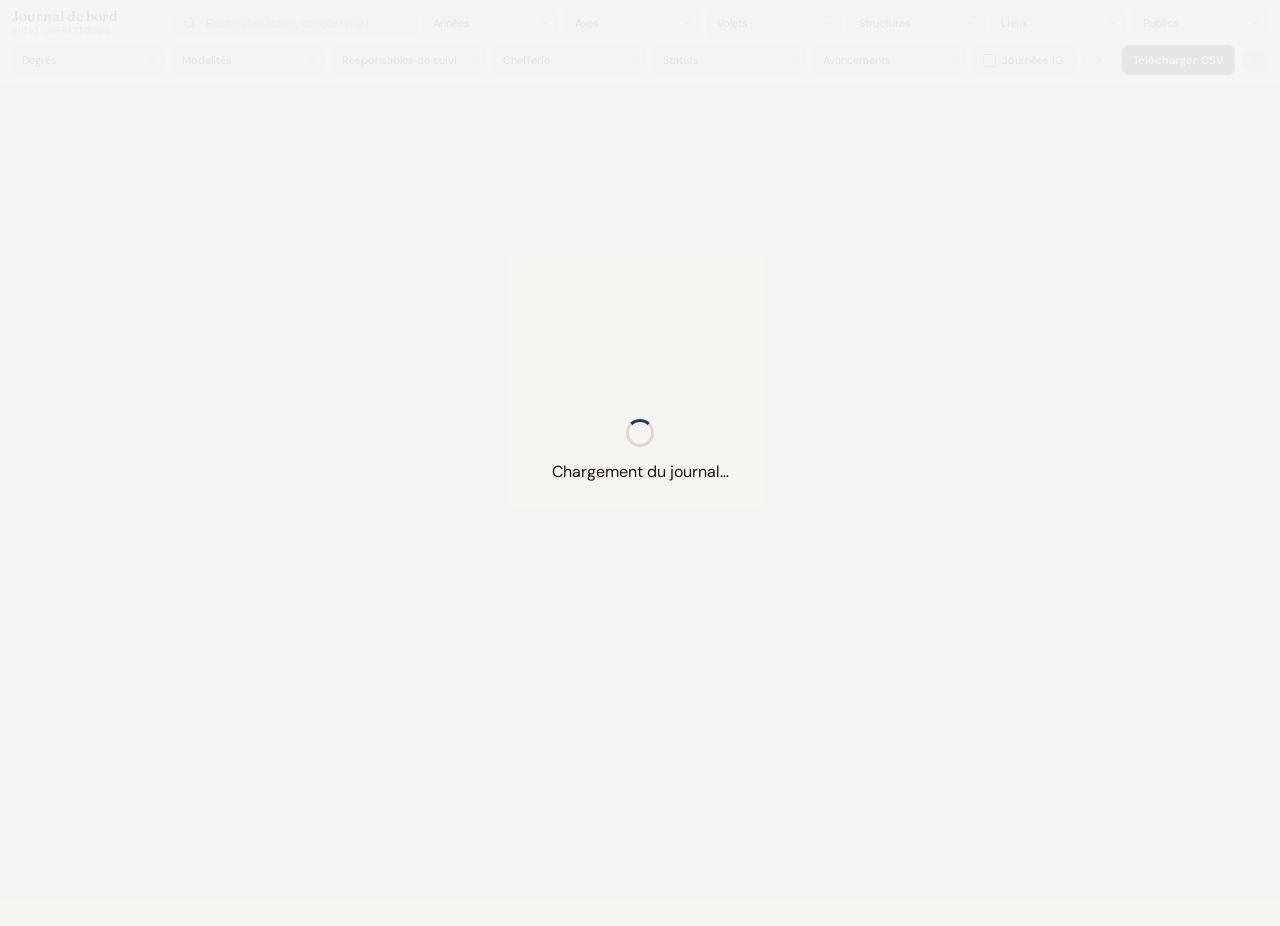
<file: widget-journal_actions.html>
<!DOCTYPE html>
<html lang="fr">
<head>
<meta charset="UTF-8">
<meta name="viewport" content="width=device-width, initial-scale=1.0">
<title>Journal de bord PNF</title>
<!-- Version v32 : correction lisibilité barre de recherche en mode sombre -->
<!-- Version v33 : filtre Journée IG + vignettes Volet/Journée IG -->
<!-- Version v34 : statut_suivi en vignette centrale dans l'en-tête -->
<!-- Version v37 : alerte données bilan également affichée dans la modale -->
<!-- Version v38 : alignement horizontal des vignettes année / volet / Journées IG dans les cartes -->
<script src="https://docs.getgrist.com/grist-plugin-api.js"></script>
<link href="https://fonts.googleapis.com/css2?family=Fraunces:ital,opsz,wght@0,9..144,300;0,9..144,500;0,9..144,700;1,9..144,400&family=DM+Sans:wght@300;400;500;600&family=DM+Mono:wght@400;500&display=swap" rel="stylesheet">
<style>
*, *::before, *::after { box-sizing: border-box; margin: 0; padding: 0; }
:root {
  --turquoise:#A8DDD8;
  --peach:#F9C59A;
  --strawberry:#F5A0A8;
  --lilas:#E8E8F5;
  --navy:#1B3A6B;
  --navy-l:#e8edf5;
  --bg:#F7F5F2;
  --white:#fff;
  --ink:#1a1208;
  --ink2:#4a3f2f;
  --ink3:#8a8070;
  --border:#E0D8CC;
  --green-bg:rgba(168,221,216,.35);
  --green:#1a6b65;
  --orange-bg:rgba(249,197,154,.45);
  --orange:#8a4a10;
  --red-bg:rgba(245,160,168,.32);
  --red:#8a2030;
  --purple-bg:rgba(200,180,224,.45);
  --purple:#4e3370;
  --grey-bg:rgba(180,180,180,.35);
  --grey:#555;
}
html, body { font-family:'DM Sans',sans-serif; background:var(--bg); color:var(--ink); height:100%; overflow:hidden; color-scheme: light; }
.toolbar { background:var(--white); border-bottom:1px solid var(--border); padding:8px 12px; display:flex; flex-wrap:wrap; gap:7px; align-items:center; position:sticky; top:0; z-index:10; }
.tb-title { display:flex; flex-direction:column; gap:1px; min-width:150px; margin-right:4px; }
.tb-title strong { font-family:'Fraunces',serif; font-size:14px; font-weight:500; line-height:1.1; }
.tb-title span { font-family:'DM Mono',monospace; font-size:8.5px; color:var(--ink3); text-transform:uppercase; letter-spacing:.06em; }
.tb-search { position:relative; flex:2; min-width:190px; }
.tb-search svg { position:absolute; left:10px; top:50%; transform:translateY(-50%); color:var(--ink3); pointer-events:none; }
.tb-search input { width:100%; padding:7px 10px 7px 32px; font-size:11px; background:var(--bg); border:1px solid var(--border); border-radius:7px; outline:none; }
.tb-search input:focus { border-color:var(--navy); background:#fff; }
.tb-sel { position:relative; flex:1; min-width:135px; }
.tb-sel select { width:100%; font-family:'DM Sans',sans-serif; font-size:11px; color:var(--ink); background:var(--bg); border:1px solid var(--border); border-radius:7px; padding:7px 24px 7px 9px; outline:none; appearance:none; -webkit-appearance:none; cursor:pointer; background-image:url("data:image/svg+xml,%3Csvg xmlns='http://www.w3.org/2000/svg' width='10' height='10' viewBox='0 0 24 24' fill='none' stroke='%238a8070' stroke-width='2.5'%3E%3Cpath d='M6 9l6 6 6-6'/%3E%3C/svg%3E"); background-repeat:no-repeat; background-position:right 7px center; }
.tb-sel select:focus { border-color:var(--navy); background:#fff; }

.tb-check { display:inline-flex; align-items:center; gap:6px; min-width:104px; font-family:'DM Sans',sans-serif; font-size:11px; color:var(--ink); background:var(--bg); border:1px solid var(--border); border-radius:7px; padding:7px 9px; cursor:pointer; user-select:none; white-space:nowrap; }
.tb-check input { width:13px; height:13px; accent-color:var(--navy); }
.tb-check:hover { border-color:var(--navy); }
.btn-reset, .btn-download { font-family:'DM Sans',sans-serif; font-size:11px; border:1px solid var(--border); padding:7px 10px; border-radius:7px; cursor:pointer; white-space:nowrap; }
.btn-reset { background:transparent; color:var(--ink3); }
.btn-reset:hover { border-color:var(--strawberry); color:var(--strawberry); }
.btn-download { background:var(--navy); color:#fff; border-color:var(--navy); font-weight:600; }
.btn-download:hover { background:#0d2a52; }
.count { font-family:'DM Mono',monospace; font-size:10px; color:var(--ink3); background:var(--lilas); padding:5px 10px; border-radius:999px; white-space:nowrap; }
.grid-wrap { height:calc(100vh - 58px); overflow-y:auto; padding:14px; }
.grid { display:grid; grid-template-columns:repeat(auto-fill,minmax(390px,1fr)); gap:12px; }
.card { background:var(--white); border:1.5px solid var(--border); border-radius:12px; overflow:hidden; cursor:pointer; transition:.15s; animation:fadeUp .25s ease both; }
@keyframes fadeUp { from { opacity:0; transform:translateY(8px); } to { opacity:1; transform:translateY(0); } }
.card:hover { transform:translateY(-2px); box-shadow:0 8px 24px rgba(27,58,107,.12); border-color:var(--navy); }
.card.selected { border-color:var(--navy); box-shadow:0 0 0 3px rgba(27,58,107,.15); }
.card-band { height:5px; background:var(--navy); }
.card-body { padding:14px 16px; display:flex; flex-direction:column; gap:9px; }
.card-top { display:flex; justify-content:space-between; align-items:flex-start; gap:8px; width:100%; }
.card-top-left, .card-top-center, .card-top-right { display:flex; flex-wrap:wrap; align-items:center; gap:4px; min-width:0; }
.card-top-left { flex:1 1 auto; justify-content:flex-start; }
.card-top-center { flex:0 1 auto; justify-content:center; }
.card-top-right { flex:0 0 auto; justify-content:flex-end; margin-left:auto; min-width:max-content; }
.card-title { font-family:'Fraunces',serif; font-size:15px; font-weight:600; line-height:1.35; }
.card-objectif { font-size:11.5px; color:var(--ink2); line-height:1.55; }
.card-sep { height:1px; background:var(--border); margin-top:1px; }
.meta-row { display:flex; gap:8px; align-items:flex-start; font-size:11px; }
.meta-label { font-family:'DM Mono',monospace; color:var(--ink3); text-transform:uppercase; letter-spacing:.06em; min-width:84px; font-size:9px; padding-top:3px; }
.tags { display:flex; flex-wrap:wrap; gap:4px; }
.tag { display:inline-flex; align-items:center; gap:4px; font-size:10px; font-weight:500; padding:3px 8px; border-radius:4px; line-height:1.35; }
.tag-year { background:var(--green-bg); color:var(--green); font-family:'DM Mono',monospace; font-size:9px; }
.tag-struct { background:rgba(168,221,216,.28); color:#1a6b65; }
.tag-modal { background:rgba(245,160,168,.2); color:#8a2030; }
.tag-resp { background:var(--lilas); color:var(--navy); font-family:'DM Mono',monospace; }
.tag-session { background:rgba(27,58,107,.06); color:var(--ink2); }
.tag-date { background:rgba(249,197,154,.35); color:#8a4a10; }
.tag-code { background:rgba(27,58,107,.10); color:var(--navy); font-family:'DM Mono',monospace; font-size:9px; font-weight:700; }
.tag-suivi { background:rgba(168,200,232,.45); color:#1B3A6B; font-family:'DM Mono',monospace; font-size:9px; font-weight:700; text-transform:uppercase; letter-spacing:.04em; }
.tag-alert-data { background:rgba(245,160,168,.32); color:#8a2030; font-family:'DM Mono',monospace; font-size:11px; font-weight:800; padding:3px 7px; border-radius:4px; line-height:1; }

.chip-volet { font-family:'DM Mono',monospace; font-size:9px; font-weight:600; padding:3px 8px; border-radius:4px; text-transform:uppercase; letter-spacing:.04em; white-space:nowrap; background:var(--navy-l); color:var(--navy); }
.chip-volet-1 { color:#4e3370; background:rgba(200,180,224,.45); }
.chip-volet-21 { color:#8a4a10; background:rgba(249,197,154,.45); }
.chip-volet-22 { color:#1B3A6B; background:rgba(249,197,154,.45); }
.chip-volet-23 { color:#4a4a4a; background:rgba(249,197,154,.45); }
.chip-ig { font-family:'DM Mono',monospace; font-size:9px; font-weight:700; color:#8a2030; background:rgba(245,160,168,.32); padding:3px 8px; border-radius:4px; text-transform:uppercase; letter-spacing:.04em; white-space:nowrap; }
.status { font-family:'DM Mono',monospace; font-size:9px; font-weight:600; text-transform:uppercase; letter-spacing:.04em; }
.status-green { background:var(--green-bg); color:var(--green); }
.status-orange { background:var(--orange-bg); color:var(--orange); }
.status-red { background:var(--red-bg); color:var(--red); }
.status-purple { background:var(--purple-bg); color:var(--purple); }
.status-grey { background:var(--grey-bg); color:var(--grey); }
.status-neutral { background:var(--navy-l); color:var(--navy); }
.empty { grid-column:1/-1; text-align:center; padding:80px 20px; color:var(--ink3); }
.empty p { font-family:'Fraunces',serif; font-size:22px; margin-bottom:8px; }
.empty span { font-family:'DM Mono',monospace; font-size:11px; }
.overlay { position:fixed; inset:0; background:rgba(27,58,107,.45); backdrop-filter:blur(3px); z-index:200; display:flex; align-items:center; justify-content:center; padding:20px; }
.overlay.hidden { display:none; }
.modal { background:var(--white); border-radius:15px; width:100%; max-width:920px; max-height:96vh; display:flex; flex-direction:column; box-shadow:0 24px 64px rgba(27,58,107,.25); }
.modal-head { padding:20px 24px 16px; border-bottom:1px solid var(--border); display:flex; gap:14px; align-items:flex-start; }
.modal-band { width:5px; min-height:52px; border-radius:3px; background:var(--navy); flex-shrink:0; }
.modal-head-text { flex:1; }
.modal-head h2 { font-family:'Fraunces',serif; font-size:21px; line-height:1.3; font-weight:600; }
.modal-meta { font-family:'DM Mono',monospace; font-size:10px; color:var(--ink3); margin-top:7px; letter-spacing:.04em; }
.modal-meta-line { display:flex; align-items:flex-start; justify-content:space-between; gap:8px; width:100%; }
.modal-meta-left, .modal-meta-center, .modal-meta-right { display:flex; flex-wrap:wrap; align-items:center; gap:4px; min-width:0; }
.modal-meta-left { flex:1 1 auto; justify-content:flex-start; }
.modal-meta-center { flex:0 1 auto; justify-content:center; }
.modal-meta-right { flex:0 0 auto; justify-content:flex-end; margin-left:auto; min-width:max-content; }
.btn-close { margin-left:auto; border:none; background:transparent; font-size:24px; color:var(--ink3); cursor:pointer; padding:2px 6px; }
.btn-close:hover { color:var(--ink); background:var(--bg); border-radius:6px; }
.modal-body { overflow-y:auto; padding:18px 24px; display:grid; gap:16px; }
.section-title { font-family:'DM Mono',monospace; color:var(--ink3); text-transform:uppercase; letter-spacing:.08em; font-size:10px; font-weight:600; margin-bottom:7px; }
.box { border:1.5px solid var(--border); border-radius:10px; background:var(--bg); padding:12px; }
.description { font-size:12px; color:var(--ink2); line-height:1.6; white-space:pre-wrap; }
.form-grid { display:grid; grid-template-columns:1fr 1fr; gap:12px; }
.form-grid.three { grid-template-columns:1fr 1fr 1fr; }
.mfield { display:flex; flex-direction:column; gap:6px; }
.mfield.full { grid-column:1/-1; }
.mfield label { font-family:'DM Mono',monospace; color:var(--ink3); text-transform:uppercase; letter-spacing:.08em; font-size:9px; font-weight:600; }
.mfield input, .mfield select, .mfield textarea { font-family:'DM Sans',sans-serif; font-size:12px; padding:8px 10px; border:1.5px solid var(--border); border-radius:7px; background:var(--white); outline:none; color:var(--ink); width:100%; }
.mfield textarea { min-height:88px; resize:vertical; line-height:1.55; }
.mfield input:focus, .mfield select:focus, .mfield textarea:focus { border-color:var(--navy); }
.chips { display:flex; flex-wrap:wrap; gap:5px; }
.chip { display:inline-flex; align-items:center; gap:5px; padding:5px 9px; border-radius:6px; border:1.5px solid transparent; font-size:11px; cursor:pointer; background:#fff; color:var(--ink2); }
.chip:hover { border-color:var(--navy); background:var(--navy-l); }
.chip.selected { border-color:var(--navy); background:var(--navy-l); color:var(--navy); font-weight:600; }
.chip.selected::after { content:'×'; font-weight:700; }
.help { font-size:11px; color:var(--ink3); line-height:1.4; margin-top:7px; }
.btn-row { display:flex; gap:10px; align-items:center; justify-content:flex-end; margin-top:10px; }
.btn { font-family:'DM Sans',sans-serif; font-size:12px; font-weight:600; padding:9px 14px; border-radius:7px; cursor:pointer; border:1.5px solid var(--border); background:var(--white); color:var(--ink2); }
.btn-primary { background:var(--navy); color:#fff; border-color:var(--navy); }
.btn-primary:hover { background:#0d2a52; }
.btn:hover { border-color:var(--navy); }
.msg { font-family:'DM Mono',monospace; font-size:11px; color:var(--ink3); }
.msg.ok { color:#2a7a4a; } .msg.err { color:var(--strawberry); }
.history { display:flex; flex-direction:column; gap:10px; }
.history-item { background:#fff; border:1.5px solid var(--border); border-radius:10px; padding:12px; display:flex; flex-direction:column; gap:8px; }
.history-head { display:flex; flex-wrap:wrap; gap:5px; align-items:center; justify-content:space-between; }
.history-head-left { display:flex; flex-wrap:wrap; gap:5px; align-items:center; }
.history-date { font-family:'DM Mono',monospace; font-size:10px; color:var(--ink3); }
.history-text { font-size:12px; color:var(--ink2); line-height:1.55; white-space:pre-wrap; }
.history-next { border-top:1px solid var(--border); padding-top:8px; }
.btn-delete-entry { font-family:'DM Sans',sans-serif; font-size:10px; font-weight:600; padding:4px 8px; border-radius:6px; border:1.5px solid var(--strawberry); background:#fff; color:#8a2030; cursor:pointer; }
.btn-delete-entry:hover { background:rgba(245,160,168,.16); }
.btn-delete-entry:disabled { opacity:.55; cursor:not-allowed; background:#fff; }

.tabs { display:flex; flex-wrap:wrap; gap:6px; border-bottom:1px solid var(--border); padding:0 24px 10px; background:var(--white); }
.tab-btn { font-family:'DM Sans',sans-serif; font-size:12px; font-weight:600; padding:8px 12px; border:1.5px solid var(--border); border-radius:999px; background:var(--bg); color:var(--ink2); cursor:pointer; }
.tab-btn:hover { border-color:var(--navy); color:var(--navy); }
.tab-btn.active { background:var(--navy); color:#fff; border-color:var(--navy); }
.tab-panel { display:none; gap:16px; }
.tab-panel.active { display:grid; }
.identity-grid { display:grid; grid-template-columns:repeat(auto-fit,minmax(190px,1fr)); gap:10px; margin-bottom:12px; }
.identity-item { border:1.5px solid var(--border); border-radius:8px; background:#fff; padding:10px; display:flex; flex-direction:column; gap:4px; }
.identity-label { font-family:'DM Mono',monospace; color:var(--ink3); text-transform:uppercase; letter-spacing:.08em; font-size:8.5px; font-weight:600; }
.identity-value { font-size:12px; color:var(--ink2); line-height:1.35; }
.pilotage-form { display:grid; grid-template-columns:1fr 1fr; gap:12px; margin-bottom:12px; }
.responsable-checks { display:flex; flex-wrap:wrap; gap:8px; border:1.5px solid var(--border); border-radius:10px; background:#fff; padding:10px; }
.responsable-check { display:inline-flex; align-items:center; gap:7px; padding:7px 11px; border:1.5px solid var(--border); border-radius:999px; background:var(--bg); font-family:'DM Mono',monospace; font-size:10px; color:var(--ink2); cursor:pointer; user-select:none; transition:.12s; }
.responsable-check:hover { border-color:var(--navy); color:var(--navy); background:var(--navy-l); }
.responsable-check input { position:absolute; opacity:0; pointer-events:none; }
.responsable-check:has(input:checked), .responsable-check.active { border-color:var(--navy); background:var(--navy); color:#fff; font-weight:600; }
.responsable-check:has(input:checked)::after, .responsable-check.active::after { content:'✓'; font-weight:700; }
@media (max-width:820px) { .pilotage-form { grid-template-columns:1fr; } .tabs { padding:0 18px 10px; } }


.avancement-card { display:flex; flex-direction:column; gap:5px; margin:2px 0 4px; }
.avancement-bar { display:grid; grid-template-columns:repeat(5,1fr); gap:3px; height:11px; border-radius:999px; overflow:hidden; }
.avancement-step { background:rgba(27,58,107,.10); min-width:0; }
.avancement-step:first-child { border-top-left-radius:999px; border-bottom-left-radius:999px; }
.avancement-step:last-child { border-top-right-radius:999px; border-bottom-right-radius:999px; }
.avancement-step.done { background:#43a047; }
.avancement-step.na { background:repeating-linear-gradient(135deg, rgba(138,128,112,.45) 0, rgba(138,128,112,.45) 5px, rgba(224,216,204,.75) 5px, rgba(224,216,204,.75) 10px); }
.avancement-labels { display:grid; grid-template-columns:repeat(5,1fr); gap:3px; font-family:'DM Mono',monospace; font-size:8.5px; color:var(--ink3); text-align:center; line-height:1.2; }
.avancement-labels span { overflow-wrap:anywhere; }
.avancement-summary { font-family:'DM Mono',monospace; font-size:9px; color:var(--ink3); }
.avancement-form { display:flex; flex-direction:column; gap:12px; }
.avancement-controls { display:flex; flex-direction:column; gap:10px; }
.avancement-control-title { font-family:'DM Mono',monospace; color:var(--ink3); text-transform:uppercase; letter-spacing:.08em; font-size:9px; font-weight:600; }
.avancement-checks { display:grid; grid-template-columns:repeat(auto-fit,minmax(155px,1fr)); gap:8px; }
.avancement-check { display:flex; align-items:center; gap:8px; padding:8px 10px; border:1.5px solid var(--border); border-radius:7px; background:#fff; font-size:12px; color:var(--ink2); }
.avancement-check input { width:16px; height:16px; accent-color:var(--navy); }
.avancement-help { font-size:11px; color:var(--ink3); line-height:1.45; }

.session-lines { display:flex; flex-direction:column; gap:8px; }
.session-line { display:grid; grid-template-columns:82px 1fr 1fr 1fr 110px auto; gap:8px; align-items:end; padding:9px; border:1px solid var(--border); border-radius:8px; background:#fff; }
.bilan-indicators { display:grid; grid-template-columns:repeat(auto-fit,minmax(170px,1fr)); gap:10px; margin:10px 0; }
.bilan-indicator { border:1.5px solid var(--border); border-radius:8px; background:#fff; padding:10px; display:flex; flex-direction:column; gap:4px; }
.bilan-indicator .value { font-family:'DM Mono',monospace; font-size:15px; color:var(--navy); font-weight:600; }
.bilan-indicator .label { font-family:'DM Mono',monospace; color:var(--ink3); text-transform:uppercase; letter-spacing:.08em; font-size:8.5px; font-weight:600; }
.session-line.hidden { display:none; }
.session-label { font-family:'DM Mono',monospace; font-size:9px; color:var(--ink3); text-transform:uppercase; letter-spacing:.06em; padding-bottom:9px; }
.session-line input, .session-line select { font-family:'DM Sans',sans-serif; font-size:12px; padding:8px 10px; border:1.5px solid var(--border); border-radius:7px; background:var(--white); outline:none; color:var(--ink); width:100%; }
.btn-clear-session { font-family:'DM Sans',sans-serif; font-size:10px; font-weight:600; padding:8px 10px; border-radius:7px; border:1.5px solid var(--strawberry); background:#fff; color:#8a2030; cursor:pointer; white-space:nowrap; }
.btn-clear-session:hover { background:rgba(245,160,168,.16); }
.btn-clear-session:disabled { opacity:.45; cursor:not-allowed; }
.btn-add-date { align-self:flex-start; margin-top:8px; }
.msg.warn { color:var(--orange); }
@media (max-width:820px) { .session-line { grid-template-columns:1fr; } .session-label { padding-bottom:0; } }

#loader { position:fixed; inset:0; background:rgba(247,245,242,.92); display:flex; align-items:center; justify-content:center; flex-direction:column; gap:14px; z-index:500; }
#loader.hidden { display:none; }
.spinner { width:28px; height:28px; border:3px solid var(--border); border-top-color:var(--navy); border-radius:50%; animation:spin .7s linear infinite; }
@keyframes spin { to { transform:rotate(360deg); } }
@media (max-width:820px) { .form-grid, .form-grid.three { grid-template-columns:1fr; } .grid { grid-template-columns:1fr; } .modal { max-height:98vh; } }


/* Correction mode sombre navigateur : impose des couleurs lisibles aux champs */
.tb-search input,
.tb-sel select,
.mfield input,
.mfield select,
.mfield textarea,
.session-line input,
.session-line select {
  color: var(--ink) !important;
  -webkit-text-fill-color: var(--ink) !important;
  caret-color: var(--ink);
  background-color: var(--bg);
}

.tb-search input::placeholder,
.mfield input::placeholder,
.mfield textarea::placeholder {
  color: var(--ink3) !important;
  -webkit-text-fill-color: var(--ink3) !important;
  opacity: 1;
}

.tb-search input:focus,
.tb-sel select:focus,
.mfield input:focus,
.mfield select:focus,
.mfield textarea:focus,
.session-line input:focus,
.session-line select:focus {
  color: var(--ink) !important;
  -webkit-text-fill-color: var(--ink) !important;
  background-color: var(--white);
}

</style>
</head>
<body>
<div class="toolbar">
  <div class="tb-title"><strong>Journal de bord</strong><span>Suivi opérationnel</span></div>
  <div class="tb-search">
    <svg width="13" height="13" viewBox="0 0 24 24" fill="none" stroke="currentColor" stroke-width="2.5"><circle cx="11" cy="11" r="8"/><path d="M21 21l-4.35-4.35"/></svg>
    <input type="text" id="f-search" placeholder="Rechercher action, compte rendu…" oninput="applyFilters()">
  </div>
  <div class="tb-sel"><select id="f-annee" onchange="applyFilters()"><option value="">Années</option></select></div>
  <div class="tb-sel"><select id="f-axe" onchange="applyFilters()"><option value="">Axes</option></select></div>
  <div class="tb-sel"><select id="f-volet" onchange="applyFilters()"><option value="">Volets</option></select></div>
  <div class="tb-sel"><select id="f-struct" onchange="applyFilters()"><option value="">Structures</option></select></div>
  <div class="tb-sel"><select id="f-lieu" onchange="applyFilters()"><option value="">Lieux</option></select></div>
  <div class="tb-sel"><select id="f-public" onchange="applyFilters()"><option value="">Publics</option></select></div>
  <div class="tb-sel"><select id="f-degre" onchange="applyFilters()"><option value="">Degrés</option></select></div>
  <div class="tb-sel"><select id="f-modal" onchange="applyFilters()"><option value="">Modalités</option></select></div>
  <div class="tb-sel"><select id="f-responsable-suivi" onchange="applyFilters()"><option value="">Responsables de suivi</option></select></div>
  <div class="tb-sel"><select id="f-chefferie" onchange="applyFilters()"><option value="">Chefferie</option></select></div>
  <div class="tb-sel"><select id="f-status" onchange="applyFilters()"><option value="">Statuts</option></select></div>
  <div class="tb-sel"><select id="f-avancement" onchange="applyFilters()">
    <option value="">Avancements</option>
    <option value="complete">Avancement complet</option>
    <option value="incomplete">À compléter</option>
    <option value="none">Aucun avancement renseigné</option>
    <option value="with_na">Avec étape non applicable</option>
  </select></div>
  <label class="tb-check" title="Afficher uniquement les journées IG">
    <input type="checkbox" id="f-journee-ig" onchange="applyFilters()">
    <span>Journées IG</span>
  </label>
  <button class="btn-reset" onclick="resetFilters()">✕</button>
  <button class="btn-download" onclick="downloadCsv()">Télécharger CSV</button>
  <span class="count" id="count">–</span>
</div>
<div class="grid-wrap"><div class="grid" id="grid"></div></div>
<div id="loader"><div class="spinner"></div><p>Chargement du journal…</p></div>

<div class="overlay hidden" id="overlay" onclick="closeModal(event)">
  <div class="modal">
    <div class="modal-head">
      <div class="modal-band"></div>
      <div class="modal-head-text">
        <h2 id="modal-title">–</h2>
        <div class="modal-meta" id="modal-meta"></div>
      </div>
      <button class="btn-close" onclick="closeModal()">×</button>
    </div>
    <div class="modal-body" id="modal-body"></div>
  </div>
</div>

<script>
console.info('[widget-journal-actions] v38 en-tête cartes aligné + alerte données bilan modale chargé');
let ALL = [], FILTERED = [], CURRENT_ACTION = null, selectedId = null;
let CONTACT_ROWS = [], CONTACT_SUIVI_ROWS = [], CHEFFERIE_ROWS = [], LIEU_ROWS = [], MODALITEX_ROWS = [], STATUS_ROWS = [], JOURNAL_ROWS = [], SESSION_ROWS = [];
let CONTACT_MAP = {}, CONTACT_ID_BY_LABEL = {}, CONTACT_ID_BY_NORM_LABEL = {}, CHEFFERIE_MAP = {}, CHEFFERIE_ID_BY_LABEL = {}, LIEU_MAP = {}, MODALITEX_MAP = {}, STATUS_MAP = {}, STATUS_ID_BY_LABEL = {};
let AXE_MAP = {}, VOLET_MAP = {}, STRUCT_MAP = {}, STRUCT_CODE_MAP = {}, MODAL_MAP = {}, PUBLIC_MAP = {}, DEGRE_MAP = {}, ANNEE_MAP = {}, ANNEE_VALUES = [];
let SELECTED_LIEUX = new Set();
const ACTION_TABLE = 'Actions_formation';
const JOURNAL_TABLE = 'Journal_Actions';
const SESSION_TABLE = 'Journal_sessions';
const SUIVI_STRUCTURE_ID = '8';
const AVANCEMENT_STEPS = [
  { key:'COPIL', label:'COPIL', naLabel:'Aucun COPIL', done:'Avancement_COPIL', na:'NA_COPIL' },
  { key:'Elise', label:'Élise', naLabel:'Aucun passage Élise', done:'Avancement_Elise', na:'NA_Elise' },
  { key:'Courrier_EAFC', label:'Courrier EAFC', naLabel:'Aucun courrier EAFC', done:'Avancement_Courrier_EAFC', na:'NA_Courrier_EAFC' },
  { key:'Emargement', label:'Émargement', naLabel:'Aucun émargement', done:'Avancement_Emargement', na:'NA_Emargement' },
  { key:'Evaluation', label:'Évaluation', naLabel:'Aucune évaluation', done:'Avancement_Evaluation', na:'NA_Evaluation' }
];

function esc(s){return String(s??'').replace(/&/g,'&amp;').replace(/</g,'&lt;').replace(/>/g,'&gt;').replace(/"/g,'&quot;');}
function asList(v){ if(v===null||v===undefined||v==='') return []; if(Array.isArray(v)) return v[0]==='L'?v.slice(1):v; return [v]; }
function toRows(t){ return (t&&t.id||[]).map((id,i)=>{ const r={id}; Object.keys(t||{}).forEach(k=>{ if(k!=='id') r[k]=t[k][i]; }); return r; }); }
function firstText(row, keys){ for(const k of keys){ const v=row&&row[k]; if(v!==undefined&&v!==null&&String(v).trim()) return String(v).trim(); } return ''; }
function norm(s){ return String(s||'').trim().toLowerCase().normalize('NFD').replace(/[\u0300-\u036f]/g,''); }
function formatDateValue(v){ if(!v) return ''; try{ if(typeof v==='number'){ const ms=v<1000000000000?v*1000:v; return new Intl.DateTimeFormat('fr-FR',{day:'2-digit',month:'2-digit',year:'numeric'}).format(new Date(ms)); } const d=new Date(v); if(isNaN(d)) return String(v); return new Intl.DateTimeFormat('fr-FR',{day:'2-digit',month:'2-digit',year:'numeric'}).format(d); }catch(e){return String(v||'');} }
function toInputDate(v){ if(!v) return ''; try{ let d; if(typeof v==='number') d=new Date(v<1000000000000?v*1000:v); else if(/^\d{4}-\d{2}-\d{2}/.test(String(v))) return String(v).slice(0,10); else d=new Date(v); if(isNaN(d)) return ''; return d.toISOString().slice(0,10); }catch(e){return '';} }
function dateToTs(v){
  if(!v) return null;
  const m=String(v).match(/^(\d{4})-(\d{2})-(\d{2})$/);
  if(m) return Math.floor(Date.UTC(Number(m[1]), Number(m[2])-1, Number(m[3]))/1000);
  const d=new Date(v);
  return isNaN(d) ? null : Math.floor(d.getTime()/1000);
}
function dateSortValue(v){ if(!v) return 0; if(typeof v==='number') return v<1000000000000?v*1000:v; const d=new Date(v); return isNaN(d)?0:d.getTime(); }
function labelToId(label, table){
  const s=String(label||'').trim();
  if(!s) return '';
  const clean=stripEmail(s);
  const n=norm(clean);
  if(table==='Contacts'){
    if(CONTACT_ID_BY_LABEL[s]) return CONTACT_ID_BY_LABEL[s];
    if(CONTACT_ID_BY_LABEL[clean]) return CONTACT_ID_BY_LABEL[clean];
    if(CONTACT_ID_BY_NORM_LABEL[n]) return CONTACT_ID_BY_NORM_LABEL[n];
  }
  if(table==='Chefferie' && CHEFFERIE_ID_BY_LABEL[s]) return CHEFFERIE_ID_BY_LABEL[s];
  if(table==='Chefferie' && CHEFFERIE_ID_BY_LABEL[clean]) return CHEFFERIE_ID_BY_LABEL[clean];
  return '';
}
function refIds(raw, table){
  const out=[];
  const push=id=>{ if(id!==undefined && id!==null && /^\d+$/.test(String(id))) out.push(String(id)); };
  const walk=v=>{
    if(v===null||v===undefined||v==='') return;
    if(Array.isArray(v)){
      if(v[0]==='L'){ v.slice(1).forEach(walk); return; }
      if(v[0]==='R'){
        // Grist peut renvoyer une référence sous plusieurs formes :
        // ['R', rowId], ['R', tableId, rowId], ou parfois avec le nom de table.
        // Pour une colonne Références multiples, on retient donc le dernier
        // élément numérique disponible plutôt que de supposer une forme unique.
        const candidates=v.slice(1).filter(x=>/^\d+$/.test(String(x)));
        if(candidates.length) push(candidates[candidates.length-1]);
        return;
      }
      v.forEach(walk); return;
    }
    if(typeof v==='object'){
      const row=v.rowId??v.row_id??v.recordId??v.record_id??v.ref??v.id;
      if(row!==undefined && row!==null){ push(row); return; }
      if(v.value!==undefined){ walk(v.value); return; }
      if(v.label!==undefined){ const id=labelToId(v.label, table); if(id) push(id); return; }
      return;
    }
    if(typeof v==='number'){ push(v); return; }
    const s=String(v).trim();
    if(/^\d+$/.test(s)){ push(s); return; }
    const m=s.match(/\[(\d+)\]$/) || s.match(/(?:^|[,;:])\s*(\d+)\s*$/);
    if(m){ push(m[1]); return; }
    const byLabel=labelToId(s, table);
    if(byLabel) push(byLabel);
  };
  walk(raw);
  return [...new Set(out)];
}
function refId(raw, expectedTable){ return refIds(raw, expectedTable)[0] || ''; }
function labelFor(v,map,table){
  const id=refId(v,table)||String(v||'').trim();
  const raw=String(v||'').trim();
  const clean=stripEmail(raw);
  return map[id] || map[raw] || map[clean] || clean;
}
function labelsFor(v,map,table){
  const ids=refIds(v,table);
  const byIds=ids.map(id=>map[id]).filter(Boolean);
  if(byIds.length) return byIds;
  return asList(v).map(x=>{
    if(x===null||x===undefined||x===''||x==='L'||x==='R') return '';
    if(Array.isArray(x) || typeof x==='object'){
      const id=refId(x,table);
      if(id && map[id]) return map[id];
      return '';
    }
    const raw=String(x).trim();
    return map[raw] || map[stripEmail(raw)] || stripEmail(raw);
  }).filter(Boolean).filter(x=>x!=='L'&&x!=='R');
}
function simpleLabel(r){ return firstText(r,['libelle','Libelle','Libellé','label','Label','nom','Nom','code','Code']); }
function degreLabel(r){ return firstText(r,['nom_deg','Nom_deg','NOM_DEG','Degré','Degre','Degrés','Degres','libelle','Libelle','Libellé','label','Label','nom','Nom']); }
function structureCode(r){ return firstText(r,['Code','code','CODE','Code_structure','code_structure','libelle','Libelle','Libellé','nom','Nom']); }
function contactStructureIds(r){ return refIds(r.Structure || r.structure || r.Structures || r.id_structure || r['Structure porteuse'], 'Structures'); }
function isSuiviContact(r){ const ids=contactStructureIds(r); return ids.some(id=>String(id)===String(SUIVI_STRUCTURE_ID)); }
function suiviContactRows(selectedIds=[]){
  const rows=CONTACT_ROWS.filter(isSuiviContact);
  const ids=Array.isArray(selectedIds) ? selectedIds.map(String) : (selectedIds ? [String(selectedIds)] : []);
  ids.forEach(id=>{
    if(id && !rows.some(r=>String(r.id)===id)){
      const selected=CONTACT_ROWS.find(r=>String(r.id)===id);
      if(selected) rows.push(selected);
    }
  });
  return rows;
}
function stripEmail(s){ return String(s||'').replace(/\s*<[^>]*>\s*/g,' ').replace(/\s+/g,' ').trim(); }
function contactLabel(r){ const np=stripEmail(firstText(r,['Nom Prénom','Nom Prenom','nom_prenom','NOM_PRENOM','Nom_prenom'])); const nom=stripEmail(firstText(r,['NOM','Nom','nom'])); const prenom=stripEmail(firstText(r,['PRENOM','Prénom','Prenom','prenom'])); return np || [nom,prenom].filter(Boolean).join(' ').trim() || [prenom,nom].filter(Boolean).join(' ').trim() || `Contact ${r&&r.id?('#'+r.id):''}`.trim(); }
function chefferieLabel(r){ const np=stripEmail(firstText(r,['Nom Prénom','Nom Prenom','nom_prenom','NOM_PRENOM','Nom_prenom'])); const nom=stripEmail(firstText(r,['NOM','Nom','nom'])); const prenom=stripEmail(firstText(r,['PRENOM','Prénom','Prenom','prenom'])); return np || [nom,prenom].filter(Boolean).join(' ').trim() || [prenom,nom].filter(Boolean).join(' ').trim() || `Chefferie ${r&&r.id?('#'+r.id):''}`.trim(); }
function lieuLabel(r){ return firstText(r,['Site','site','SITE','lieu','Lieu','Lieux','nom','Nom','libelle','Libelle','Libellé']); }
function statusLabel(r){ return firstText(r,['statut_suivi','Statut_suivi','statut','Statut','label','Label']); }
function getTitre(a){ return firstText(a,['Titre','titre','title']) || 'Sans titre'; }
function getCodeGaia(a){ return firstText(a,['Code_GAIA','Code GAIA','code_gaia','GAIA','Code']); }
function getObjectif(a){ return firstText(a,['Objectif','objectif']); }
function getAnnee(a){
  const raw = a.Annee_scolaire ?? a['Année scolaire'] ?? a.annee_scolaire ?? a.Annee ?? a['Année'] ?? a.id_annee ?? a.id_annees;
  const label = labelFor(raw, ANNEE_MAP, 'Annees');
  if(label && !/^\d+$/.test(String(label).trim())) return label;
  const txt = firstText(a,['Annee_scolaire','Année scolaire','annee_scolaire','Annee','Année']);
  return txt && !/^\d+$/.test(String(txt).trim()) ? txt : (label || txt || '');
}
function getAxe(a){ return labelFor(a.id_axe || a.Axe || a.axe || a['Axe stratégique'], AXE_MAP, 'Axes'); }
function getVolet(a){ return labelFor(a.id_volet || a.Volet || a.volet, VOLET_MAP, 'Volets'); }

function boolValue(v){
  if(v===true) return true;
  if(v===false || v===null || v===undefined || v==='') return false;
  if(typeof v==='number') return v!==0;
  const s=String(v).trim().toLowerCase();
  return ['true','1','oui','yes','x','checked'].includes(s);
}
function getJourneeIG(a){
  if(!a) return false;
  const keys=['JourneeIG','JournéeIG','Journee_IG','Journée_IG','Journee IG','Journée IG','journeeIG','journee_ig'];
  for(const k of keys){ if(Object.prototype.hasOwnProperty.call(a,k)) return boolValue(a[k]); }
  return false;
}
function voletChipClass(label){
  const s=String(label||'').toLowerCase().normalize('NFD').replace(/[\u0300-\u036f]/g,'').replace(/,/g,'.').replace(/\s+/g,' ').trim();
  if(/\b2\s*\.\s*1\b/.test(s) || /volet\s*2\s*\.\s*1/.test(s)) return 'chip-volet-21';
  if(/\b2\s*\.\s*2\b/.test(s) || /volet\s*2\s*\.\s*2/.test(s)) return 'chip-volet-22';
  if(/\b2\s*\.\s*3\b/.test(s) || /volet\s*2\s*\.\s*3/.test(s)) return 'chip-volet-23';
  if(/\b1\b/.test(s) || /volet\s*1\b/.test(s)) return 'chip-volet-1';
  return '';
}
function voletChipHtml(label){ const lib=String(label||'').trim(); return lib ? `<span class="chip-volet ${voletChipClass(lib)}">${esc(lib)}</span>` : ''; }
function journeeIGChipHtml(a){ return getJourneeIG(a) ? '<span class="chip-ig">Journées IG</span>' : ''; }
function searchNorm(s){ return String(s||'').toLowerCase().normalize('NFD').replace(/[\u0300-\u036f]/g,''); }
function getDegre(a){ return labelsFor(a.Degre || a.Degres || a['Degré'] || a['Degrés'] || a.id_degre || a.id_degres || a.degre || a.degres, DEGRE_MAP, 'Degres'); }
function getStructures(a){ return labelsFor(a.id_structure || a.Structure || a['Structure porteuse'] || a.Structures, STRUCT_MAP, 'Structures'); }
function getModalite(a){ return labelFor(a.id_modalite || a.Modalite || a['Modalité'] || a.modalite, MODAL_MAP); }
function getPublics(a){ return labelsFor(a.id_publics || a.Publics || a['Publics cibles'] || a.publics_cibles, PUBLIC_MAP, 'Publics'); }
function getResponsablesAction(a){ return labelsFor(a.Responsable_suivi || a.responsable_suivi || a.Charge_d_etude || a.charge_d_etude || a.Responsable || a.responsable, CONTACT_MAP, 'Contacts'); }
function getResponsableIdsAction(a){ return refIds(a.Responsable_suivi || a.responsable_suivi || a.Charge_d_etude || a.charge_d_etude || a.Responsable || a.responsable, 'Contacts').filter(id=>CONTACT_MAP[id]); }
function getResponsableSuiviIds(a){
  const ids = new Set();
  const addFrom = raw => {
    refIds(raw, 'Contacts').forEach(id=>{ if(CONTACT_MAP[id]) ids.add(String(id)); });
    asList(raw).forEach(v=>{
      if(v===null || v===undefined || v==='' || v==='L' || v==='R') return;
      if(Array.isArray(v) || typeof v==='object') return;
      const s=String(v).trim();
      const id=labelToId(s, 'Contacts') || CONTACT_ID_BY_NORM_LABEL[norm(stripEmail(s))];
      if(id && CONTACT_MAP[id]) ids.add(String(id));
    });
  };

  // Lecture prioritaire des colonnes formule exposant les $id.
  // On ne dépend plus seulement d'un nom technique exact : si Grist a créé
  // un identifiant interne légèrement différent, toute colonne contenant
  // responsable + suivi + id est inspectée.
  Object.entries(a || {}).forEach(([key, value])=>{
    const k = norm(key).replace(/[^a-z0-9]/g,'');
    if(k.includes('responsable') && k.includes('suivi') && k.includes('id')) addFrom(value);
  });

  // Lecture directe de la colonne Références multiples, au cas où Grist renvoie
  // déjà les id ou les libellés affichés.
  Object.entries(a || {}).forEach(([key, value])=>{
    const k = norm(key).replace(/[^a-z0-9]/g,'');
    if(k.includes('responsable') && k.includes('suivi') && !k.includes('id')) addFrom(value);
  });

  return [...ids];
}
function getResponsableSuiviId(a){
  const ids=getResponsableSuiviIds(a);
  return ids[0] || '';
}
function getResponsableSuiviLabels(a){ return getResponsableSuiviIds(a).map(id=>CONTACT_MAP[id]).filter(Boolean); }
function getResponsableSuiviLabel(a){ return getResponsableSuiviLabels(a).join(', '); }
function getChefferieId(a){ return refId(a.Chefferie || a.chefferie, 'Chefferie'); }
function getChefferieLabel(a){ return labelFor(a.Chefferie || a.chefferie, CHEFFERIE_MAP); }
function getDefaultJournalResponsableId(){ const ids = CURRENT_ACTION ? getResponsableIdsAction(CURRENT_ACTION) : []; return ids[0] || ''; }
function truthy(v){ return v===true || v===1 || String(v||'').toLowerCase()==='true'; }
function avancementState(a, step){ if(truthy(a&&a[step.na])) return 'na'; if(truthy(a&&a[step.done])) return 'done'; return 'todo'; }
function avancementCounts(a){ const applicable=AVANCEMENT_STEPS.filter(s=>avancementState(a,s)!=='na'); const done=applicable.filter(s=>avancementState(a,s)==='done').length; return {done, total:applicable.length}; }
function hasAnyAvancementValue(a){ return AVANCEMENT_STEPS.some(s=>truthy(a&&a[s.done]) || truthy(a&&a[s.na])); }
function hasAnyAvancementNA(a){ return AVANCEMENT_STEPS.some(s=>truthy(a&&a[s.na])); }
function avancementMatchesFilter(a, filter){
  if(!filter) return true;
  const counts=avancementCounts(a);
  if(filter==='complete') return counts.total>0 && counts.done===counts.total;
  if(filter==='incomplete') return counts.total>0 && counts.done<counts.total;
  if(filter==='none') return !hasAnyAvancementValue(a);
  if(filter==='with_na') return hasAnyAvancementNA(a);
  return true;
}
function avancementText(a){ return AVANCEMENT_STEPS.map(s=>`${s.label}: ${avancementState(a,s)==='done'?'réalisé':avancementState(a,s)==='na'?'non applicable':'à faire'}`).join(' | '); }
function avancementBarHtml(a){ const counts=avancementCounts(a); const summary=counts.total?`${counts.done}/${counts.total} étape${counts.total>1?'s':''} applicable${counts.total>1?'s':''} réalisée${counts.done>1?'s':''}`:'Aucune étape applicable'; return `<div class="avancement-card" title="${esc(avancementText(a))}"><div class="avancement-bar">${AVANCEMENT_STEPS.map(s=>`<span class="avancement-step ${avancementState(a,s)}"></span>`).join('')}</div><div class="avancement-labels">${AVANCEMENT_STEPS.map(s=>`<span>${esc(s.label)}</span>`).join('')}</div><div class="avancement-summary">${esc(summary)}</div></div>`; }
function avancementFormHtml(a){ return `<div class="avancement-form">${avancementBarHtml(a)}<div class="avancement-controls"><div class="avancement-control-title">État d’avancement</div><div class="avancement-checks">${AVANCEMENT_STEPS.map(s=>`<label class="avancement-check"><input type="checkbox" id="adv-done-${s.key}" ${truthy(a&&a[s.done])?'checked':''} onchange="toggleAvancementExclusive('${s.key}','done')"> ${esc(s.label)}</label>`).join('')}</div></div><div class="avancement-controls"><div class="avancement-control-title">Non applicable</div><div class="avancement-checks">${AVANCEMENT_STEPS.map(s=>`<label class="avancement-check"><input type="checkbox" id="adv-na-${s.key}" ${truthy(a&&a[s.na])?'checked':''} onchange="toggleAvancementExclusive('${s.key}','na')"> ${esc(s.naLabel)}</label>`).join('')}</div></div><div class="avancement-help">Une étape réalisée ne peut pas être simultanément marquée comme non applicable. Le contrôle est effectué directement dans l’interface.</div><div class="btn-row"><span class="msg" id="msg-avancement"></span><button class="btn btn-primary" onclick="saveAvancement()">Enregistrer le pilotage</button></div></div>`; }
function toggleAvancementExclusive(key, type){ const done=document.getElementById(`adv-done-${key}`); const na=document.getElementById(`adv-na-${key}`); if(type==='done' && done && done.checked && na) na.checked=false; if(type==='na' && na && na.checked && done) done.checked=false; }
function getActionRef(row){ return refId(row.Action, ACTION_TABLE); }
function getSessionForAction(actionId){ return SESSION_ROWS.find(s=>String(getActionRef(s))===String(actionId)); }
function getAlerteData(session){
  if(!session) return false;
  const keys=['AlerteData','AlertData','Alerte_Data','Alert_Data','alerteData','alertData','alerte_data','alert_data'];
  for(const k of keys){
    if(Object.prototype.hasOwnProperty.call(session,k)) return boolValue(session[k]);
  }
  return false;
}
function alerteDataChipHtml(a){
  const session=getSessionForAction(a && a.id);
  return getAlerteData(session) ? '<span class="tag-alert-data" title="Données utiles au bilan incomplètes">⚠️</span>' : '';
}
function getJournalForAction(actionId){ return JOURNAL_ROWS.filter(j=>String(getActionRef(j))===String(actionId)).sort((a,b)=>dateSortValue(b.Date)-dateSortValue(a.Date)); }
function latestJournal(actionId){ return getJournalForAction(actionId)[0] || null; }
function statusTextFromEntry(j){ return j ? labelFor(j.Statut_suivi, STATUS_MAP) : ''; }
function getStatutSuivi(a){ const latest=latestJournal(a && a.id); const fromLatest=statusTextFromEntry(latest); if(fromLatest) return fromLatest; return labelFor(a && (a.Statut_suivi || a.statut_suivi || a.StatutSuivi || a.statutSuivi), STATUS_MAP); }
function statutSuiviChipHtml(a){ const stat=getStatutSuivi(a); return stat ? `<span class="tag tag-suivi">${esc(stat)}</span>` : ''; }
function statusClass(label){ const s=norm(label); if(s.includes('en cours')) return 'status-green'; if(s.includes('blocage')) return 'status-orange'; if(s.includes('arbitrage')) return 'status-red'; if(s.includes('report')) return 'status-purple'; if(s.includes('cloture')) return 'status-grey'; return 'status-neutral'; }
function sessionLieux(session){ return session ? labelsFor(session.Lieux, LIEU_MAP, 'Lieux') : []; }
function sessionNb(session){ const n=session && session.Nb_sessions; if(n===null||n===undefined||n==='') return ''; return String(n).replace('.',','); }
function sessionDates(session){ return firstText(session,['Dates_formation','dates_formation','Dates formation']); }
function sessionComment(session){ return firstText(session,['Commentaire_logistique','commentaire_logistique','Commentaire logistique']); }
const MAX_SESSIONS = 10;
function modaliteXLabel(r){ return firstText(r,['modalite','Modalite','Modalité','libelle','Libelle','Libellé','label','Label','nom','Nom']); }
function sessionDateValue(session,i){ return session ? session[`Date${i}`] : ''; }
function sessionModaliteLabel(session,i){ return session ? labelFor(session[`Modalite${i}`], MODALITEX_MAP) : ''; }
function sessionLieuLabel(session,i){ return session ? labelFor(session[`Lieu${i}`], LIEU_MAP) : ''; }
function sessionFilledDateCount(session){ let n=0; for(let i=0;i<MAX_SESSIONS;i++){ if(sessionDateValue(session,i)) n++; } return n; }
function sessionUsedRowsCount(session){ let last=-1; for(let i=0;i<MAX_SESSIONS;i++){ if(sessionDateValue(session,i) || (session&&session[`Modalite${i}`]) || (session&&session[`Lieu${i}`])) last=i; } return Math.min(MAX_SESSIONS, Math.max(1,last+2)); }
function sessionStructuredDates(session){ const out=[]; for(let i=0;i<MAX_SESSIONS;i++){ const d=formatDateValue(sessionDateValue(session,i)); const m=sessionModaliteLabel(session,i); const l=sessionLieuLabel(session,i); if(d||m||l) out.push([`Session ${i+1}`,d,m,l].filter(Boolean).join(' · ')); } return out; }
function sessionStructuredLieux(session){ const out=[]; for(let i=0;i<MAX_SESSIONS;i++){ const l=sessionLieuLabel(session,i); if(l) out.push(l); } return [...new Set(out)]; }
function sessionStructuredModalites(session){ const out=[]; for(let i=0;i<MAX_SESSIONS;i++){ const m=sessionModaliteLabel(session,i); if(m) out.push(m); } return [...new Set(out)]; }
function compatibilityMessage(nb, dateCount){ if(!nb && !dateCount) return ''; if(!nb) return `${dateCount} date${dateCount>1?'s':''} renseignée${dateCount>1?'s':''}.`; if(Number(nb)===dateCount) return `✓ ${nb} session${Number(nb)>1?'s':''} prévue${Number(nb)>1?'s':''}, ${dateCount} date${dateCount>1?'s':''} renseignée${dateCount>1?'s':''}.`; return `⚠ ${nb} session${Number(nb)>1?'s':''} prévue${Number(nb)>1?'s':''}, ${dateCount} date${dateCount>1?'s':''} renseignée${dateCount>1?'s':''}.`; }

function parseNum(v){
  if(v===null||v===undefined||v==='') return null;
  if(typeof v==='number') return Number.isFinite(v)?v:null;
  const n=Number(String(v).replace(/\s/g,'').replace(',','.'));
  return Number.isFinite(n)?n:null;
}
function toGristNumberOrNull(v){ const n=parseNum(v); return n===null?null:n; }
function formatNumber(v, digits=0){ const n=parseNum(v); return n===null?'—':new Intl.NumberFormat('fr-FR',{maximumFractionDigits:digits, minimumFractionDigits:digits?0:0}).format(n); }
function formatPercentValue(v){ const n=parseNum(v); if(n===null) return '—'; const pct=Math.abs(n)<=1?n*100:n; return new Intl.NumberFormat('fr-FR',{minimumFractionDigits:1,maximumFractionDigits:1}).format(pct)+' %'; }
function sessionPresentsValue(session,i){ return session ? session[`Presents${i}`] : ''; }
function modaliteCoefficient(label){ const s=norm(label); if(s.includes('journee entiere')) return 1; if(s.includes('webinaire') || s.includes('1/2') || s.includes('demi')) return 0.5; return 0; }
function getSessionFormSnapshot(){
  const out={ nb:null, nombreCopil:null, participantsPrevus:null, inscritsGaia:null, totalPresents:0, filledDates:0, journeesStagiaires:0 };
  out.nb=parseNum(document.getElementById('s-nb')?.value);
  out.nombreCopil=parseNum(document.getElementById('s-nb-copil')?.value);
  out.participantsPrevus=parseNum(document.getElementById('s-participants-prevus')?.value);
  out.inscritsGaia=parseNum(document.getElementById('s-inscrits-gaia')?.value);
  for(let i=0;i<MAX_SESSIONS;i++){
    const hasDate=!!document.getElementById(`s-date-${i}`)?.value;
    const p=parseNum(document.getElementById(`s-presents-${i}`)?.value) || 0;
    const modaliteId=document.getElementById(`s-modalite-${i}`)?.value || '';
    const modaliteLabel=modaliteId ? (MODALITEX_MAP[String(modaliteId)] || '') : '';
    if(hasDate) out.filledDates += 1;
    out.totalPresents += p;
    out.journeesStagiaires += p * modaliteCoefficient(modaliteLabel);
  }
  out.presentsMoyen = out.filledDates ? out.totalPresents / out.filledDates : null;
  out.tauxGaia = out.inscritsGaia ? out.presentsMoyen / out.inscritsGaia : null;
  out.tauxPrevu = out.participantsPrevus ? out.presentsMoyen / out.participantsPrevus : null;
  return out;
}
function getSessionComputed(session){
  const filledDates=sessionFilledDateCount(session);
  let totalPresents=0, journeesStagiaires=0;
  for(let i=0;i<MAX_SESSIONS;i++){
    const p=parseNum(sessionPresentsValue(session,i)) || 0;
    totalPresents += p;
    journeesStagiaires += p * modaliteCoefficient(sessionModaliteLabel(session,i));
  }
  const participantsPrevus=parseNum(session&&session.Participants_prevus);
  const inscritsGaia=parseNum(session&&session.Inscrits_GAIA);
  const presentsMoyen=filledDates ? totalPresents / filledDates : null;
  return {
    nombreCopil: parseNum(session&&session.Nombre_COPIL),
    participantsPrevus,
    inscritsGaia,
    filledDates,
    totalPresents: parseNum(session&&session.Total_presents) ?? totalPresents,
    presentsMoyen: parseNum(session&&session.Presents_moyen) ?? presentsMoyen,
    journeesStagiaires: parseNum(session&&session.Journees_stagiaires) ?? journeesStagiaires,
    tauxGaia: parseNum(session&&session.Taux_presence_GAIA) ?? (inscritsGaia ? presentsMoyen / inscritsGaia : null),
    tauxPrevu: parseNum(session&&session.Taux_presence_prevu) ?? (participantsPrevus ? presentsMoyen / participantsPrevus : null)
  };
}
function bilanIndicatorsHtml(session){
  const c=getSessionComputed(session);
  return `<div class="bilan-indicators" id="bilan-indicators">
    <div class="bilan-indicator"><span class="label">Total présents</span><span class="value" id="bi-total-presents">${esc(formatNumber(c.totalPresents))}</span></div>
    <div class="bilan-indicator"><span class="label">Présents moyens</span><span class="value" id="bi-presents-moyen">${esc(formatNumber(c.presentsMoyen,1))}</span></div>
    <div class="bilan-indicator"><span class="label">Journées stagiaires</span><span class="value" id="bi-journees-stagiaires">${esc(formatNumber(c.journeesStagiaires,1))}</span></div>
    <div class="bilan-indicator"><span class="label">Taux présence GAIA</span><span class="value" id="bi-taux-gaia">${esc(formatPercentValue(c.tauxGaia))}</span></div>
    <div class="bilan-indicator"><span class="label">Taux présence / prévus</span><span class="value" id="bi-taux-prevu">${esc(formatPercentValue(c.tauxPrevu))}</span></div>
  </div>`;
}
function updateBilanIndicators(){
  const c=getSessionFormSnapshot();
  const set=(id,val)=>{ const el=document.getElementById(id); if(el) el.textContent=val; };
  set('bi-total-presents', formatNumber(c.totalPresents));
  set('bi-presents-moyen', formatNumber(c.presentsMoyen,1));
  set('bi-journees-stagiaires', formatNumber(c.journeesStagiaires,1));
  set('bi-taux-gaia', formatPercentValue(c.tauxGaia));
  set('bi-taux-prevu', formatPercentValue(c.tauxPrevu));
}


async function fetchSafe(name){ try { return await grist.docApi.fetchTable(name); } catch(e) { console.warn('[journal] table inaccessible:', name, e); return {id:[]}; } }
async function loadData(records){
  showLoader(true);
  try{
    let attempts=0; while(!grist.docApi && attempts<20){ await new Promise(r=>setTimeout(r,100)); attempts++; }
    const [actionsFull, contacts, chefferie, lieux, modalitex, statuts, jsessions, jactions, structs, modals, publics, annees, axes, volets, degres] = await Promise.all([
      fetchSafe('Actions_formation'), fetchSafe('Contacts'), fetchSafe('Chefferie'), fetchSafe('Lieux'), fetchSafe('ModaliteX'), fetchSafe('Statuts_suivi'), fetchSafe('Journal_sessions'), fetchSafe('Journal_Actions'), fetchSafe('Structures'), fetchSafe('Modalites'), fetchSafe('Publics'), fetchSafe('Annees'), fetchSafe('Axes'), fetchSafe('Volets'), fetchSafe('Degres')
    ]);
    CONTACT_ROWS=toRows(contacts); CHEFFERIE_ROWS=toRows(chefferie); LIEU_ROWS=toRows(lieux); MODALITEX_ROWS=toRows(modalitex); STATUS_ROWS=toRows(statuts); SESSION_ROWS=toRows(jsessions); JOURNAL_ROWS=toRows(jactions);
    CONTACT_MAP=Object.fromEntries(CONTACT_ROWS.map(r=>[String(r.id),contactLabel(r)]).filter(([,v])=>v));
    CONTACT_ID_BY_LABEL=Object.fromEntries(CONTACT_ROWS.flatMap(r=>{
      const id=String(r.id);
      const rawNomPrenom=firstText(r,['Nom Prénom','Nom Prenom','nom_prenom','NOM_PRENOM','Nom_prenom']);
      const nom=firstText(r,['NOM','Nom','nom']);
      const prenom=firstText(r,['PRENOM','Prénom','Prenom','prenom']);
      const email=firstText(r,['Email','EMAIL','email','mail']);
      const labels=[contactLabel(r), rawNomPrenom, stripEmail(rawNomPrenom), [nom,prenom].filter(Boolean).join(' ').trim(), [prenom,nom].filter(Boolean).join(' ').trim(), email].filter(Boolean);
      return labels.map(l=>[String(l).trim(),id]);
    }).filter(([k])=>k));
    CONTACT_ID_BY_NORM_LABEL=Object.fromEntries(Object.entries(CONTACT_ID_BY_LABEL).map(([k,v])=>[norm(stripEmail(k)),v]).filter(([k])=>k));
    CHEFFERIE_MAP=Object.fromEntries(CHEFFERIE_ROWS.map(r=>[String(r.id),chefferieLabel(r)]).filter(([,v])=>v));
    CHEFFERIE_ID_BY_LABEL=Object.fromEntries(CHEFFERIE_ROWS.map(r=>[chefferieLabel(r),String(r.id)]).filter(([k])=>k));
    LIEU_MAP=Object.fromEntries(LIEU_ROWS.map(r=>[String(r.id),lieuLabel(r)]).filter(([,v])=>v));
    MODALITEX_MAP=Object.fromEntries(MODALITEX_ROWS.map(r=>[String(r.id),modaliteXLabel(r)]).filter(([,v])=>v));
    STATUS_MAP=Object.fromEntries(STATUS_ROWS.map(r=>[String(r.id),statusLabel(r)]).filter(([,v])=>v));
    STATUS_ID_BY_LABEL=Object.fromEntries(STATUS_ROWS.map(r=>[statusLabel(r),String(r.id)]).filter(([k])=>k));
    if(!Object.keys(STATUS_MAP).length){ ['En cours','Blocage','Arbitrage nécessaire','Report','Clôturé'].forEach((s,i)=>{ STATUS_MAP[String(i+1)]=s; STATUS_ID_BY_LABEL[s]=String(i+1); }); }
    const STRUCT_ROWS=toRows(structs);
    STRUCT_MAP=Object.fromEntries(STRUCT_ROWS.map(r=>[String(r.id),simpleLabel(r)]).filter(([,v])=>v));
    STRUCT_CODE_MAP=Object.fromEntries(STRUCT_ROWS.map(r=>[String(r.id),structureCode(r)]).filter(([,v])=>v));
    CONTACT_SUIVI_ROWS=CONTACT_ROWS.filter(isSuiviContact);
    AXE_MAP=Object.fromEntries(toRows(axes).map(r=>[String(r.id),simpleLabel(r)]).filter(([,v])=>v));
    VOLET_MAP=Object.fromEntries(toRows(volets).map(r=>[String(r.id),simpleLabel(r)]).filter(([,v])=>v));
    DEGRE_MAP=Object.fromEntries(toRows(degres).map(r=>[String(r.id),degreLabel(r)]).filter(([,v])=>v));
    MODAL_MAP=Object.fromEntries(toRows(modals).map(r=>[String(r.id),simpleLabel(r)]).filter(([,v])=>v));
    PUBLIC_MAP=Object.fromEntries(toRows(publics).map(r=>[String(r.id),firstText(r,['Libellé','libelle','Libelle','label','Label','nom','Nom'])]).filter(([,v])=>v));
    const ANNEE_ROWS=toRows(annees);
    ANNEE_MAP=Object.fromEntries(ANNEE_ROWS.map(r=>[String(r.id), firstText(r,['Annee_scolaire','annee','Annee','Année','nom','Nom','libelle','Libelle'])]).filter(([,v])=>v));
    ANNEE_VALUES=[...new Set(ANNEE_ROWS.map(r=>firstText(r,['Annee_scolaire','annee','Annee','Année','nom','Nom','libelle','Libelle'])).filter(Boolean))].sort((a,b)=>a.localeCompare(b,'fr',{numeric:true}));
    const actionFullRows = toRows(actionsFull);
    const fullById = Object.fromEntries(actionFullRows.map(r=>[String(r.id), r]));
    const incomingRows = (records || []).map(r=>({id:r.id, ...r}));
    // Les enregistrements transmis par onRecords peuvent ne pas contenir toutes les
    // colonnes, notamment les formules ajoutées après coup. On relit donc
    // Actions_formation via fetchTable et on laisse cette version complète
    // l'emporter, afin de récupérer Responsable_suivi et Responsable_suivi_ids.
    ALL = incomingRows.length
      ? incomingRows.map(r=>({ ...r, ...(fullById[String(r.id)] || {}) }))
      : actionFullRows;
    fillFilters(); applyFilters();
  }catch(e){ console.error(e); document.getElementById('grid').innerHTML=`<div class="empty"><p>Erreur de chargement</p><span>${esc(e.message)}</span></div>`; }
  finally{ showLoader(false); }
}
function fillSelect(id, values){ const sel=document.getElementById(id); const cur=sel.value; while(sel.options.length>1) sel.remove(1); [...new Set(values.filter(Boolean))].sort((a,b)=>String(a).localeCompare(String(b),'fr',{numeric:true})).forEach(v=>{ const o=document.createElement('option'); o.value=v; o.textContent=v; sel.appendChild(o); }); if([...sel.options].some(o=>o.value===cur)) sel.value=cur; }
function fillFilters(){
  fillSelect('f-annee', ANNEE_VALUES.length ? ANNEE_VALUES : ALL.map(getAnnee));
  fillSelect('f-axe', ALL.map(getAxe));
  fillSelect('f-volet', ALL.map(getVolet));
  fillSelect('f-struct', ALL.flatMap(getStructures));
  fillSelect('f-lieu', ALL.flatMap(a=>sessionStructuredLieux(getSessionForAction(a.id))));
  fillSelect('f-public', ALL.flatMap(getPublics));
  fillSelect('f-degre', ALL.flatMap(getDegre));
  fillSelect('f-modal', ALL.map(getModalite));
  fillSelect('f-responsable-suivi', [...CONTACT_SUIVI_ROWS.map(contactLabel), ...ALL.flatMap(getResponsableSuiviLabels)].filter(Boolean));
  fillSelect('f-chefferie', [...CHEFFERIE_ROWS.map(chefferieLabel), ...ALL.map(getChefferieLabel)].filter(Boolean));
  fillSelect('f-status', Object.values(STATUS_MAP));
}
function searchableText(a){
  const session=getSessionForAction(a.id);
  const entries=getJournalForAction(a.id);
  return searchNorm([
    getCodeGaia(a), getTitre(a), getObjectif(a), getAnnee(a), getAxe(a), getVolet(a),
    getJourneeIG(a) ? 'Journée IG Journee IG journée inspection générale journee inspection generale IG' : '',
    ...getStructures(a), getModalite(a), ...getPublics(a), ...getDegre(a),
    ...getResponsablesAction(a), ...getResponsableSuiviLabels(a), getChefferieLabel(a), avancementText(a),
    sessionNb(session), ...sessionStructuredDates(session), ...sessionStructuredLieux(session), ...sessionStructuredModalites(session), sessionComment(session),
    ...entries.flatMap(j=>[statusTextFromEntry(j), labelFor(j.Responsable,CONTACT_MAP), j.Compte_rendu, j.Prochaine_etape, formatDateValue(j.Date), formatDateValue(j.Echeance)])
  ].join(' '));
}
function applyFilters(){
  const q=searchNorm(document.getElementById('f-search').value).trim();
  const annee=document.getElementById('f-annee').value;
  const axe=document.getElementById('f-axe').value;
  const volet=document.getElementById('f-volet').value;
  const struct=document.getElementById('f-struct').value;
  const lieu=document.getElementById('f-lieu').value;
  const pub=document.getElementById('f-public').value;
  const degre=document.getElementById('f-degre').value;
  const modal=document.getElementById('f-modal').value;
  const respSuivi=document.getElementById('f-responsable-suivi').value;
  const chef=document.getElementById('f-chefferie').value;
  const status=document.getElementById('f-status').value;
  const avancement=document.getElementById('f-avancement').value;
  const onlyJourneeIG=Boolean(document.getElementById('f-journee-ig')?.checked);
  FILTERED=ALL.filter(a=>{
    const latest=latestJournal(a.id);
    const session=getSessionForAction(a.id);
    if(annee && getAnnee(a)!==annee) return false;
    if(axe && getAxe(a)!==axe) return false;
    if(volet && getVolet(a)!==volet) return false;
    if(struct && !getStructures(a).includes(struct)) return false;
    if(lieu && !sessionStructuredLieux(session).includes(lieu)) return false;
    if(pub && !getPublics(a).includes(pub)) return false;
    if(degre && !getDegre(a).includes(degre)) return false;
    if(modal && getModalite(a)!==modal) return false;
    if(respSuivi && !getResponsableSuiviLabels(a).includes(respSuivi)) return false;
    if(chef && getChefferieLabel(a)!==chef) return false;
    if(status && statusTextFromEntry(latest)!==status) return false;
    if(avancement && !avancementMatchesFilter(a,avancement)) return false;
    if(onlyJourneeIG && !getJourneeIG(a)) return false;
    if(q && !searchableText(a).includes(q)) return false;
    return true;
  });
  document.getElementById('count').textContent=`${FILTERED.length} action${FILTERED.length>1?'s':''}`; render();
}
function resetFilters(){ ['f-annee','f-axe','f-volet','f-struct','f-lieu','f-public','f-degre','f-modal','f-responsable-suivi','f-chefferie','f-status','f-avancement'].forEach(id=>document.getElementById(id).value=''); const jig=document.getElementById('f-journee-ig'); if(jig) jig.checked=false; document.getElementById('f-search').value=''; applyFilters(); }
function render(){
  const grid=document.getElementById('grid');
  if(!FILTERED.length){ grid.innerHTML='<div class="empty"><p>Aucune action trouvée</p><span>Modifiez les filtres pour élargir la recherche</span></div>'; return; }
  grid.innerHTML=FILTERED.map((a,i)=>cardHtml(a,i)).join('');
}
function cardHtml(a,i){
  const session=getSessionForAction(a.id); const latest=latestJournal(a.id); const stat=statusTextFromEntry(latest); const annee=getAnnee(a); const volet=getVolet(a); const structs=getStructures(a); const modal=getModalite(a); const publics=getPublics(a); const code=getCodeGaia(a); const resp=getResponsablesAction(a); const chefferie=getChefferieLabel(a); const lieux=sessionStructuredLieux(session); const nb=sessionNb(session); const dateCount=sessionFilledDateCount(session); const notes=sessionComment(session); const lastDate=latest?formatDateValue(latest.Date):''; const ech=latest?formatDateValue(latest.Echeance):''; const obj=getObjectif(a).replace(/\n/g,' ').slice(0,230); const delay=Math.min(i*14,350); const isSel=a.id===selectedId;
  return `<div class="card${isSel?' selected':''}" data-id="${a.id}" style="animation-delay:${delay}ms" onclick="openModal(${a.id})">
    <div class="card-band"></div><div class="card-body">
      <div class="card-top"><div class="card-top-left">${annee?`<span class="tag tag-year">${esc(annee)}</span>`:''}${voletChipHtml(volet)}${journeeIGChipHtml(a)}</div><div class="card-top-center">${statutSuiviChipHtml(a)}${alerteDataChipHtml(a)}</div><div class="card-top-right">${code?`<span class="tag tag-code">${esc(code)}</span>`:''}${ech?`<span class="tag tag-date">Échéance ${esc(ech)}</span>`:''}</div></div>
      <div class="card-title">${esc(getTitre(a))}</div>
      ${avancementBarHtml(a)}
      ${obj?`<div class="card-objectif">${esc(obj)}${getObjectif(a).length>230?'…':''}</div>`:''}
      <div class="card-sep"></div>
      ${resp.length?`<div class="meta-row"><span class="meta-label">Responsable</span><div class="tags">${resp.map(r=>`<span class="tag tag-resp">${esc(r)}</span>`).join('')}</div></div>`:''}
      ${chefferie?`<div class="meta-row"><span class="meta-label">Chefferie</span><div class="tags"><span class="tag tag-resp">${esc(chefferie)}</span></div></div>`:''}
      ${structs.length||modal||publics.length?`<div class="meta-row"><span class="meta-label">Cadre</span><div class="tags">${structs.map(s=>`<span class="tag tag-struct">${esc(s)}</span>`).join('')}${modal?`<span class="tag tag-modal">${esc(modal)}</span>`:''}${publics.slice(0,3).map(p=>`<span class="tag tag-session">${esc(p)}</span>`).join('')}${publics.length>3?`<span class="tag tag-session">+${publics.length-3}</span>`:''}</div></div>`:''}
      ${nb||dateCount||lieux.length?`<div class="meta-row"><span class="meta-label">Sessions</span><div class="tags">${nb?`<span class="tag tag-session">${esc(nb)} prévue${Number(String(nb).replace(',','.'))>1?'s':''}</span>`:''}${dateCount?`<span class="tag tag-date">${esc(dateCount)} date${dateCount>1?'s':''}</span>`:''}${lieux.slice(0,3).map(l=>`<span class="tag tag-session">${esc(l)}</span>`).join('')}${lieux.length>3?`<span class="tag tag-session">+${lieux.length-3}</span>`:''}</div></div>`:''}
      ${notes?`<div class="meta-row"><span class="meta-label">Notes</span><div class="tags"><span class="tag tag-session">${esc(String(notes).slice(0,95))}${String(notes).length>95?'…':''}</span></div></div>`:''}
      ${latest?`<div class="meta-row"><span class="meta-label">Dernière note</span><div class="tags"><span class="tag tag-date">${esc(lastDate)}</span>${latest.Compte_rendu?`<span class="tag tag-session">${esc(String(latest.Compte_rendu).slice(0,80))}${String(latest.Compte_rendu).length>80?'…':''}</span>`:''}</div></div>`:''}
    </div></div>`;
}
function openModal(id){ const a=ALL.find(x=>x.id===id); if(!a) return; CURRENT_ACTION=a; selectedId=id; document.querySelectorAll('.card').forEach(el=>el.classList.toggle('selected',+el.dataset.id===id)); document.getElementById('modal-title').textContent=getTitre(a); const annee=getAnnee(a); const volet=getVolet(a); const code=getCodeGaia(a); document.getElementById('modal-meta').innerHTML=`<div class="modal-meta-line"><div class="modal-meta-left">${annee?`<span class="tag tag-year">${esc(annee)}</span>`:''}${voletChipHtml(volet)}${journeeIGChipHtml(a)}</div><div class="modal-meta-center">${statutSuiviChipHtml(a)}${alerteDataChipHtml(a)}</div><div class="modal-meta-right">${code?`<span class="tag tag-code">${esc(code)}</span>`:''}</div></div>`; buildModal(); document.getElementById('overlay').classList.remove('hidden'); }
function closeModal(e){ if(e && e.target!==document.getElementById('overlay')) return; document.getElementById('overlay').classList.add('hidden'); CURRENT_ACTION=null; }
function buildModal(){ const a=CURRENT_ACTION; const session=getSessionForAction(a.id); const entries=getJournalForAction(a.id); document.getElementById('modal-body').innerHTML=`
  <div class="tabs"><button class="tab-btn active" onclick="showTab('pilotage')" id="tab-btn-pilotage">Pilotage</button><button class="tab-btn" onclick="showTab('journal')" id="tab-btn-journal">Journal de bord</button><button class="tab-btn" onclick="showTab('bilan')" id="tab-btn-bilan">Bilan</button></div>
  <div class="tab-panel active" id="tab-pilotage"><div><div class="section-title">Identité et responsabilité</div><div class="box">${pilotageIdentityHtml(a)}${pilotageRefsFormHtml(a)}</div></div><div><div class="section-title">Objectif</div><div class="box description">${esc(getObjectif(a)||'—')}</div></div><div><div class="section-title">État d’avancement</div><div class="box">${avancementFormHtml(a)}</div></div></div>
  <div class="tab-panel" id="tab-journal"><div><div class="section-title">Nouvelle entrée de journal</div><div class="box">${journalFormHtml()}</div></div><div><div class="section-title">Historique du suivi</div><div class="history">${entries.length?entries.map(historyItemHtml).join(''):'<div class="box help">Aucune entrée de journal pour cette action.</div>'}</div></div></div>
  <div class="tab-panel" id="tab-bilan"><div><div class="section-title">Fiche logistique</div><div class="box">${logistiqueFormHtml(session)}</div></div></div>`; }
function showTab(name){ ['pilotage','journal','bilan'].forEach(t=>{ const panel=document.getElementById(`tab-${t}`); const btn=document.getElementById(`tab-btn-${t}`); if(panel) panel.classList.toggle('active',t===name); if(btn) btn.classList.toggle('active',t===name); }); }
function pilotageIdentityHtml(a){ const code=getCodeGaia(a)||'—'; const annee=getAnnee(a)||'—'; const volet=getVolet(a)||'—'; const struct=getStructures(a).join(', ')||'—'; const modal=getModalite(a)||'—'; const publics=getPublics(a).join(', ')||'—'; return `<div class="identity-grid"><div class="identity-item"><span class="identity-label">Année</span><span class="identity-value">${esc(annee)}</span></div><div class="identity-item"><span class="identity-label">Volet</span><span class="identity-value">${volet==='—'?esc(volet):voletChipHtml(volet)} ${journeeIGChipHtml(a)}</span></div><div class="identity-item"><span class="identity-label">Code GAIA</span><span class="identity-value">${esc(code)}</span></div><div class="identity-item"><span class="identity-label">Structure</span><span class="identity-value">${esc(struct)}</span></div><div class="identity-item"><span class="identity-label">Modalité</span><span class="identity-value">${esc(modal)}</span></div><div class="identity-item"><span class="identity-label">Publics</span><span class="identity-value">${esc(publics)}</span></div></div>`; }
function pilotageRefsFormHtml(a){ const respIds=getResponsableSuiviIds(a); const chef=getChefferieId(a); return `<div class="pilotage-form"><div class="mfield full"><label>Responsables du suivi</label><div class="responsable-checks" id="p-responsable-suivi-list">${optionsResponsablesSuivi(respIds)}</div></div><div class="mfield"><label>Chefferie</label><select id="p-chefferie"><option value="">—</option>${optionsChefferie(chef)}</select></div></div><div class="btn-row"><span class="msg" id="msg-pilotage-refs"></span><button class="btn btn-primary" onclick="savePilotageRefs()">Enregistrer les responsabilités</button></div>`; }
function optionsResponsablesSuivi(selectedIds=[]){ const selectedSet=new Set((selectedIds||[]).map(String)); return suiviContactRows(selectedIds).map(r=>{ const active=selectedSet.has(String(r.id)); return `<label class="responsable-check${active?' active':''}" title="${esc(contactLabel(r))}"><input type="checkbox" class="p-responsable-suivi" value="${r.id}"${active?' checked':''} onchange="this.closest('.responsable-check')?.classList.toggle('active', this.checked)">${esc(contactLabel(r))}</label>`; }).join('') || '<div class="help">Aucun contact Dgesco A3-1 trouvé.</div>'; }
function optionsContacts(selected){ return CONTACT_ROWS.map(r=>`<option value="${r.id}"${String(r.id)===String(selected)?' selected':''}>${esc(contactLabel(r))}</option>`).join(''); }
function optionsChefferie(selected){ return CHEFFERIE_ROWS.map(r=>`<option value="${r.id}"${String(r.id)===String(selected)?' selected':''}>${esc(chefferieLabel(r))}</option>`).join(''); }
function optionsStatus(selectedLabel){ return Object.entries(STATUS_MAP).map(([id,label])=>`<option value="${esc(label)}"${label===selectedLabel?' selected':''}>${esc(label)}</option>`).join(''); }
function optionsModaliteX(selected){ return MODALITEX_ROWS.map(r=>`<option value="${r.id}"${String(r.id)===String(selected)?' selected':''}>${esc(modaliteXLabel(r))}</option>`).join(''); }
function optionsLieux(selected){ return LIEU_ROWS.map(r=>`<option value="${r.id}"${String(r.id)===String(selected)?' selected':''}>${esc(lieuLabel(r))}</option>`).join(''); }
function sessionLineHtml(session,i,visibleCount){ const d=toInputDate(sessionDateValue(session,i)); const m=refId(session&&session[`Modalite${i}`],'ModaliteX'); const l=refId(session&&session[`Lieu${i}`],'Lieux'); const p=sessionPresentsValue(session,i); return `<div class="session-line${i<visibleCount?'':' hidden'}" data-session-index="${i}">
    <div class="session-label">Session ${i+1}</div>
    <input id="s-date-${i}" type="date" value="${esc(d)}" onchange="updateSessionCompatibility();updateBilanIndicators()">
    <select id="s-modalite-${i}" onchange="updateBilanIndicators()"><option value="">Modalité</option>${optionsModaliteX(m)}</select>
    <select id="s-lieu-${i}"><option value="">Lieu</option>${optionsLieux(l)}</select>
    <input id="s-presents-${i}" type="number" min="0" step="1" value="${esc(p??'')}" placeholder="Présents" oninput="updateBilanIndicators()">
    <button type="button" class="btn-clear-session" onclick="clearSessionLine(${i})">Supprimer</button>
  </div>`; }
function revealNextSessionLine(){ const hidden=document.querySelector('#session-lines .session-line.hidden'); if(hidden){ hidden.classList.remove('hidden'); } updateSessionCompatibility(); const remaining=document.querySelector('#session-lines .session-line.hidden'); const btn=document.getElementById('btn-add-date'); if(btn && !remaining){ btn.disabled=true; btn.textContent='10 sessions maximum'; } }
function clearSessionLine(i){
  const ok = window.confirm(`Supprimer la session ${i+1} ?\n\nLa date, la modalité, le lieu et le nombre de présents seront vidés. Cliquez ensuite sur « Enregistrer le bilan » pour valider la suppression dans Grist.`);
  if(!ok) return;
  const date=document.getElementById(`s-date-${i}`);
  const modalite=document.getElementById(`s-modalite-${i}`);
  const lieu=document.getElementById(`s-lieu-${i}`);
  const presents=document.getElementById(`s-presents-${i}`);
  if(date) date.value='';
  if(modalite) modalite.value='';
  if(lieu) lieu.value='';
  if(presents) presents.value='';
  const line=document.querySelector(`#session-lines .session-line[data-session-index="${i}"]`);
  if(line && i>0) line.classList.add('hidden');
  const btn=document.getElementById('btn-add-date');
  if(btn){ btn.disabled=false; btn.textContent='+ Ajouter une date'; }
  updateSessionCompatibility();
  updateBilanIndicators();
}
function updateSessionCompatibility(){ const msg=document.getElementById('session-compat'); if(!msg) return; const raw=document.getElementById('s-nb')?.value.trim(); const nb=raw?Number(raw):null; let count=0; for(let i=0;i<MAX_SESSIONS;i++){ if(document.getElementById(`s-date-${i}`)?.value) count++; } msg.textContent=compatibilityMessage(nb,count); msg.className = nb && count && nb!==count ? 'msg warn' : 'msg ok'; updateBilanIndicators(); }

function logistiqueFormHtml(session){ const nb=sessionNb(session); const comm=sessionComment(session); const visibleCount=sessionUsedRowsCount(session); const dateCount=sessionFilledDateCount(session); const compat=compatibilityMessage(nb?Number(String(nb).replace(',','.')):null,dateCount); const c=getSessionComputed(session); return `<div class="form-grid">
  <div class="mfield"><label>Nombre de COPIL</label><input id="s-nb-copil" type="number" min="0" step="1" value="${esc(c.nombreCopil??'')}" placeholder="Ex. 1"></div>
  <div class="mfield"><label>Nombre de sessions</label><input id="s-nb" type="number" min="1" step="1" value="${esc(nb)}" placeholder="Ex. 3" oninput="updateSessionCompatibility()"></div>
  <div class="mfield"><label>Participants prévus</label><input id="s-participants-prevus" type="number" min="0" step="1" value="${esc(c.participantsPrevus??'')}" placeholder="Ex. 80" oninput="updateBilanIndicators()"></div>
  <div class="mfield"><label>Inscrits GAIA</label><input id="s-inscrits-gaia" type="number" min="0" step="1" value="${esc(c.inscritsGaia??'')}" placeholder="Ex. 75" oninput="updateBilanIndicators()"></div>
  <div class="mfield full"><label>Indicateurs de présence</label>${bilanIndicatorsHtml(session)}</div>
  <div class="mfield full"><label>Sessions de formation</label><div class="session-lines" id="session-lines">${Array.from({length:MAX_SESSIONS},(_,i)=>sessionLineHtml(session,i,visibleCount)).join('')}</div><button type="button" class="btn btn-add-date" id="btn-add-date" onclick="revealNextSessionLine()">+ Ajouter une date</button><div class="help"><span class="msg ${nb&&dateCount&&Number(String(nb).replace(',','.'))!==dateCount?'warn':'ok'}" id="session-compat">${esc(compat)}</span></div></div>
  <div class="mfield full"><label>Notes</label><textarea id="s-comment" placeholder="Informations utiles sur l’organisation, les lieux, les contraintes…">${esc(comm)}</textarea></div>
  <div class="mfield full"><div class="btn-row"><span class="msg" id="msg-session"></span><button class="btn btn-primary" onclick="saveSession()">Enregistrer le bilan</button></div></div>
  </div>`; }
function journalFormHtml(){ const today=new Date().toISOString().slice(0,10); return `<div class="form-grid three">
  <div class="mfield"><label>Date</label><input id="j-date" type="date" value="${today}"></div>
  <div class="mfield"><label>Statut suivi</label><select id="j-status"><option value="">—</option>${optionsStatus('En cours')}</select></div>
  <div class="mfield"><label>Échéance</label><input id="j-echeance" type="date"></div>
  <div class="mfield full"><label>Compte rendu</label><textarea id="j-cr" placeholder="Compte rendu de l’activité du jour…"></textarea></div>
  <div class="mfield full"><label>Prochaine étape</label><textarea id="j-next" placeholder="Prochaine action à mener…"></textarea></div>
  <div class="mfield full"><div class="btn-row"><span class="msg" id="msg-journal"></span><button class="btn btn-primary" onclick="addJournalEntry()">Ajouter l’entrée</button></div></div>
  </div>`; }
function historyItemHtml(j){
  const status=statusTextFromEntry(j);
  const resp=labelFor(j.Responsable,CONTACT_MAP);
  const date=formatDateValue(j.Date);
  const ech=formatDateValue(j.Echeance);
  const entryId=String(j.id||'');
  return `<div class="history-item" data-journal-entry-id="${esc(entryId)}"><div class="history-head"><div class="history-head-left"><span class="history-date">${esc(date||'Sans date')}</span>${status?`<span class="tag status ${statusClass(status)}">${esc(status)}</span>`:''}${resp?`<span class="tag tag-resp">${esc(resp)}</span>`:''}</div><div class="history-head-left">${ech?`<span class="tag tag-date">Échéance ${esc(ech)}</span>`:''}<button type="button" class="btn-delete-entry" data-journal-entry-id="${esc(entryId)}">Supprimer</button></div></div>${j.Compte_rendu?`<div class="history-text">${esc(j.Compte_rendu)}</div>`:''}${j.Prochaine_etape?`<div class="history-text history-next"><strong>Prochaine étape</strong><br>${esc(j.Prochaine_etape)}</div>`:''}</div>`;
}
function toggleLieu(id){ id=String(id); if(SELECTED_LIEUX.has(id)) SELECTED_LIEUX.delete(id); else SELECTED_LIEUX.add(id); document.querySelectorAll('#s-lieux .chip').forEach(chip=>{ const text=chip.textContent.trim(); const row=LIEU_ROWS.find(r=>lieuLabel(r)===text); if(row) chip.classList.toggle('selected', SELECTED_LIEUX.has(String(row.id))); }); }

async function savePilotageRefs(){
  const msg=document.getElementById('msg-pilotage-refs');
  if(msg){ msg.textContent='Enregistrement…'; msg.className='msg'; }
  const respEls=[...document.querySelectorAll('.p-responsable-suivi:checked')];
  const chefEl=document.getElementById('p-chefferie');
  const respIds=respEls.map(el=>Number(el.value)).filter(Number.isFinite);
  const chef=chefEl ? chefEl.value : '';
  const fields={
    Responsable_suivi: ['L', ...respIds],
    Chefferie: chef ? Number(chef) : null
  };
  try{
    await grist.docApi.applyUserActions([['UpdateRecord', ACTION_TABLE, CURRENT_ACTION.id, fields]]);

    // Mise à jour locale immédiate : on évite de reconstruire la modale à partir
    // d'un état Grist encore en cours de propagation, ce qui obligeait parfois
    // à enregistrer deux fois pour voir la valeur sélectionnée.
    Object.assign(CURRENT_ACTION, fields, {Responsable_suivi_ids: respIds});
    const idx=ALL.findIndex(a=>String(a.id)===String(CURRENT_ACTION.id));
    if(idx>=0) Object.assign(ALL[idx], fields, {Responsable_suivi_ids: respIds});

    // Les cases restent sur les valeurs choisies et la carte est recalculée
    // depuis les valeurs locales déjà mises à jour.
    document.querySelectorAll('.p-responsable-suivi').forEach(el=>{ el.checked = respIds.includes(Number(el.value)); });
    if(chefEl) chefEl.value = chef;
    applyFilters();
    document.querySelectorAll('.card').forEach(el=>{
      const match=String(el.dataset.id)===String(CURRENT_ACTION.id);
      el.classList.toggle('selected',match);
    });

    if(msg){ msg.textContent='✓ Responsabilités enregistrées'; msg.className='msg ok'; }
  }catch(e){
    console.error(e);
    if(msg){ msg.textContent='✗ Erreur : '+e.message; msg.className='msg err'; }
  }
}

async function saveAvancement(){
  const msg=document.getElementById('msg-avancement');
  if(msg){ msg.textContent='Enregistrement…'; msg.className='msg'; }
  const fields={};
  AVANCEMENT_STEPS.forEach(s=>{
    const done=document.getElementById(`adv-done-${s.key}`);
    const na=document.getElementById(`adv-na-${s.key}`);
    fields[s.done]=!!(done&&done.checked);
    fields[s.na]=!!(na&&na.checked);
    if(fields[s.done] && fields[s.na]) fields[s.na]=false;
  });
  try{
    await grist.docApi.applyUserActions([['UpdateRecord', ACTION_TABLE, CURRENT_ACTION.id, fields]]);
    Object.assign(CURRENT_ACTION, fields);
    const idx=ALL.findIndex(a=>String(a.id)===String(CURRENT_ACTION.id));
    if(idx>=0) Object.assign(ALL[idx], fields);
    if(msg){ msg.textContent='✓ Pilotage enregistré'; msg.className='msg ok'; }
    applyFilters();
    buildModal();
  }catch(e){
    console.error(e);
    if(msg){ msg.textContent='✗ Erreur : '+e.message; msg.className='msg err'; }
  }
}
async function deleteJournalEntry(event, id){
  if(event){
    event.preventDefault();
    event.stopPropagation();
    if(typeof event.stopImmediatePropagation === 'function') event.stopImmediatePropagation();
  }

  const rowId = Number(String(id || '').trim());
  if(!Number.isInteger(rowId) || rowId <= 0){
    window.alert('Impossible de déterminer l’identifiant de cette entrée de journal.');
    return false;
  }

  const entry = JOURNAL_ROWS.find(j => String(j.id) === String(rowId));
  const date = entry ? formatDateValue(entry.Date) : '';
  const ok = window.confirm(`Supprimer définitivement cette entrée de journal${date ? ' du ' + date : ''} ?

Cette action est irréversible.`);
  if(!ok) return false;

  const btn = event && event.currentTarget ? event.currentTarget : document.querySelector(`.btn-delete-entry[data-journal-entry-id="${rowId}"]`);
  if(btn){ btn.disabled = true; btn.textContent = 'Suppression…'; }

  try{
    try{
      await grist.docApi.applyUserActions([['RemoveRecord', JOURNAL_TABLE, rowId]]);
    }catch(firstError){
      // Repli pour les environnements Grist qui exposent la suppression via BulkRemoveRecord.
      await grist.docApi.applyUserActions([['BulkRemoveRecord', JOURNAL_TABLE, [rowId]]]);
    }

    JOURNAL_ROWS = JOURNAL_ROWS.filter(j => String(j.id) !== String(rowId));
    await refreshJournalRows();
    applyFilters();
    if(CURRENT_ACTION) buildModal();
    return false;
  } catch(e){
    console.error('[journal] suppression entrée impossible', e);
    if(btn){ btn.disabled = false; btn.textContent = 'Supprimer'; }
    window.alert('Erreur lors de la suppression : ' + (e && e.message ? e.message : e));
    return false;
  }
}

async function refreshJournalRows(){
  try{
    const journal = await fetchSafe(JOURNAL_TABLE);
    JOURNAL_ROWS = toRows(journal);
  }catch(e){
    console.warn('[journal] impossible de rafraîchir Journal_Actions après suppression', e);
  }
}

async function refreshSessionRows(){
  try{
    const jsessions = await fetchSafe('Journal_sessions');
    SESSION_ROWS = toRows(jsessions);
  }catch(e){
    console.warn('[journal] impossible de rafraîchir Journal_sessions après enregistrement', e);
  }
}
async function saveSession(){ const msg=document.getElementById('msg-session'); msg.textContent='Enregistrement…'; msg.className='msg'; const raw=document.getElementById('s-nb').value.trim(); let nb=null; if(raw){ nb=Number(raw); if(!Number.isInteger(nb)||nb<=0){ msg.textContent='✗ Le nombre de sessions doit être un entier positif.'; msg.className='msg err'; return; } } const fields={ Action: CURRENT_ACTION.id, Nb_sessions: nb, Nombre_COPIL: toGristNumberOrNull(document.getElementById('s-nb-copil')?.value), Participants_prevus: toGristNumberOrNull(document.getElementById('s-participants-prevus')?.value), Inscrits_GAIA: toGristNumberOrNull(document.getElementById('s-inscrits-gaia')?.value), Commentaire_logistique: document.getElementById('s-comment').value.trim() }; for(let i=0;i<MAX_SESSIONS;i++){ const date=document.getElementById(`s-date-${i}`)?.value || ''; const modalite=document.getElementById(`s-modalite-${i}`)?.value || ''; const lieu=document.getElementById(`s-lieu-${i}`)?.value || ''; const presents=document.getElementById(`s-presents-${i}`)?.value || ''; fields[`Date${i}`]=dateToTs(date); fields[`Modalite${i}`]=modalite?Number(modalite):null; fields[`Lieu${i}`]=lieu?Number(lieu):null; fields[`Presents${i}`]=toGristNumberOrNull(presents); } const existing=getSessionForAction(CURRENT_ACTION.id); try{ if(existing){ await grist.docApi.applyUserActions([['UpdateRecord', SESSION_TABLE, existing.id, fields]]); Object.assign(existing, fields); } else { const result=await grist.docApi.applyUserActions([['AddRecord', SESSION_TABLE, null, fields]]); const id=Array.isArray(result)?result[0]:result; SESSION_ROWS.push({id, ...fields}); } await refreshSessionRows(); const dateCount=Object.keys(fields).filter(k=>/^Date\d+$/.test(k)&&fields[k]).length; const mismatch=nb && dateCount && nb!==dateCount; msg.textContent=mismatch ? `✓ Logistique enregistrée — ${compatibilityMessage(nb,dateCount)}` : '✓ Logistique enregistrée'; msg.className=mismatch?'msg warn':'msg ok'; applyFilters(); buildModal(); } catch(e){ msg.textContent='✗ Erreur : '+e.message; msg.className='msg err'; console.error(e); } }
async function addJournalEntry(){ const msg=document.getElementById('msg-journal'); msg.textContent='Ajout…'; msg.className='msg'; const date=document.getElementById('j-date').value; const resp=getDefaultJournalResponsableId(); const statusLabel=document.getElementById('j-status').value; const statusId=STATUS_ID_BY_LABEL[statusLabel] || ''; const cr=document.getElementById('j-cr').value.trim(); const next=document.getElementById('j-next').value.trim(); const ech=document.getElementById('j-echeance').value; if(!date || !statusId){ msg.textContent='✗ Renseigner date et statut.'; msg.className='msg err'; return; } if(!cr && !next){ msg.textContent='✗ Renseigner au moins un compte rendu ou une prochaine étape.'; msg.className='msg err'; return; } const fields={ Action: CURRENT_ACTION.id, Date: dateToTs(date), Statut_suivi: Number(statusId), Compte_rendu: cr, Prochaine_etape: next, Echeance: dateToTs(ech) }; if(resp) fields.Responsable = Number(resp); try{ const result=await grist.docApi.applyUserActions([['AddRecord', JOURNAL_TABLE, null, fields]]); const id=Array.isArray(result)?result[0]:result; JOURNAL_ROWS.push({id, ...fields}); msg.textContent='✓ Entrée ajoutée'; msg.className='msg ok'; applyFilters(); buildModal(); } catch(e){ msg.textContent='✗ Erreur : '+e.message; msg.className='msg err'; console.error(e); } }
function csvEscape(v){ const s=String(v??'').replace(/\r?\n/g,' | '); return /[;"\n]/.test(s)?'"'+s.replace(/"/g,'""')+'"':s; }
function downloadCsv(){ const rows=FILTERED.map(a=>{ const session=getSessionForAction(a.id); const latest=latestJournal(a.id); return { titre:getTitre(a), annee:getAnnee(a), responsable:getResponsablesAction(a).join(', '), chefferie:getChefferieLabel(a), structure:getStructures(a).join(', '), modalite:getModalite(a), nb_sessions:sessionNb(session), nombre_copil:getSessionComputed(session).nombreCopil??'', participants_prevus:getSessionComputed(session).participantsPrevus??'', inscrits_gaia:getSessionComputed(session).inscritsGaia??'', sessions:sessionStructuredDates(session).join(' | '), lieux:sessionStructuredLieux(session).join(', '), modalites_sessions:sessionStructuredModalites(session).join(', '), total_presents:getSessionComputed(session).totalPresents??'', journees_stagiaires:getSessionComputed(session).journeesStagiaires??'', taux_presence_gaia:formatPercentValue(getSessionComputed(session).tauxGaia), taux_presence_prevu:formatPercentValue(getSessionComputed(session).tauxPrevu), notes:sessionComment(session), avancement:avancementText(a), dernier_statut:statusTextFromEntry(latest), derniere_entree:latest?formatDateValue(latest.Date):'', compte_rendu:latest&&latest.Compte_rendu||'', prochaine_etape:latest&&latest.Prochaine_etape||'', echeance:latest?formatDateValue(latest.Echeance):'' }; }); const headers=['titre','annee','responsable','chefferie','structure','modalite','nb_sessions','nombre_copil','participants_prevus','inscrits_gaia','sessions','lieux','modalites_sessions','total_presents','journees_stagiaires','taux_presence_gaia','taux_presence_prevu','notes','avancement','dernier_statut','derniere_entree','compte_rendu','prochaine_etape','echeance']; const csv='﻿'+[headers.join(';'),...rows.map(r=>headers.map(h=>csvEscape(r[h])).join(';'))].join('\n'); const blob=new Blob([csv],{type:'text/csv;charset=utf-8;'}); const url=URL.createObjectURL(blob); const a=document.createElement('a'); a.href=url; a.download='journal_actions_selection_'+new Date().toISOString().slice(0,10)+'.csv'; document.body.appendChild(a); a.click(); a.remove(); URL.revokeObjectURL(url); }
function showLoader(v){ document.getElementById('loader').classList.toggle('hidden',!v); }
grist.ready({requiredAccess:'full', columns:[]});
grist.onRecords(loadData);
grist.onRecord(record=>{ if(!record) return; selectedId=record.id; document.querySelectorAll('.card').forEach(el=>{ const match=+el.dataset.id===selectedId; el.classList.toggle('selected',match); if(match) el.scrollIntoView({behavior:'smooth',block:'nearest'}); }); });
document.addEventListener('click', e=>{
  const btn = e.target && e.target.closest ? e.target.closest('.btn-delete-entry[data-journal-entry-id]') : null;
  if(!btn) return;
  deleteJournalEntry(e, btn.dataset.journalEntryId);
});
document.addEventListener('keydown', e=>{ if(e.key==='Escape') closeModal(); });
</script>
</body>
</html>
</file>
